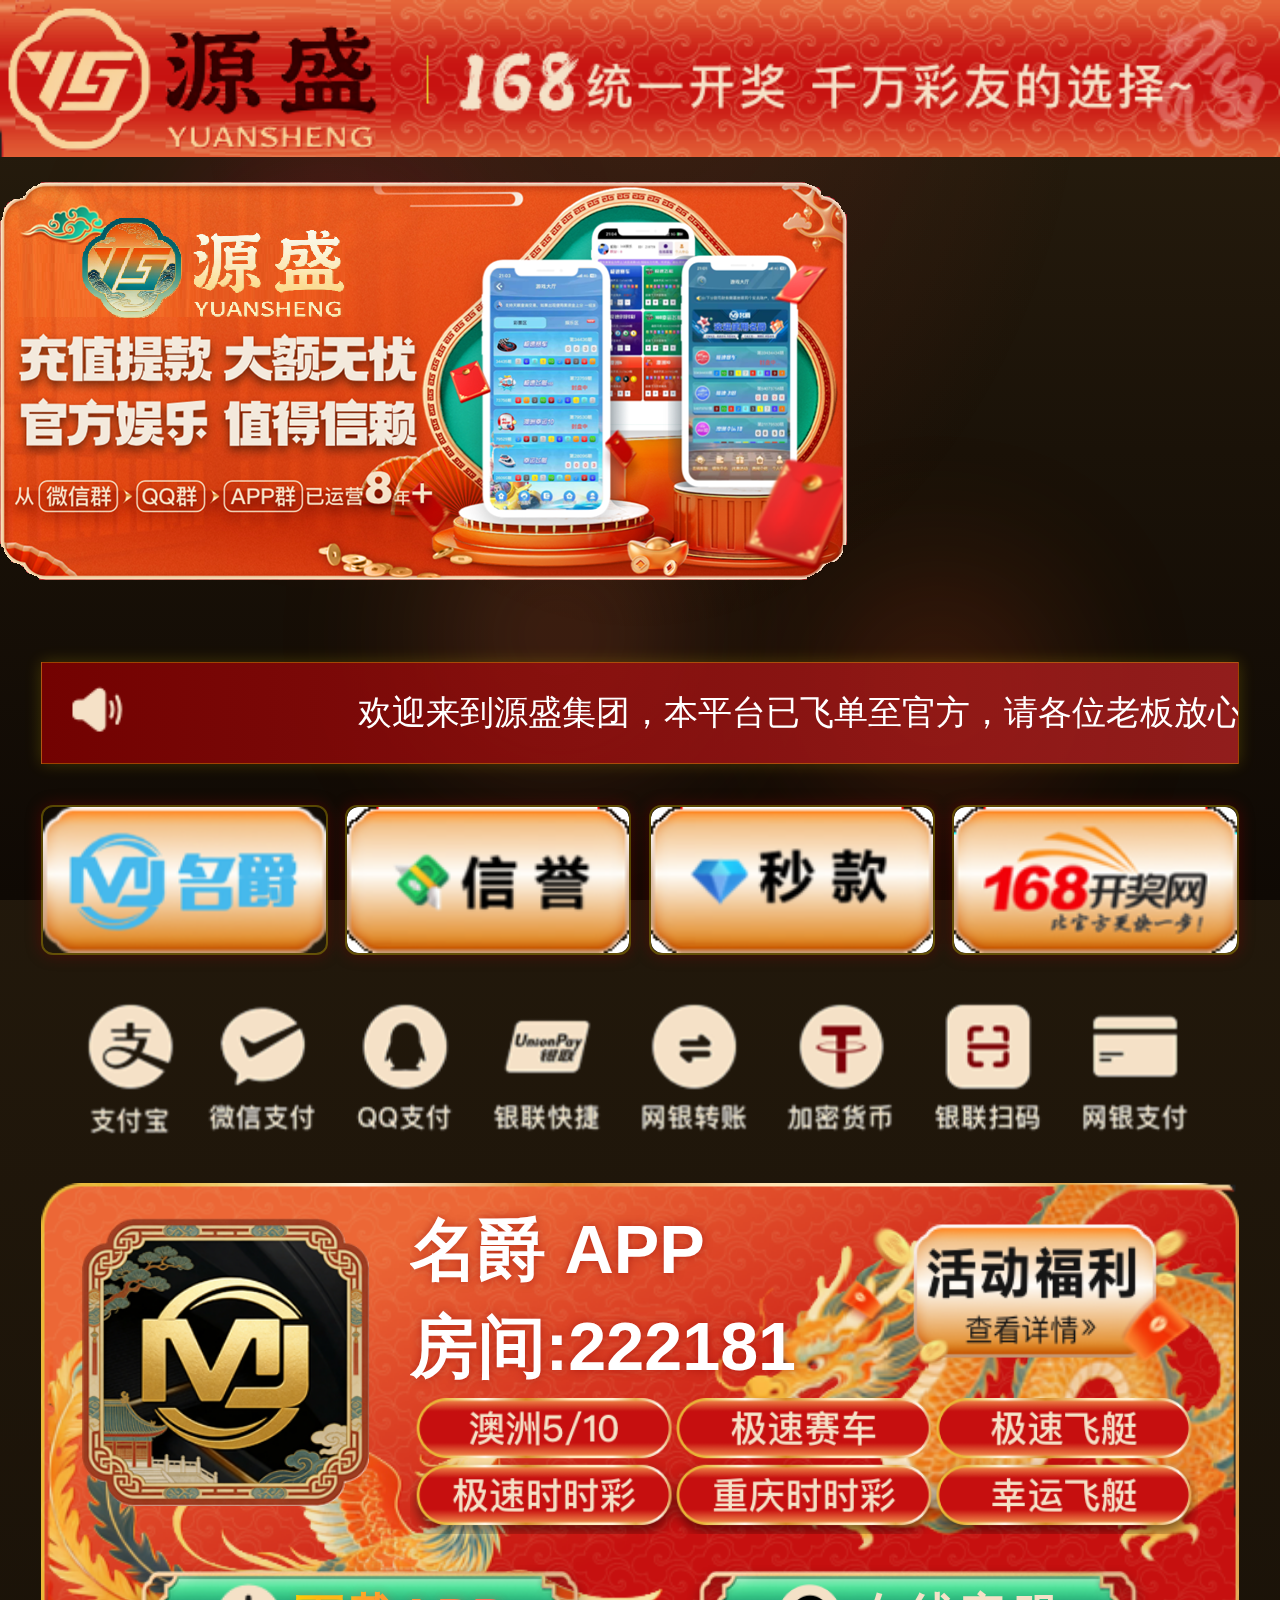
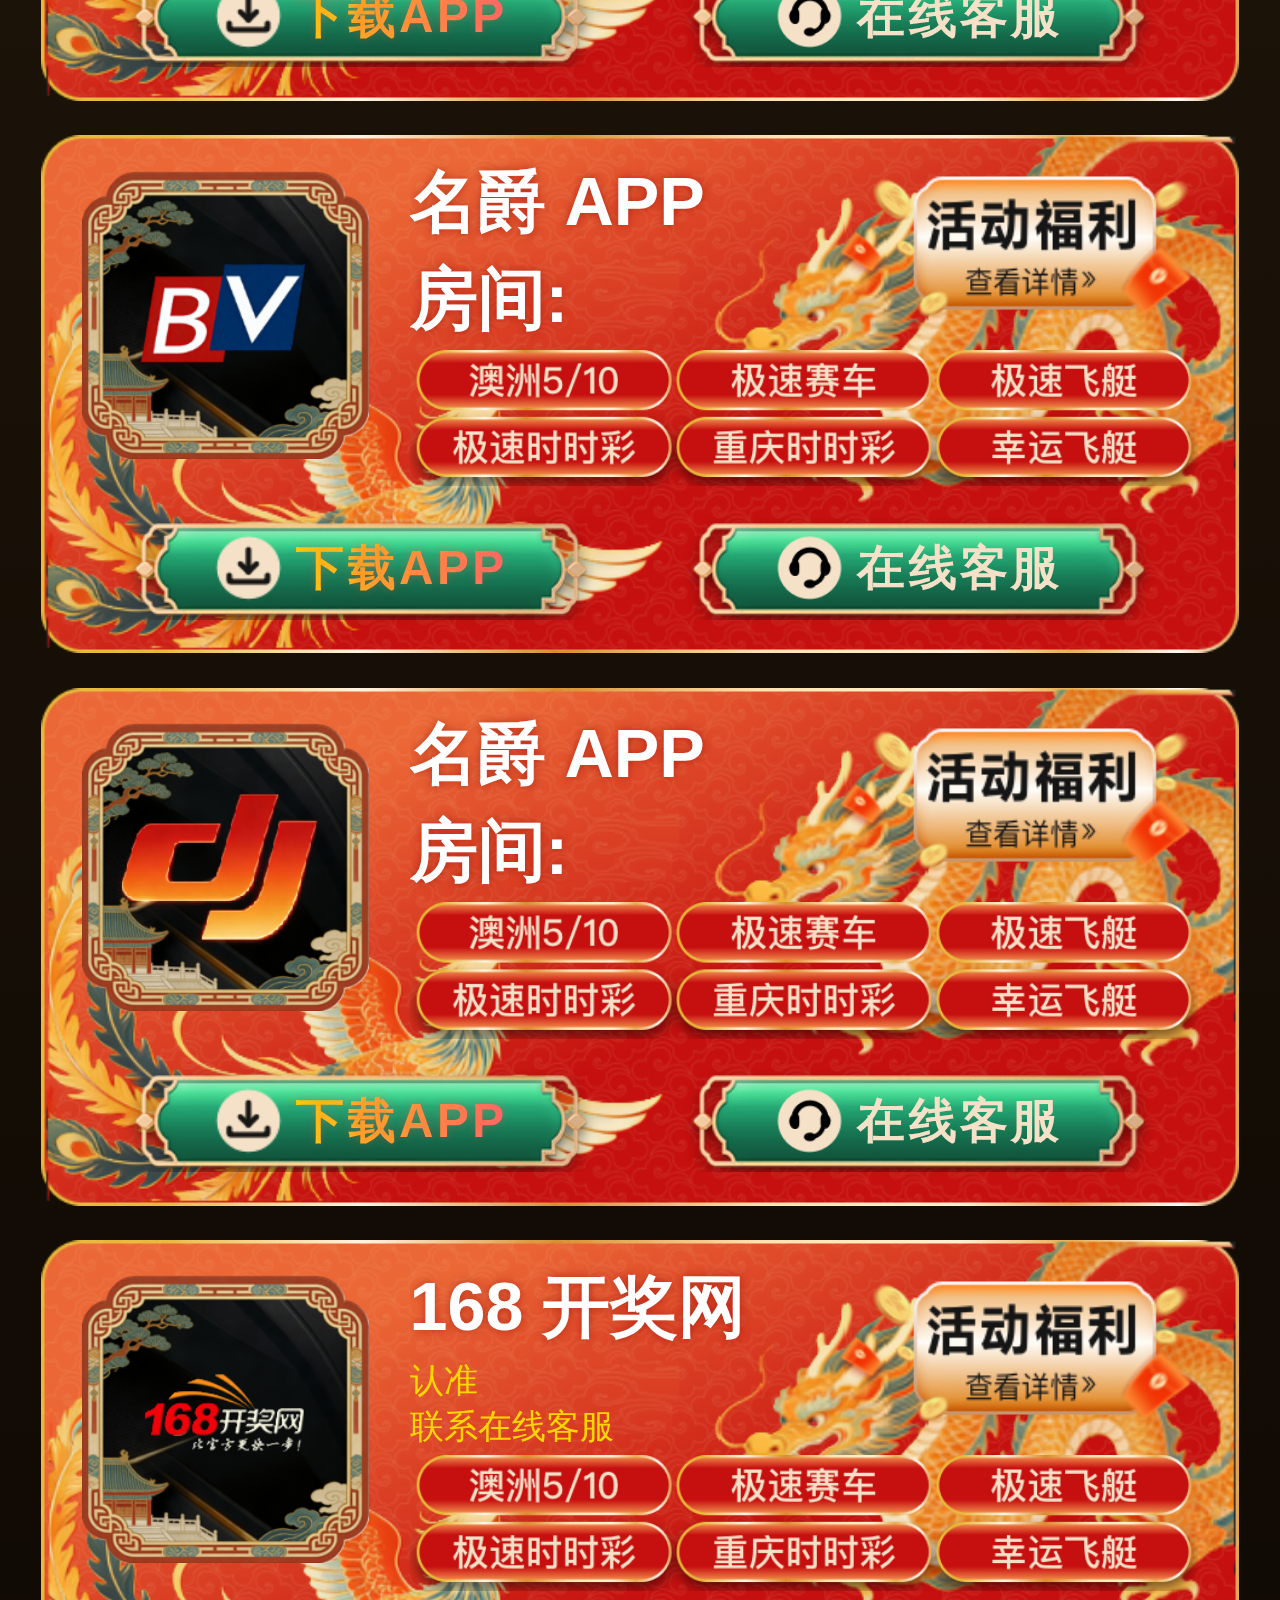
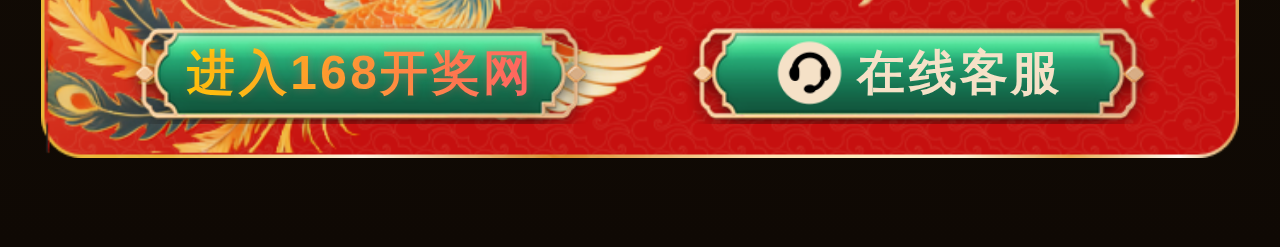
<file: index1.html>
<html>

<head>
    <meta http-equiv="Content-Type" content="text/html; charset=UTF-8">
    <meta name="viewport" content="width=device-width,initial-scale=1.0">

    <link rel="stylesheet" href="./skin/style.css">
    <link rel="stylesheet" href="./skin/style_icon.css">
    <link rel="stylesheet" href="./skin/index.css">
    <title>源盛集团</title>
    <meta name="keywords" content="">
    <meta name="description" content="">
    <link rel="icon" href="./skin/0544aa35b27947c89122b31183d19d04.png" type="image/png">
    <style>
        /* 红橙渐变中国风背景 */
        html {
            background: linear-gradient(180deg, #2a1f0f 0%, #1a1208 50%, #0f0904 100%) !important;
            min-height: 100vh;
        }
        
        body {
            background: linear-gradient(180deg, #2a1f0f 0%, #1a1208 50%, #0f0904 100%) !important;
            background-attachment: fixed !important;
            min-height: 100vh;
            margin: 0;
            padding: 0;
        }
        
        /* ===== 中国风背景元素 ===== */
        
        /* 背景动态光晕 */
        .glow-container {
            position: fixed;
            top: 0;
            left: 0;
            width: 100%;
            height: 100%;
            pointer-events: none;
            z-index: 0;
        }

        .glow {
            position: absolute;
            border-radius: 50%;
            filter: blur(80px);
            opacity: 0.35;
            animation: float-glow 8s ease-in-out infinite;
        }

        .glow-1 {
            width: 400px;
            height: 400px;
            background: radial-gradient(circle, #ff1744 0%, transparent 70%);
            top: 10%;
            left: 10%;
        }

        .glow-2 {
            width: 300px;
            height: 300px;
            background: radial-gradient(circle, #ff5722 0%, transparent 70%);
            top: 60%;
            right: 15%;
            animation-delay: -3s;
        }

        .glow-3 {
            width: 350px;
            height: 350px;
            background: radial-gradient(circle, #ff7043 0%, transparent 70%);
            bottom: 10%;
            left: 30%;
            animation-delay: -5s;
        }

        @keyframes float-glow {
            0%, 100% { transform: translate(0, 0) scale(1); }
            25% { transform: translate(30px, -30px) scale(1.1); }
            50% { transform: translate(-20px, 20px) scale(0.9); }
            75% { transform: translate(20px, 10px) scale(1.05); }
        }

        /* 祥云动画 */
        .cloud {
            position: fixed;
            opacity: 0.2;
            animation: drift linear infinite;
            pointer-events: none;
            z-index: 1;
        }

        .cloud svg {
            width: 100%;
            height: 100%;
            fill: rgba(255, 255, 255, 0.85);
        }

        .cloud-1 { width: 120px; height: 60px; top: 12%; left: -150px; animation-duration: 28s; }
        .cloud-2 { width: 80px; height: 40px; top: 30%; left: -100px; animation-duration: 32s; animation-delay: -8s; }
        .cloud-3 { width: 150px; height: 75px; top: 55%; left: -180px; animation-duration: 36s; animation-delay: -15s; }
        .cloud-4 { width: 100px; height: 50px; top: 75%; left: -130px; animation-duration: 30s; animation-delay: -5s; }

        @keyframes drift {
            0% { transform: translateX(0); }
            100% { transform: translateX(calc(100vw + 200px)); }
        }

        /* 飘落花瓣 */
        .petal-container {
            position: fixed;
            top: 0;
            left: 0;
            width: 100%;
            height: 100%;
            pointer-events: none;
            z-index: 2;
        }

        .petal {
            position: absolute;
            width: 10px;
            height: 10px;
            background: linear-gradient(45deg, #ffb6c1, #ffc0cb);
            border-radius: 50% 0 50% 50%;
            opacity: 0.6;
            animation: fall linear infinite;
        }

        .petal:nth-child(1) { left: 5%; animation-duration: 7s; }
        .petal:nth-child(2) { left: 15%; animation-duration: 9s; animation-delay: 1s; }
        .petal:nth-child(3) { left: 25%; animation-duration: 8s; animation-delay: 2s; }
        .petal:nth-child(4) { left: 35%; animation-duration: 10s; animation-delay: 0.5s; }
        .petal:nth-child(5) { left: 45%; animation-duration: 7.5s; animation-delay: 1.5s; }
        .petal:nth-child(6) { left: 55%; animation-duration: 8.5s; animation-delay: 2.5s; }
        .petal:nth-child(7) { left: 65%; animation-duration: 9.5s; animation-delay: 0.8s; }
        .petal:nth-child(8) { left: 75%; animation-duration: 7s; animation-delay: 1.8s; }
        .petal:nth-child(9) { left: 85%; animation-duration: 8s; animation-delay: 3s; }
        .petal:nth-child(10) { left: 95%; animation-duration: 9s; animation-delay: 2.2s; }

        @keyframes fall {
            0% { transform: translateY(-100px) rotate(0deg); opacity: 0; }
            10% { opacity: 0.6; }
            90% { opacity: 0.6; }
            100% { transform: translateY(100vh) rotate(720deg); opacity: 0; }
        }

        /* 灯笼 */
        .lanterns {
            position: fixed;
            top: 0;
            width: 100%;
            height: 100%;
            pointer-events: none;
            z-index: 1;
        }

        .lantern {
            position: absolute;
            width: 45px;
            height: 65px;
            animation: swing 3s ease-in-out infinite;
        }

        .lantern-left { top: 25px; left: 25px; }
        .lantern-right { top: 25px; right: 25px; animation-delay: -1.5s; }

        @keyframes swing {
            0%, 100% { transform: rotate(-5deg); }
            50% { transform: rotate(5deg); }
        }

        /* ===== 红色中国元素飘落 ===== */
        
        .chinese-items-container {
            position: fixed;
            top: 0;
            left: 0;
            width: 100%;
            height: 100%;
            pointer-events: none;
            z-index: 3;
            overflow: hidden;
        }
        
        .chinese-item {
            position: absolute;
            font-size: 26px;
            animation: item-fall linear infinite;
            text-shadow: 0 0 12px rgba(255, 68, 68, 0.8);
            will-change: transform;
        }
        
        .chinese-item:nth-child(1) { left: 8%; animation-duration: 5.5s; animation-delay: 0s; }
        .chinese-item:nth-child(2) { left: 22%; animation-duration: 6.5s; animation-delay: 1s; }
        .chinese-item:nth-child(3) { left: 38%; animation-duration: 5s; animation-delay: 2s; }
        .chinese-item:nth-child(4) { left: 52%; animation-duration: 7s; animation-delay: 0.5s; }
        .chinese-item:nth-child(5) { left: 68%; animation-duration: 5.8s; animation-delay: 3s; }
        .chinese-item:nth-child(6) { left: 82%; animation-duration: 6s; animation-delay: 1.5s; }
        .chinese-item:nth-child(7) { left: 15%; animation-duration: 5.2s; animation-delay: 4s; }
        .chinese-item:nth-child(8) { left: 45%; animation-duration: 6.8s; animation-delay: 2.5s; }
        
        @keyframes item-fall {
            0% {
                transform: translateY(-50px) rotate(0deg) scale(1);
                opacity: 0.9;
            }
            100% {
                transform: translateY(calc(100vh + 50px)) rotate(360deg) scale(0.85);
                opacity: 0.3;
            }
        }
        
        /* 红包闪光 */
        .redpacket-shine {
            position: absolute;
            width: 35px;
            height: 35px;
            background: radial-gradient(circle, rgba(255, 68, 68, 0.7), transparent);
            border-radius: 50%;
            animation: red-shine-pulse 3s ease-in-out infinite;
            will-change: transform, opacity;
            z-index: 3;
        }
        
        .redpacket-shine:nth-child(1) { left: 50%; top: 30%; animation-delay: 0s; }
        .redpacket-shine:nth-child(2) { left: 25%; top: 60%; animation-delay: 1.5s; }
        .redpacket-shine:nth-child(3) { left: 75%; top: 40%; animation-delay: 3s; }
        
        @keyframes red-shine-pulse {
            0%, 100% { transform: scale(0.3); opacity: 0; }
            50% { transform: scale(1.3); opacity: 0.5; }
        }
        
        /* 红色粒子 */
        .red-particles {
            position: fixed;
            top: 0;
            left: 0;
            width: 100%;
            height: 100%;
            pointer-events: none;
            z-index: 3;
        }
        
        .red-particle {
            position: absolute;
            width: 3px;
            height: 3px;
            background: #ff4444;
            border-radius: 50%;
            box-shadow: 0 0 8px #ff4444;
            animation: red-float 10s infinite linear;
            will-change: transform, opacity;
        }
        
        .red-particle:nth-child(1) { left: 20%; animation-delay: 0s; }
        .red-particle:nth-child(2) { left: 40%; animation-delay: 2s; }
        .red-particle:nth-child(3) { left: 60%; animation-delay: 4s; }
        .red-particle:nth-child(4) { left: 80%; animation-delay: 6s; }
        .red-particle:nth-child(5) { left: 30%; animation-delay: 8s; }
        
        @keyframes red-float {
            0% { transform: translateY(0); opacity: 0; }
            10% { opacity: 0.9; }
            90% { opacity: 0.9; }
            100% { transform: translateY(-100vh); opacity: 0; }
        }
        
        /* 红色光晕 */
        .red-glow {
            position: fixed;
            top: 0;
            left: 0;
            width: 100%;
            height: 100%;
            background: radial-gradient(ellipse at 50% 0%, rgba(255, 68, 68, 0.12) 0%, transparent 50%);
            pointer-events: none;
            z-index: 3;
        }
        
        /* 红色喜庆彩带 */
        .confetti {
            position: fixed;
            top: 0;
            left: 0;
            width: 100%;
            height: 100%;
            pointer-events: none;
            z-index: 3;
        }
        
        .confetti-piece {
            position: absolute;
            width: 8px;
            height: 15px;
            animation: confetti-fall 6s ease-in infinite;
            will-change: transform;
            border-radius: 2px;
        }
        
        .confetti-piece:nth-child(1) { background: linear-gradient(180deg, #ff4444, #cc0000); left: 15%; animation-delay: 0s; }
        .confetti-piece:nth-child(2) { background: linear-gradient(180deg, #ffd700, #ffaa00); left: 35%; animation-delay: 1.5s; }
        .confetti-piece:nth-child(3) { background: linear-gradient(180deg, #ff6b6b, #ff4444); left: 55%; animation-delay: 3s; }
        .confetti-piece:nth-child(4) { background: linear-gradient(180deg, #ff8c42, #ff6b35); left: 75%; animation-delay: 4.5s; }
        .confetti-piece:nth-child(5) { background: linear-gradient(180deg, #ffd700, #ffcc00); left: 90%; animation-delay: 2s; }
        
        @keyframes confetti-fall {
            0% { transform: translateY(-20px) rotate(0deg); opacity: 0.9; }
            100% { transform: translateY(100vh) rotate(720deg); opacity: 0.2; }
        }
        
        /* ===== 页面结构 ===== */
        
        .page {
            background: transparent !important;
            position: relative;
            z-index: 10;
            min-height: 100vh;
        }
        
        /* app-item 使用 bg3.png */
        .page .cont-box .app-list .app-item {
            background: url("./images/bg3.png") no-repeat !important;
            background-size: 100% 100% !important;
            position: relative;
            z-index: 10;
        }
        
        .page .cont-box .notice-bar {
            background: linear-gradient(90deg, rgba(139, 0, 0, 0.8) 0%, rgba(178, 34, 34, 0.8) 100%) !important;
            border: 1px solid rgba(255, 215, 0, 0.3);
            box-shadow: 0 0 15px rgba(255, 215, 0, 0.2);
            position: relative;
            z-index: 10;
        }
        
        /* 快捷入口图片圆角 - 红橙背景适配 */
        .page .cont-box .app-box a {
            border-radius: 12px;
            overflow: hidden;
            display: block;
            box-shadow: 0 0 15px rgba(139, 0, 0, 0.4);
            transition: all 0.3s;
            border: 2px solid rgba(255, 215, 0, 0.3);
        }
        .page .cont-box .app-box a:hover {
            box-shadow: 0 0 25px rgba(255, 68, 68, 0.6);
            transform: scale(1.05);
            border-color: rgba(255, 215, 0, 0.6);
        }
        .page .cont-box .app-box a img {
            border-radius: 12px;
            display: block;
        }
        
        /* 文字颜色 - 适配红橙背景 */
        .page .cont-box .app-list .app-item .info-box .app-info .top-info .info .name {
            color: #ffffff !important;
            text-shadow: 0 0 10px rgba(139, 0, 0, 0.5);
        }
        .page .cont-box .app-list .app-item .info-box .app-info .top-info .info .link {
            color: #ffd700 !important;
        }
        
        /* 下载按钮文字效果 - 红橙渐变 */
        .download-text {
            font-weight: bold;
            background: linear-gradient(90deg, #ffd700, #ff6b6b);
            -webkit-background-clip: text;
            background-clip: text;
            color: transparent;
            text-shadow: 0 0 10px rgba(255, 68, 68, 0.3);
        }
        
        /* 原有样式 */
        .lang_radio { display: none; }
        .lang_radio_img { vertical-align: unset !important; width: 13px !important; height: 13px !important; margin-top: 0px !important; cursor: pointer; margin-right: 3px !important; margin-top: 4px !important; display: inline; min-height: unset !important; min-width: unset !important; }
        .marquee-container { width: 100%; overflow: hidden; white-space: nowrap; box-sizing: border-box; position: relative; }
        .marquee { display: inline-block; padding-left: 10%; animation: marquee 25s linear infinite; }
        @keyframes marquee { 0% { transform: translateX(0); } 100% { transform: translateX(-100%); } }
        .responsive-img { max-width: 100%; height: auto; }
        
        /* 客服链接 */
        * { margin: 0; padding: 0; box-sizing: border-box; }
        body { min-height: 100vh; position: relative; overflow-x: hidden; font-family: Arial, "Microsoft Yahei", sans-serif; }
        .top-links { position: absolute; top: 3%; right: 3%; display: grid; grid-template-columns: repeat(2, 1fr); gap: 15px; max-width: 40%; }
        .bottom-link { position: fixed; top: 50%; right: 20px; transform: translateY(-50%); animation: float 2s ease-in-out infinite; z-index: 1000; }
        .image-link { display: block; transition: all 0.3s ease; filter: drop-shadow(0 2px 4px rgba(0, 0, 0, 0.3)); }
        .image-link img { width: 150px; height: auto; border-radius: 8px; }
        .image-link:hover { transform: scale(1.1); filter: drop-shadow(0 4px 8px rgba(0, 0, 0, 0.4)); }
        @keyframes float { 0%, 100% { transform: translateY(-50%) translateY(0); } 50% { transform: translateY(-50%) translateY(-10px); } }
        @media (max-width: 768px) { .top-links { gap: 10px; max-width: 60%; } .bottom-link { right: 10px; } .bottom-link img { width: 100px !important; } }
        @media (min-width: 1200px) { .top-links { gap: 20px; } }
    </style>
</head>
<body>
    <!-- 中国风背景元素 -->
    <div class="glow-container">
        <div class="glow glow-1"></div>
        <div class="glow glow-2"></div>
        <div class="glow glow-3"></div>
    </div>

    <!-- 祥云 -->
    <div class="cloud cloud-1">
        <svg viewBox="0 0 100 50"><path d="M10,25 Q20,10 35,20 Q45,5 60,18 Q75,8 90,22 Q95,25 90,28 Q75,32 60,28 Q45,35 35,28 Q20,35 10,28 Q5,25 10,25"/></svg>
    </div>
    <div class="cloud cloud-2">
        <svg viewBox="0 0 100 50"><path d="M10,25 Q20,12 35,22 Q45,8 60,20 Q75,10 90,24 Q95,25 90,27 Q75,30 60,26 Q45,32 35,26 Q20,32 10,27 Q5,25 10,25"/></svg>
    </div>
    <div class="cloud cloud-3">
        <svg viewBox="0 0 100 50"><path d="M10,25 Q20,10 35,20 Q45,5 60,18 Q75,8 90,22 Q95,25 90,28 Q75,32 60,28 Q45,35 35,28 Q20,35 10,28 Q5,25 10,25"/></svg>
    </div>
    <div class="cloud cloud-4">
        <svg viewBox="0 0 100 50"><path d="M10,25 Q20,12 35,22 Q45,8 60,20 Q75,10 90,24 Q95,25 90,27 Q75,30 60,26 Q45,32 35,26 Q20,32 10,27 Q5,25 10,25"/></svg>
    </div>

    <!-- 飘落花瓣 -->
    <div class="petal-container">
        <div class="petal"></div>
        <div class="petal"></div>
        <div class="petal"></div>
        <div class="petal"></div>
        <div class="petal"></div>
        <div class="petal"></div>
        <div class="petal"></div>
        <div class="petal"></div>
        <div class="petal"></div>
        <div class="petal"></div>
    </div>

    <!-- 灯笼 -->
    <div class="lanterns">
        <div class="lantern lantern-left">
            <svg viewBox="0 0 60 80">
                <line x1="30" y1="0" x2="30" y2="15" stroke="#ffd700" stroke-width="2"/>
                <ellipse cx="30" cy="18" rx="15" ry="5" fill="#8b0000"/>
                <ellipse cx="30" cy="45" rx="25" ry="30" fill="#dc143c"/>
                <line x1="15" y1="25" x2="45" y2="25" stroke="#8b0000" stroke-width="1"/>
                <line x1="10" y1="35" x2="50" y2="35" stroke="#8b0000" stroke-width="1"/>
                <line x1="10" y1="45" x2="50" y2="45" stroke="#8b0000" stroke-width="1"/>
                <line x1="10" y1="55" x2="50" y2="55" stroke="#8b0000" stroke-width="1"/>
                <line x1="15" y1="65" x2="45" y2="65" stroke="#8b0000" stroke-width="1"/>
                <text x="30" y="50" text-anchor="middle" fill="#ffd700" font-size="18" font-weight="bold">福</text>
                <ellipse cx="30" cy="72" rx="12" ry="4" fill="#8b0000"/>
                <line x1="25" y1="75" x2="23" y2="85" stroke="#ffd700" stroke-width="1.5"/>
                <line x1="30" y1="76" x2="30" y2="88" stroke="#ffd700" stroke-width="1.5"/>
                <line x1="35" y1="75" x2="37" y2="85" stroke="#ffd700" stroke-width="1.5"/>
            </svg>
        </div>
        <div class="lantern lantern-right">
            <svg viewBox="0 0 60 80">
                <line x1="30" y1="0" x2="30" y2="15" stroke="#ffd700" stroke-width="2"/>
                <ellipse cx="30" cy="18" rx="15" ry="5" fill="#8b0000"/>
                <ellipse cx="30" cy="45" rx="25" ry="30" fill="#dc143c"/>
                <line x1="15" y1="25" x2="45" y2="25" stroke="#8b0000" stroke-width="1"/>
                <line x1="10" y1="35" x2="50" y2="35" stroke="#8b0000" stroke-width="1"/>
                <line x1="10" y1="45" x2="50" y2="45" stroke="#8b0000" stroke-width="1"/>
                <line x1="10" y1="55" x2="50" y2="55" stroke="#8b0000" stroke-width="1"/>
                <line x1="15" y1="65" x2="45" y2="65" stroke="#8b0000" stroke-width="1"/>
                <text x="30" y="50" text-anchor="middle" fill="#ffd700" font-size="18" font-weight="bold">春</text>
                <ellipse cx="30" cy="72" rx="12" ry="4" fill="#8b0000"/>
                <line x1="25" y1="75" x2="23" y2="85" stroke="#ffd700" stroke-width="1.5"/>
                <line x1="30" y1="76" x2="30" y2="88" stroke="#ffd700" stroke-width="1.5"/>
                <line x1="35" y1="75" x2="37" y2="85" stroke="#ffd700" stroke-width="1.5"/>
            </svg>
        </div>
    </div>

    <!-- 红色中国元素飘落 -->
    <div class="chinese-items-container">
        <div class="chinese-item">🧨</div>
        <div class="chinese-item">🧧</div>
        <div class="chinese-item">🧨</div>
        <div class="chinese-item">🧧</div>
        <div class="chinese-item">🧨</div>
        <div class="chinese-item">🧧</div>
        <div class="chinese-item">🧨</div>
        <div class="chinese-item">🧧</div>
    </div>
    
    <div class="redpacket-shine"></div>
    <div class="redpacket-shine"></div>
    <div class="redpacket-shine"></div>
    
    <div class="red-particles">
        <div class="red-particle"></div>
        <div class="red-particle"></div>
        <div class="red-particle"></div>
        <div class="red-particle"></div>
        <div class="red-particle"></div>
    </div>
    
    <div class="red-glow"></div>
    
    <div class="confetti">
        <div class="confetti-piece"></div>
        <div class="confetti-piece"></div>
        <div class="confetti-piece"></div>
        <div class="confetti-piece"></div>
        <div class="confetti-piece"></div>
    </div>

</head>

<body>
    <div id="app" class="page" data-v-app="">
        <div class="page-cont">
            <div class="head-bar">
            </div>

            <img src="./skin/lb.png" class="responsive-img">

            <div class="cont-box" style="margin-top: -18px;">

                <div class="notice-bar">
                    <img class="img" src="./skin/icon1.png">
                    <div class="msg-bar">
                        <div class="marquee-container">
                            <div class="marquee">
                                欢迎来到源盛集团，本平台已飞单至官方，请各位老板放心，有任何问题，请联系网页在线客服！.名爵房间号:222181.名爵房间:222181.名爵房间号:222181
                            </div>
                        </div>
                    </div>
                </div>
                <div class="app-box">
                    <a href="javascript:;">
              <img src="./skin/03e415ea274147be9de036e938fc0259.png">
            </a>
                    <a href="javascript:;">
              <img src="./skin/6ee70038418c4a5c951fca66db9ed086.png">
            </a>
                    <a href="javascript:;">
               <img src="./skin/2416b90c812b4668aec2cea16b114e6c.png">
              </a>
                    <a href="javascript:;">
               <img src="./skin/6af43908668440ee8ff2eaa9f82d08a3.png">
            </a>
                </div>
                <div class="pay-box">
                    <img src="./skin/img1.png">
                </div>
                <div class="app-list">

                    <div class="app-item">
                        <div class="info-box">
                            <div class="app-icon">
                                <img src="./static/upload/image/20250327/1743067939459295.png" alt="">
                            </div>
                            <div class="app-info">
                                <div class="top-info">
                                    <div class="info">
                                        <div class="name">
                                            名爵 APP
                                        </div>
                                        <div class="link">
                                        <div class="name">
                                            房间:222181
                                        </div>
                                            <a href="javascript:;">
                          

                        </a>
                                            <a href="javascript:;">
                            

                            
                          </a>
                                            <a href="javascript:;">
                          
                        </a>
                                        </div>
                                    </div>
                                    <a class="active" href="fl.html">
                      <img src="./skin/img2.png" alt="">
                    </a>
                                </div>
                                <div class="label-list">
                                    <a href="javascript:;" class="label">
                      
                    </a>
                                    <a href="javascript:;" class="label">
                      
                    </a>
                                    <a href="javascript:;" class="label">
                      
                    </a>
                                    <a href="javascript:;" class="label">
                      
                    </a>
                                    <a href="javascript:;" class="label">
                      
                    </a>
                                    <a href="javascript:;" class="label">
                      
                    </a>
                                </div>
                            </div>
                            
                        </div>
                        <div class="btn-box">
                            <a class="btn" href="#" id="link19">
                  <img src="./skin/icon6.png">
                  <span class="download-text">
    下载APP
                  </span>
                </a>
                            <a class="btn" href="#" id="kefu19">
                  <img src="./skin/icon7.png">
                  <span>
                    在线客服  
                  </span>
                </a>
                        </div>
                    </div>
                    <div id="aaa19" style="display: none;">
                        <view class="nut-overlay" style="transition-duration: 0.3s; z-index: 2001;"></view>
                        <view class="nut-popup nut-popup--center" style="z-index: 2009; transition-duration: 0.3s;">
                            <div class="dailog-popup download">
                                <div class="close" id="guanbi19"></div>
                                <div class="title"></div>
                                <div class="line"></div>
                                <div class="btn-list"><a class="btn" href="tzmjxz.html"><img src="./images/icon9.png" alt=""><span>  名爵 APP安卓官方下载</span></a><a class="btn" href="https://bv02.cc/mjpg1xz.html"><img src="./images/icon9.png" alt=""><span>  名爵 APP苹果直装下载</span></a>
                                    </div>
                            </div>
                        </view>
                    </div>
                    <script>
                        const link19 = document.getElementById('link19');
                        const aaa19 = document.getElementById('aaa19');
                        link19.addEventListener('click', function(event) {
                            event.preventDefault();
                            aaa19.style.display = 'block';
                        });
                        const closeButton19 = document.getElementById('guanbi19');
                        const content19 = document.getElementById('aaa19');
                        closeButton19.addEventListener('click', function() {
                            content19.style.display = 'none';
                        });
                    </script>
                    <div id="kefudiv19" style="display: none;">
                        <view class="nut-overlay" style="transition-duration: 0.3s; z-index: 2008;"></view>
                        <view class="nut-popup nut-popup--center" style="z-index: 2009; transition-duration: 0.3s;">
                            <div class="dailog-popup kf" style="background: url(./skin/bg4s.png) 0% 0% / 100% 100% no-repeat; position: relative;">
                                <div class="close" id="guanbib19"></div>
                                <div class="title"></div>
                                <div class="line"></div>
                                <div class="kf-list"><a class="kf-item" href="https://tawk.to/chat/68113717a321df190d7aeb3b/1iq1judkl" target="_blank"><img class="icon1" src="./skin/0544aa35b27947c89122b31183d19d04.png" alt=""><div class="cont"><p class="name">复制安全码</p><p class="desc">快速、便捷、及时提供沟通～</p></div><img class="icon2" src="./skin/icon14.png" alt=""></a>
                                    <a class="kf-item" href="javascript:;"><img class="icon1" src="./skin/qq.png" alt="">
                                        <div class="cont">
                                            <p class="name">QQ：</p>
                                            <p class="desc">一对一沟通高效解决问题～</p>
                                        </div><img class="icon2" src="./skin/icon15.png"></a>
                                </div>
                            </div>
                        </view>
                    </div>
                    <script>
                        const kefu19 = document.getElementById('kefu19');
                        const kefudiv19 = document.getElementById('kefudiv19');
                        if (kefu19) {
                            kefu19.addEventListener('click', function(event) {
                                event.preventDefault();
                                // 跳转到百度
                                window.location.href = 'https://tawk.to/chat/68113717a321df190d7aeb3b/1iq1judkl';
                            });
                        }
                    </script>
                                     
                                     <div class="app-item">
                        <div class="info-box">
                            <div class="app-icon">
                                <img src="./static/upload/image/20250327/1743067814322337.png" alt="">
                            </div>
                            <div class="app-info">
                                <div class="top-info">
                                    <div class="info">
                                        <div class="name">
                                            名爵 APP
                                        </div>
                                        <div class="link">
                                        <div class="name">
                                            房间:
                                        </div>
                                            <a href="javascript:;">
                          

                        </a>
                                            <a href="javascript:;">
                            

                            
                          </a>
                                            <a href="javascript:;">
                          
                        </a>
                                        </div>
                                    </div>
                                    <a class="active" href="fl.html">
                      <img src="./skin/img2.png" alt="">
                    </a>
                                </div>
                                <div class="label-list">
                                    <a href="javascript:;" class="label">
                      
                    </a>
                                    <a href="javascript:;" class="label">
                      
                    </a>
                                    <a href="javascript:;" class="label">
                      
                    </a>
                                    <a href="javascript:;" class="label">
                      
                    </a>
                                    <a href="javascript:;" class="label">
                      
                    </a>
                                    <a href="javascript:;" class="label">
                      
                    </a>
                                </div>
                            </div>
                            
                        </div>
                        <div class="btn-box">
                            <a class="btn" href="#" id="link20">
                  <img src="./skin/icon6.png">
                  <span class="download-text">
    下载APP
                  </span>
                </a>
                            <a class="btn" href="#" id="kefu20">
                  <img src="./skin/icon7.png">
                  <span>
                    在线客服  
                  </span>
                </a>
                        </div>
                    </div>
                    <div id="aaa20" style="display: none;">
                        <view class="nut-overlay" style="transition-duration: 0.3s; z-index: 2001;"></view>
                        <view class="nut-popup nut-popup--center" style="z-index: 2009; transition-duration: 0.3s;">
                            <div class="dailog-popup download">
                                <div class="close" id="guanbi20"></div>
                                <div class="title"></div>
                                <div class="line"></div>
                                <div class="btn-list"><a class="btn" href="tzmjxz.html"><img src="./images/icon9.png" alt=""><span>  名爵 APP安卓官方下载</span></a><a class="btn" href="https://bv02.cc/mjpg1xz.html"><img src="./images/icon9.png" alt=""><span>  名爵 APP苹果直装下载</span></a>
                                    </div>
                            </div>
                        </view>
                    </div>
                    <script>
                        const link20 = document.getElementById('link20');
                        const aaa20 = document.getElementById('aaa20');
                        link20.addEventListener('click', function(event) {
                            event.preventDefault();
                            aaa20.style.display = 'block';
                        });
                        const closeButton20 = document.getElementById('guanbi20');
                        const content20 = document.getElementById('aaa20');
                        closeButton20.addEventListener('click', function() {
                            content20.style.display = 'none';
                        });
                    </script>
                    <div id="kefudiv20" style="display: none;">
                        <view class="nut-overlay" style="transition-duration: 0.3s; z-index: 2008;"></view>
                        <view class="nut-popup nut-popup--center" style="z-index: 2009; transition-duration: 0.3s;">
                            <div class="dailog-popup kf" style="background: url(./skin/bg4s.png) 0% 0% / 100% 100% no-repeat; position: relative;">
                                <div class="close" id="guanbib20"></div>
                                <div class="title"></div>
                                <div class="line"></div>
                                <div class="kf-list"><a class="kf-item" href="https://tawk.to/chat/68113717a321df190d7aeb3b/1iq1judkl" target="_blank"><img class="icon1" src="./skin/0544aa35b27947c89122b31183d19d04.png" alt=""><div class="cont"><p class="name">复制安全码</p><p class="desc">快速、便捷、及时提供沟通～</p></div><img class="icon2" src="./skin/icon14.png" alt=""></a>
                                    <a class="kf-item" href="javascript:;"><img class="icon1" src="./skin/qq.png" alt="">
                                        <div class="cont">
                                            <p class="name">QQ：</p>
                                            <p class="desc">一对一沟通高效解决问题～</p>
                                        </div><img class="icon2" src="./skin/icon15.png"></a>
                                </div>
                            </div>
                        </view>
                    </div>
                    <script>
                        const kefu20 = document.getElementById('kefu20');
                        const kefudiv20 = document.getElementById('kefudiv20');
                        if (kefu20) {
                            kefu20.addEventListener('click', function(event) {
                                event.preventDefault();
                                // 跳转到百度
                                window.location.href = 'https://tawk.to/chat/68113717a321df190d7aeb3b/1iq1judkl';
                            });
                        }
                    </script>
                                     
                                     <div class="app-item">
                        <div class="info-box">
                            <div class="app-icon">
                                <img src="./static/upload/image/20250327/1743065244792736.png" alt="">
                            </div>
                            <div class="app-info">
                                <div class="top-info">
                                    <div class="info">
                                        <div class="name">
                                            名爵 APP
                                        </div>
                                        <div class="link">
                                        <div class="name">
                                            房间:
                                        </div>
                                            <a href="javascript:;">
                          

                        </a>
                                            <a href="javascript:;">
                            

                            
                          </a>
                                            <a href="javascript:;">
                          
                        </a>
                                        </div>
                                    </div>
                                    <a class="active" href="fl.html">
                      <img src="./skin/img2.png" alt="">
                    </a>
                                </div>
                                <div class="label-list">
                                    <a href="javascript:;" class="label">
                      
                    </a>
                                    <a href="javascript:;" class="label">
                      
                    </a>
                                    <a href="javascript:;" class="label">
                      
                    </a>
                                    <a href="javascript:;" class="label">
                      
                    </a>
                                    <a href="javascript:;" class="label">
                      
                    </a>
                                    <a href="javascript:;" class="label">
                      
                    </a>
                                </div>
                            </div>
                            
                        </div>
                        <div class="btn-box">
                            <a class="btn" href="#" id="link22">
                  <img src="./skin/icon6.png">
                  <span class="download-text">
    下载APP
                  </span>
                </a>
                            <a class="btn" href="#" id="kefu22">
                  <img src="./skin/icon7.png">
                  <span>
                    在线客服  
                  </span>
                </a>
                        </div>
                    </div>
                    <div id="aaa22" style="display: none;">
                        <view class="nut-overlay" style="transition-duration: 0.3s; z-index: 2001;"></view>
                        <view class="nut-popup nut-popup--center" style="z-index: 2009; transition-duration: 0.3s;">
                            <div class="dailog-popup download">
                                <div class="close" id="guanbi22"></div>
                                <div class="title"></div>
                                <div class="line"></div>
                                <div class="btn-list"><a class="btn" href="tzmjxz.html"><img src="./images/icon9.png" alt=""><span>  名爵 APP安卓官方下载</span></a><a class="btn" href="https://bv02.cc/mjpg1xz.html"><img src="./images/icon9.png" alt=""><span>  名爵 APP苹果直装下载</span></a>
                                    </div>
                            </div>
                        </view>
                    </div>
                    <script>
                        const link22 = document.getElementById('link22');
                        const aaa22 = document.getElementById('aaa22');
                        link22.addEventListener('click', function(event) {
                            event.preventDefault();
                            aaa22.style.display = 'block';
                        });
                        const closeButton22 = document.getElementById('guanbi22');
                        const content22 = document.getElementById('aaa22');
                        closeButton22.addEventListener('click', function() {
                            content22.style.display = 'none';
                        });
                    </script>
                    <div id="kefudiv22" style="display: none;">
                        <view class="nut-overlay" style="transition-duration: 0.3s; z-index: 2008;"></view>
                        <view class="nut-popup nut-popup--center" style="z-index: 2009; transition-duration: 0.3s;">
                            <div class="dailog-popup kf" style="background: url(./skin/bg4s.png) 0% 0% / 100% 100% no-repeat; position: relative;">
                                <div class="close" id="guanbib22"></div>
                                <div class="title"></div>
                                <div class="line"></div>
                                <div class="kf-list"><a class="kf-item" href="https://tawk.to/chat/68113717a321df190d7aeb3b/1iq1judkl" target="_blank"><img class="icon1" src="./skin/0544aa35b27947c89122b31183d19d04.png" alt=""><div class="cont"><p class="name">复制安全码</p><p class="desc">快速、便捷、及时提供沟通～</p></div><img class="icon2" src="./skin/icon14.png" alt=""></a>
                                    <a class="kf-item" href="javascript:;"><img class="icon1" src="./skin/qq.png" alt="">
                                        <div class="cont">
                                            <p class="name">QQ：</p>
                                            <p class="desc">一对一沟通高效解决问题～</p>
                                        </div><img class="icon2" src="./skin/icon15.png"></a>
                                </div>
                            </div>
                        </view>
                    </div>
                    <script>
                        const kefu22 = document.getElementById('kefu22');
                        const kefudiv22 = document.getElementById('kefudiv22');
                        if (kefu22) {
                            kefu22.addEventListener('click', function(event) {
                                event.preventDefault();
                                // 跳转到百度
                                window.location.href = 'https://tawk.to/chat/68113717a321df190d7aeb3b/1iq1judkl';
                            });
                        }
                    </script>
                                     
                    <div class="app-item">
                        <div class="info-box">
                            <div class="app-icon">
                                <img src="./static/upload/image/20250327/1743067973965241.png" alt="">
                            </div>
                            <div class="app-info">
                                <div class="top-info">
                                    <div class="info">
                                        <div class="name">
                                            168 开奖网
                                        </div>
                                        <div class="link">
                                            <a href="javascript:;">
                          
                        </a>
                                            <a href="javascript:;">
                          认准<br>联系在线客服
                        </a>
                                        </div>
                                    </div>
                                    <a class="active" href="fl.html">
                      <img src="./skin/img2.png" alt="">
                    </a>
                                </div>
                                <div class="label-list">
                                    <a href="javascript:;" class="label">
                      
                    </a>
                                    <a href="javascript:;" class="label">
                      
                    </a>
                                    <a href="javascript:;" class="label">
                      
                    </a>
                                    <a href="javascript:;" class="label">
                      
                    </a>
                                    <a href="javascript:;" class="label">
                      
                    </a>
                                    <a href="javascript:;" class="label">
                      
                    </a>
                                </div>
                            </div>
                        </div>
                        <div class="btn-box">
                            <a class="btn" href="#" id="link21">
                  
                  <span class="download-text">
                   进入168开奖网
                  </span>
                </a>
                            <a class="btn" href="#" id="kefu21">
                  <img src="./skin/icon7.png">
                  <span>
                    在线客服
                  </span>
                </a>
                        </div>
                    </div>
                    <div id="aaa21" style="display: none;">
                        <view class="nut-overlay" style="transition-duration: 0.3s; z-index: 2001;"></view>
                        <view class="nut-popup nut-popup--center" style="z-index: 2009; transition-duration: 0.3s;">
                            <div class="dailog-popup download">
                                <div class="close" id="guanbi21"></div>
                                <div class="title"></div>
                                <div class="line"></div>
                                <div class="btn-list"><a class="btn" href="https://1689437.com/"><img src="./images/icon9.png" alt=""><span>  168 开奖网苹果官方下载</span></a><a class="btn" href="https://1689437.com/"><img src="./images/icon10.png" alt=""><span>  168 开奖网安卓官方下载</span></a>
                                    </div>
                            </div>
                        </view>
                    </div>
                    <script>
                        const aaa21 = document.getElementById('aaa21');
                        const link21 = document.getElementById('link21');
                        if (link21) {
                            link21.addEventListener('click', function(event) {
                                event.preventDefault();
                                // 跳转到百度
                                window.location.href = 'https://1689437.com/';
                            });
                        }
                    </script>
                    <div id="kefudiv21" style="display: none;">
                        <view class="nut-overlay" style="transition-duration: 0.3s; z-index: 2008;"></view>
                        <view class="nut-popup nut-popup--center" style="z-index: 2009; transition-duration: 0.3s;">
                            <div class="dailog-popup kf" style="background: url(./skin/bg4s.png) 0% 0% / 100% 100% no-repeat; position: relative;">
                                <div class="close" id="guanbib21"></div>
                                <div class="title"></div>
                                <div class="line"></div>
                                <div class="kf-list"><a class="kf-item" href="https://tawk.to/chat/68113717a321df190d7aeb3b/1iq1judkl" target="_blank"><img class="icon1" src="./skin/0544aa35b27947c89122b31183d19d04.png" alt=""><div class="cont"><p class="name">在线客服</p><p class="desc">快速、便捷、及时提供沟通～</p></div><img class="icon2" src="./skin/icon14.png" alt=""></a>
                                    <a class="kf-item" href="javascript:;"><img class="icon1" src="./skin/qq.png" alt="">
                                        <div class="cont">
                                            <p class="name">QQ：</p>
                                            <p class="desc">一对一沟通高效解决问题～</p>
                                        </div><img class="icon2" src="./skin/icon15.png"></a>
                                </div>
                            </div>
                        </view>
                    </div>

                    <script>
                        const kefu21 = document.getElementById('kefu21');
                        const kefudiv21 = document.getElementById('kefudiv21');
                        if (kefu21) {
                            kefu21.addEventListener('click', function(event) {
                                event.preventDefault();
                                // 跳转到百度
                                window.location.href = 'https://tawk.to/chat/68113717a321df190d7aeb3b/1iq1judkl';
                            });
                        }
                    </script>

                </div>
            </div>
        </div>

    </div>
    <script>
        const showContentLinks = document.querySelectorAll('[id^="apppg"]');
        const anzhuo = document.querySelectorAll('[id^="anzhuo"]');
        const dialog = document.getElementById('dialog');
        const dialogAn = document.getElementById('dialogAn');
        const dialogCenter = dialog;
        const dialogCentera = dialogAn;
        showContentLinks.forEach(showContentLink => {
            showContentLink.addEventListener('click', function(event) {
                event.stopPropagation();
                dialog.style.display = 'block';
            });
        });

        anzhuo.forEach(showContentLink => {
            showContentLink.addEventListener('click', function(event) {
                event.stopPropagation();
                dialogAn.style.display = 'block';
            });
        });

        document.addEventListener('click', function() {
            dialog.style.display = 'none';
            dialogAn.style.display = 'none';

        });
    </script>
   <style>
    /* 基础样式重置 */
    * {
        margin: 0;
        padding: 0;
        box-sizing: border-box;
    }

    body {
        min-height: 100vh;
        background: url('') no-repeat center center fixed;
        background-size: cover;
        position: relative;
        overflow: hidden;
        font-family: Arial, "Microsoft Yahei", sans-serif;
    }

    /* 右上角链接容器 */
    .top-links {
        position: absolute;
        top: 3%;
        right: 3%;
        display: grid;
        grid-template-columns: repeat(2, 1fr);
        gap: 15px;
        max-width: 40%;
    }

    /* 右下角客服链接 - 已修改为固定定位并垂直居中 */
    .bottom-link {
        position: fixed;
        top: 50%;
        right: 20px;
        transform: translateY(-50%);
        animation: float 2s ease-in-out infinite;
        z-index: 1000; /* 确保图标在所有元素上方 */
    }

    /* 图片链接通用样式 */
    .image-link {
        display: block;
        transition: all 0.3s ease;
        filter: drop-shadow(0 2px 4px rgba(0, 0, 0, 0.3));
    }

    .image-link img {
        width: 150px;
        height: auto;
        border-radius: 8px;
    }

    /* 悬停效果 */
    .image-link:hover {
        transform: scale(1.1); /* 修正缩放值，避免过大 */
        filter: drop-shadow(0 4px 8px rgba(0, 0, 0, 0.4));
    }

    /* 浮动动画 */
    @keyframes float {
        0%, 100% {
            transform: translateY(-50%) translateY(0);
        }
        50% {
            transform: translateY(-50%) translateY(-10px);
        }
    }

    /* 手机端适配 */
    @media (max-width: 768px) {
        .top-links {
            gap: 10px;
            max-width: 60%;
        }
        .bottom-link {
            right: 10px;
        }
        .bottom-link img {
            width: 100px !important;
        }
    }

    @media (min-width: 1200px) {
        .top-links {
            gap: 20px;
        }
    }
</style>
    <script src="./skin/jquery-2.1.1.min.js"></script>
    <script defer src="https://static.cloudflareinsights.com/beacon.min.js/vcd15cbe7772f49c399c6a5babf22c1241717689176015" integrity="sha512-ZpsOmlRQV6y907TI0dKBHq9Md29nnaEIPlkf84rnaERnq6zvWvPUqr2ft8M1aS28oN72PdrCzSjY4U6VaAw1EQ==" data-cf-beacon='{"rayId":"93b76891fde991b3","version":"2025.4.0-1-g37f21b1","r":1,"token":"5a58923ea5924829b6a8f22fe963063a","serverTiming":{"name":{"cfExtPri":true,"cfL4":true,"cfSpeedBrain":true,"cfCacheStatus":true}}}'
        crossorigin="anonymous"></script>
    <!-- 右下角客服链接 -->

</body>

<body>

</html>
</file>
<file: skin/index.css>
html {
    color: #000;
    background: #fff;
    outline: 0;
    overflow-y: scroll;
    -webkit-text-size-adjust: 100%;
    -ms-text-size-adjust: 100%
}

html * {
    outline: 0;
    -webkit-text-size-adjust: none;
    -webkit-tap-highlight-color: rgba(0, 0, 0, 0)
}

html,
body {
    font-family: "微软雅黑", "Microsoft YaHei", Helvetica, Tahoma, sans-serif;
    background-color: #f0f0f2
}

body,
div,
dl,
dt,
dd,
ul,
ol,
li,
h1,
h2,
h3,
h4,
h5,
h6,
pre,
code,
form,
fieldset,
legend,
input,
textarea,
p,
blockquote,
th,
td,
hr,
button,
article,
aside,
details,
figcaption,
figure,
footer,
header,
hgroup,
menu,
nav,
section {
    margin: 0;
    padding: 0
}

input,
button,
select,
textarea {
    font-size: 100%;
    outline: none;
    -webkit-appearance: none;
    font-family: "微软雅黑", "Microsoft YaHei", Helvetica, Tahoma, sans-serif
}

textarea {
    -webkit-appearance: none
}

table {
    border-collapse: collapse;
    border-spacing: 0
}

fieldset,
img {
    border: 0
}

abbr,
acronym {
    border: 0;
    font-variant: normal
}

del {
    text-decoration: line-through
}

address,
caption,
cite,
code,
dfn,
em,
th,
var {
    font-style: normal;
    font-weight: 500
}

ol,
ul,
li {
    list-style: none
}

ul {
    margin: 0;
    padding: 0
}

caption,
th {
    text-align: left
}

h1,
h2,
h3,
h4,
h5,
h6 {
    font-size: 100%;
    font-weight: 500
}

q:before,
q:after {
    content: ""
}

sub,
sup {
    font-size: 75%;
    line-height: 0;
    position: relative;
    vertical-align: baseline
}

sup {
    top: -0.5em
}

sub {
    bottom: -0.25em
}

a:hover,
a:link,
a:visited,
a {
    color: inherit;
    text-decoration: none
}

ins,
a {
    text-decoration: none
}

.page {
    width: 100vw;
    max-width: 100vw;
    min-height: 100vh;
    overflow: hidden;
    box-sizing: border-box;
    position: relative;
    background: url("../images/bg.png") top center no-repeat, #020305;
    background-size: 100% 100%
}

.page .page-cont {
    width: 100%;
    min-height: 100vh
}

.page .head-bar {
    width: 100%;
    height: 12.2666666667vw;
    background: url("../images/img4.png") no-repeat;
    background-size: 100% 100%
}

.page .cont-box {
    padding: 4.2666666667vw 3.2vw;
    box-sizing: border-box
}

.page .cont-box .banner-box {
    width: 100%;
    height: 43.7333333333vw;
    box-sizing: border-box;
    overflow: hidden;
    border-radius: 2.6666666667vw
}

.page .cont-box .banner-box .banner-item {
    width: 100%;
    height: 43.7333333333vw
}

.page .cont-box .banner-box .banner-item .img-box {
    width: 100%;
    height: 100%;
    display: flex;
    justify-content: center;
    align-items: center
}

.page .cont-box .banner-box .banner-item .img-box img {
    width: 100%
}

.page .cont-box .notice-bar {
    width: 100%;
    height: 8vw;
    overflow: hidden;
    display: flex;
    justify-content: flex-start;
    align-items: center;
    margin-top: 3.2vw;
    background: url("../images/bg1.png") no-repeat;
    background-size: 100% 100%;
    padding-left: 2.1333333333vw;
    box-sizing: border-box
}

.page .cont-box .notice-bar img {
    width: 4.2666666667vw;
    min-width: 4.2666666667vw;
    height: 4.2666666667vw
}

.page .cont-box .notice-bar .msg-bar {
    flex: auto;
    color: #fff;
    font-size: 2.6666666667vw;
    letter-spacing: 0px
}

.page .cont-box .notice-bar .nut-noticebar__page {
    padding-left: 1.0666666667vw !important
}

.page .cont-box .app-box {
    width: 100%;
    margin-top: 3.2vw;
    display: flex;
    flex-wrap: wrap
}

.page .cont-box .app-box a {
    display: block;
    width: 22.4vw;
    height: 11.7333333333vw;
    display: flex;
    justify-content: center;
    align-items: center;
    overflow: hidden;
    margin-right: 1.3333333333vw;
    margin-bottom: 0.5333333333vw
}

.page .cont-box .app-box a:nth-child(4n) {
    margin-right: 0
}

.page .cont-box .app-box a img {
    width: 100%;
    height: 100%
}

.page .cont-box .pay-box {
    width: 100%;
    margin-top: 2.1333333333vw
}

.page .cont-box .pay-box img {
    width: 100%
}

.page .cont-box .app-list {
    width: 100%;
    margin-top: 2.6666666667vw;
    overflow: hidden
}

.page .cont-box .app-list .app-item {
    width: 100%;
    min-height: 39.4666666667vw;
    background: url("../images/bg3.png") no-repeat;
    background-size: 100% 100%;
    overflow: hidden;
    padding: 1.6vw 3.2vw 2.6666666667vw;
    box-sizing: border-box;
    margin-bottom: 2.6666666667vw
}

.page .cont-box .app-list .app-item .info-box {
    width: 100%;
    min-height: 24.8vw;
    display: flex
}

.page .cont-box .app-list .app-item .info-box .app-icon {
    width: 22.4vw;
    min-width: 22.4vw;
    height: 24.8vw;
    overflow: hidden;
    display: flex;
    justify-content: center;
    align-items: center;
    margin-right: 3.2vw
}

.page .cont-box .app-list .app-item .info-box .app-icon img {
    width: 100%
}

.page .cont-box .app-list .app-item .info-box .app-info {
    width: calc(100% - 25.6vw);
    max-width: calc(100% - 25.6vw)
}

.page .cont-box .app-list .app-item .info-box .app-info .top-info {
    display: flex;
    justify-content: space-between
}

.page .cont-box .app-list .app-item .info-box .app-info .top-info .info {
    width: calc(100% - 28vw);
    max-width: calc(100% - 28vw)
}

.page .cont-box .app-list .app-item .info-box .app-info .top-info .info .name {
    font-weight: 600;
    color: #f5e1c7;
    font-size: 5.3333333333vw;
    overflow: hidden;
    white-space: nowrap;
    text-overflow: ellipsis
}

.page .cont-box .app-list .app-item .info-box .app-info .top-info .info .link {
    margin-top: 5px;
    font-weight: 500;
    color: #f5e1c7;
    font-size: 2.6666666667vw
}

.page .cont-box .app-list .app-item .info-box .app-info .top-info .active {
    width: 28.5333333333vw;
    min-width: 28.5333333333vw;
    height: 13.6vw;
    overflow: hidden;
    display: flex;
    justify-content: flex-end
}

.page .cont-box .app-list .app-item .info-box .app-info .top-info .active img {
    width: 100%
}

.page .cont-box .app-list .app-item .info-box .app-info .label-list {
    width: 100%;
    height: 10.6666666667vw;
    margin-top: 5px;
    display: flex;
    flex-wrap: wrap;
    background: url("../images/bg6.png") 0 0 no-repeat;
    background-size: 100% auto
}
.page .cont-box .app-list .app-item .info-box .app-info .label-list1 {
    width: 100%;
    height: 10.6666666667vw;
    margin-top: 5px;
    display: flex;
    flex-wrap: wrap;
    background: url("../images/bg61.png") 0 0 no-repeat;
    background-size: 100% auto
}

.page .cont-box .app-list .app-item .info-box .app-info .label-list .label {
    display: none;
    width: 20.2666666667vw;
    height: 4.8vw;
    font-weight: 500;
    color: #eec185;
    font-size: 2.9333333333vw;
    text-align: center;
    background: linear-gradient(180deg, #383838 0%, #000000 44.58%, #343434 100%);
    border: 1px solid;
    border-image-source: linear-gradient(180deg, #000000 0%, #e6b48d 51.17%, #000000 100%);
    border-image-slice: 1;
    border-radius: 1.3333333333vw;
    padding: 0 0.5333333333vw;
    box-sizing: border-box;
    overflow: hidden;
    white-space: nowrap;
    text-overflow: ellipsis;
    margin-bottom: 0.5333333333vw;
    margin-right: 0.4vw
}

.page .cont-box .app-list .app-item .info-box .app-info .label-list .label:nth-child(3n) {
    margin-right: 0
}

.page .cont-box .app-list .app-item .btn-box {
    width: 100%;
    display: flex;
    justify-content: space-around;
    align-items: center;
    margin-top: 2.4vw
}

.page .cont-box .app-list .app-item .btn-box .btn {
    width: 37.3333333333vw;
    height: 8vw;
    background: url("../images/bg2.png") no-repeat;
    background-size: 100% 115%;
    display: flex;
    justify-content: center;
    align-items: center;
    font-weight: 600;
    color: #f5e1c7;
    font-size: 3.7333333333vw;
    letter-spacing: 0.2666666667vw
}

.page .cont-box .app-list .app-item .btn-box .btn img {
    width: 5.3333333333vw;
    height: 5.3333333333vw;
    margin-right: 1.0666666667vw
}

.nut-popup {
    background-color: rgba(0, 0, 0, 0);
    overflow: visible !important
}

.dailog-popup {
    width: 87.7333333333vw;
    background: url("../images/bg4.png") no-repeat;
    background-size: 100% 100%;
    position: relative
}

.dailog-popup.download {
    min-height: 74.6666666667vw
}

.dailog-popup.kf {
    min-height: 62.1333333333vw
}

.dailog-popup .close {
    width: 9.0666666667vw;
    height: 9.0666666667vw;
    background: url("../images/icon8.png") no-repeat;
    background-size: 100% 100%;
    position: absolute;
    top: -1.3333333333vw;
    right: -1.3333333333vw
}

.dailog-popup .title {
    width: 100%;
    height: 11.4666666667vw;
    background: linear-gradient(180deg, #df983b 0%, #fffbf6 6.1%, #e8ad50 16.09%, #fff0d4 26.07%, #ffebbc 36.35%, #ffe1b1 44.82%, #d88e2b 63.59%, #fff6e4 81.3%, #e9b839 100%);
    -webkit-background-clip: text;
    -webkit-text-fill-color: rgba(0, 0, 0, 0);
    background-clip: text;
    text-fill-color: rgba(0, 0, 0, 0);
    font-family: PingFang SC;
    font-weight: 500;
    color: #fff;
    font-size: 4.2666666667vw;
    letter-spacing: 2px;
    line-height: 11.4666666667vw;
    text-align: center
}

.dailog-popup .line {
    width: 100%;
    height: 0.8vw;
    background: url("../images/img5.png") top center no-repeat;
    background-size: 100% auto
}

.dailog-popup .btn-list {
    width: 100%;
    margin-top: 3.3333333333vw;
    display: flex;
    flex-direction: column;
    align-items: center
}

.dailog-popup .btn-list .btn {
    width: 65.3333333333vw;
    height: 12vw;
    background: url("../images/bg5.png") no-repeat;
    background-size: 100% 100%;
    display: flex;
    justify-content: center;
    align-items: center;
    margin-bottom: 1.3333333333vw;
    padding-bottom: 0.6666666667vw
}

.dailog-popup .btn-list .btn img {
    width: 5.6vw;
    height: 5.6vw;
    margin-right: 1.0666666667vw
}

.dailog-popup .btn-list .btn span {
    background-clip: text;
    text-fill-color: rgba(0, 0, 0, 0);
    font-family: PingFang SC;
    font-weight: 500;
    color: #f5e1c7;
    font-size: 3.2vw;
    line-height: 6.6666666667vw
}

.dailog-popup .kf-list {
    width: 100%;
    margin-top: 4vw;
    padding: 0 5.3333333333vw;
    box-sizing: border-box;
    display: flex;
    flex-direction: column;
    align-items: center
}

.dailog-popup .kf-list .kf-item {
    width: 100%;
    min-height: 19.2vw;
    background: url("../images/bg7.png") no-repeat;
    background-size: 100%;
    border-radius: 2.6666666667vw;
    margin-bottom: 2.6666666667vw;
    display: flex;
    align-items: center;
    justify-content: space-around;
    padding: 2.4vw 3.2vw;
    box-sizing: border-box
}

.dailog-popup .kf-list .kf-item .icon1 {
    width: 14.4vw;
    min-width: 14.4vw;
    height: 14.4vw
}

.dailog-popup .kf-list .kf-item .icon2 {
    width: 3.7333333333vw;
    min-width: 3.7333333333vw;
    height: 3.7333333333vw
}

.dailog-popup .kf-list .kf-item .cont {
    width: calc(100% - 18vw);
    margin: 0 2.1333333333vw
}

.dailog-popup .kf-list .kf-item .cont .name {
    background-clip: text;
    font-weight: 600;
    color: #D7C09D;
    font-size: 4.2666666667vw;
    margin-bottom: 2.1333333333vw
}

.dailog-popup .kf-list .kf-item .cont .desc {
    color: rgba(255, 255, 255, .4);
    font-size: 2.6666666667vw
}

.activty-popup {
    width: 100%;
    height: 100%;
    overflow: hidden;
    overflow-y: auto
}

.activty-popup .head-box {
    width: 100%;
    height: 12.2666666667vw;
    background: url("../images/img6.png") center bottom no-repeat;
    background-size: 100% auto;
    display: flex;
    justify-content: flex-start;
    align-items: center;
    padding: 0 2.1333333333vw;
    box-sizing: border-box
}

.activty-popup .activty-cont {
    padding: 3.7333333333vw;
    box-sizing: border-box
}

.activty-popup .activty-cont .activty-item {
    width: 100%;
    min-height: 42.6666666667vw;
    overflow: hidden;
    margin-bottom: 2.1333333333vw;
    border-radius: 1.8666666667vw;
    display: flex;
    justify-content: center
}

.activty-popup .activty-cont .activty-item img {
    width: 100%
}

.course-dialog {
    display: none;
    position: fixed;
    top: 0;
    width: 100%;
    height: 100%;
    z-index: 99999999
}

.course-dialog.show {
    display: block
}

.course-dialog .bg {
    position: absolute;
    top: 0;
    left: 0;
    width: 100%;
    height: 100%;
    background: rgba(0, 0, 0, .5);
    z-index: 22;
    animation: dialogBgK .2s
}

.course-dialog .center {
    position: absolute;
    width: 100%;
    height: calc(100% - 130px);
    background: #fff;
    border-radius: 2vw 2vw 0 0;
    top: 130px;
    left: 0;
    padding-top: 2.6666666667vw;
    z-index: 23;
    animation: dialogCenterK .5s
}

.course-dialog .line {
    width: 9.6vw;
    height: 0.8vw;
    background: #dadbda;
    border-radius: 0.8vw;
    margin: 0 auto
}

.course-dialog .imgModel {
    height: calc(100% - 50px);
    margin-top: 6.6666666667vw;
    overflow: auto
}

.course-dialog .imgModel .teachTitle {
    text-align: center;
    font-size: 4.5333333333vw;
    font-weight: 500;
    color: #333;
    margin-bottom: 2.6666666667vw
}

.course-dialog .imgModel img {
    width: calc(100% - 30px);
    margin-left: 15px
}

@media(max-height: 667px) {
    .page .btn-list .btn {
        margin-bottom: 1.3333333333vw
    }
}

@keyframes dialogBgK {
    from {
        opacity: 0
    }
    to {
        opacity: 1
    }
}

@keyframes dialogCenterK {
    from {
        top: 100%
    }
    to {
        top: 130px
    }
}

/*# sourceMappingURL=index.css.map */
</file>
<file: skin/style.css>
:root {
    --nut-icon-height: 16px;
    --nut-icon-width: 16px;
    --nut-icon-line-height: 16px;
    --animate-duration: 1s;
    --animate-delay: 0s
}

page {
    --nut-icon-height: 20px;
    --nut-icon-width: 20px;
    --nut-icon-line-height: 20px;
    --animate-duration: 1s;
    --animate-delay: 0s
}

.nut-icon {
    display: inline-block;
    position: relative;
    width: var(--nut-icon-width);
    height: var(--nut-icon-height);
    line-height: var(--nut-icon-line-height);
    text-align: right
}

.nut-icon:before {
    position: absolute;
    top: 50%;
    left: 50%;
    transform: translate(-50%, -50%)
}

.nut-icon__img {
    width: var(--nut-icon-width);
    height: var(--nut-icon-height);
    object-fit: contain
}

.nut-icon-loading,
.nut-icon-loading1 {
    display: inline-block;
    animation: rotation 1s infinite linear
}

.nut-icon-am-infinite {
    -webkit-animation-iteration-count: infinite;
    -webkit-animation-direction: alternate;
    animation-iteration-count: infinite;
    animation-direction: alternate
}

.nut-icon-am-jump {
    -webkit-animation-name: nutJumpOne;
    -webkit-animation-duration: var(--animate-duration);
    -webkit-animation-timing-function: ease;
    -webkit-animation-delay: var(--animate-delay);
    animation-name: nutJumpOne;
    animation-duration: var(--animate-duration);
    animation-timing-function: ease;
    animation-delay: var(--animate-delay)
}

.nut-icon-am-jump.nut-icon-am-infinite {
    -webkit-animation-name: nutJump;
    animation-name: nutJump
}

.nut-icon-am-rotate {
    -webkit-animation-name: rotation;
    -webkit-animation-duration: var(--animate-duration);
    -webkit-animation-timing-function: linear;
    -webkit-animation-delay: var(--animate-delay);
    animation-name: rotation;
    animation-duration: var(--animate-duration);
    animation-timing-function: linear;
    animation-delay: var(--animate-delay)
}

.nut-icon-am-rotate.nut-icon-am-infinite {
    -webkit-animation-direction: normal;
    animation-direction: normal
}

.nut-icon-am-blink {
    -webkit-animation-name: nutBlink;
    -webkit-animation-duration: var(--animate-duration);
    -webkit-animation-timing-function: ease-in-out;
    -webkit-animation-delay: var(--animate-delay);
    animation-name: nutBlink;
    animation-duration: var(--animate-duration);
    animation-timing-function: linear;
    animation-delay: var(--animate-delay)
}

.nut-icon-am-breathe {
    -webkit-animation-name: nutBreathe;
    -webkit-animation-duration: var(--animate-duration);
    -webkit-animation-timing-function: ease-in-out;
    -webkit-animation-delay: var(--animate-delay);
    animation-name: nutBreathe;
    animation-duration: var(--animate-duration);
    animation-timing-function: ease-in-out;
    animation-delay: var(--animate-delay)
}

.nut-icon-am-flash {
    -webkit-animation-name: nutFlash;
    -webkit-animation-duration: var(--animate-duration);
    -webkit-animation-timing-function: ease-in-out;
    -webkit-animation-delay: var(--animate-delay);
    animation-name: nutFlash;
    animation-duration: var(--animate-duration);
    animation-timing-function: ease-in-out;
    animation-delay: var(--animate-delay)
}

.nut-icon-am-bounce {
    -webkit-animation-name: nutBounce;
    -webkit-animation-duration: var(--animate-duration);
    -webkit-animation-timing-function: ease-in-out;
    -webkit-animation-delay: var(--animate-delay);
    animation-name: nutBounce;
    animation-duration: var(--animate-duration);
    animation-timing-function: ease-in-out;
    animation-delay: var(--animate-delay)
}

.nut-icon-am-bounce.nut-icon-am-infinite {
    -webkit-animation-direction: normal;
    animation-direction: normal
}

.nut-icon-am-shake {
    -webkit-animation-name: nutShake;
    -webkit-animation-duration: var(--animate-duration);
    -webkit-animation-timing-function: ease-in-out;
    -webkit-animation-delay: var(--animate-delay);
    animation-name: nutShake;
    animation-duration: var(--animate-duration);
    animation-timing-function: ease-in-out;
    animation-delay: var(--animate-delay)
}

@-webkit-keyframes nutJump {
    to {
        transform: scale3d(.8, 1, .9) translateY(-10px)
    }
}

@keyframes nutJump {
    to {
        transform: scale3d(.8, 1, .9) translateY(-10px)
    }
}

@-webkit-keyframes nutJumpOne {
    50% {
        transform: scale3d(.8, 1, .9) translateY(-10px)
    }
    to {
        transform: scaleZ(1) translateY(0)
    }
}

@keyframes nutJumpOne {
    50% {
        transform: scale3d(.8, 1, .9) translateY(-10px)
    }
    to {
        transform: scaleZ(1) translateY(0)
    }
}

@-webkit-keyframes nutBlink {
    0% {
        opacity: 0
    }
    to {
        opacity: 1
    }
}

@keyframes nutBlink {
    0% {
        opacity: 0
    }
    to {
        opacity: 1
    }
}

@-webkit-keyframes nutBreathe {
    0%,
    to {
        transform: scale(1)
    }
    50% {
        transform: scale(1.2)
    }
}

@keyframes nutBreathe {
    0%,
    to {
        transform: scale(1)
    }
    50% {
        transform: scale(1.2)
    }
}

@-webkit-keyframes nutFlash {
    0%,
    50%,
    to {
        opacity: 1
    }
    25%,
    75% {
        opacity: 0
    }
}

@keyframes nutFlash {
    0%,
    50%,
    to {
        opacity: 1
    }
    25%,
    75% {
        opacity: 0
    }
}

@-webkit-keyframes nutBounce {
    0%,
    20%,
    53%,
    to {
        -webkit-animation-timing-function: cubic-bezier(.215, .61, .355, 1);
        animation-timing-function: cubic-bezier(.215, .61, .355, 1);
        -webkit-transform: translate3d(0, 0, 0);
        transform: translateZ(0)
    }
    40%,
    43% {
        -webkit-animation-timing-function: cubic-bezier(.755, .05, .855, .06);
        animation-timing-function: cubic-bezier(.755, .05, .855, .06);
        -webkit-transform: translate3d(0, -30px, 0) scaleY(1.1);
        transform: translate3d(0, -30px, 0) scaleY(1.1)
    }
    70% {
        -webkit-animation-timing-function: cubic-bezier(.755, .05, .855, .06);
        animation-timing-function: cubic-bezier(.755, .05, .855, .06);
        -webkit-transform: translate3d(0, -15px, 0) scaleY(1.05);
        transform: translate3d(0, -15px, 0) scaleY(1.05)
    }
    80% {
        -webkit-transition-timing-function: cubic-bezier(.215, .61, .355, 1);
        transition-timing-function: cubic-bezier(.215, .61, .355, 1);
        -webkit-transform: translate3d(0, 0, 0) scaleY(.95);
        transform: translateZ(0) scaleY(.95)
    }
    90% {
        -webkit-transform: translate3d(0, -4px, 0) scaleY(1.02);
        transform: translate3d(0, -4px, 0) scaleY(1.02)
    }
}

@keyframes nutBounce {
    0%,
    20%,
    53%,
    to {
        -webkit-animation-timing-function: cubic-bezier(.215, .61, .355, 1);
        animation-timing-function: cubic-bezier(.215, .61, .355, 1);
        -webkit-transform: translate3d(0, 0, 0);
        transform: translateZ(0)
    }
    40%,
    43% {
        -webkit-animation-timing-function: cubic-bezier(.755, .05, .855, .06);
        animation-timing-function: cubic-bezier(.755, .05, .855, .06);
        -webkit-transform: translate3d(0, -30px, 0) scaleY(1.1);
        transform: translate3d(0, -30px, 0) scaleY(1.1)
    }
    70% {
        -webkit-animation-timing-function: cubic-bezier(.755, .05, .855, .06);
        animation-timing-function: cubic-bezier(.755, .05, .855, .06);
        -webkit-transform: translate3d(0, -15px, 0) scaleY(1.05);
        transform: translate3d(0, -15px, 0) scaleY(1.05)
    }
    80% {
        -webkit-transition-timing-function: cubic-bezier(.215, .61, .355, 1);
        transition-timing-function: cubic-bezier(.215, .61, .355, 1);
        -webkit-transform: translate3d(0, 0, 0) scaleY(.95);
        transform: translateZ(0) scaleY(.95)
    }
    90% {
        -webkit-transform: translate3d(0, -4px, 0) scaleY(1.02);
        transform: translate3d(0, -4px, 0) scaleY(1.02)
    }
}

@-webkit-keyframes nutShake {
    0% {
        -webkit-transform: translateX(0);
        transform: translate(0)
    }
    6.5% {
        -webkit-transform: translateX(-6px) rotateY(-9deg);
        transform: translate(-6px) rotateY(-9deg)
    }
    18.5% {
        -webkit-transform: translateX(5px) rotateY(7deg);
        transform: translate(5px) rotateY(7deg)
    }
    31.5% {
        -webkit-transform: translateX(-3px) rotateY(-5deg);
        transform: translate(-3px) rotateY(-5deg)
    }
    43.5% {
        -webkit-transform: translateX(2px) rotateY(3deg);
        transform: translate(2px) rotateY(3deg)
    }
    50% {
        -webkit-transform: translateX(0);
        transform: translate(0)
    }
}

@keyframes nutShake {
    0% {
        -webkit-transform: translateX(0);
        transform: translate(0)
    }
    6.5% {
        -webkit-transform: translateX(-6px) rotateY(-9deg);
        transform: translate(-6px) rotateY(-9deg)
    }
    18.5% {
        -webkit-transform: translateX(5px) rotateY(7deg);
        transform: translate(5px) rotateY(7deg)
    }
    31.5% {
        -webkit-transform: translateX(-3px) rotateY(-5deg);
        transform: translate(-3px) rotateY(-5deg)
    }
    43.5% {
        -webkit-transform: translateX(2px) rotateY(3deg);
        transform: translate(2px) rotateY(3deg)
    }
    50% {
        -webkit-transform: translateX(0);
        transform: translate(0)
    }
}

.nut-theme-dark .nut-image .nut-img-loading,
.nut-theme-dark .nut-image .nut-img-error {
    background: var(--nut-dark-background, #131313)
}

.nut-image {
    display: block;
    position: relative
}

.nut-image .nut-img {
    display: block;
    width: 100%;
    height: 100%
}

.nut-image.nut-image-round {
    border-radius: 50%;
    overflow: hidden
}

.nut-image .nut-img-loading,
.nut-image .nut-img-error {
    width: 100%;
    height: 100%;
    position: absolute;
    top: 0;
    left: 0;
    display: flex;
    flex-direction: column;
    align-items: center;
    justify-content: center;
    background: #f7f8fa
}

.nut-col {
    float: left;
    box-sizing: border-box;
    word-break: break-all
}

.nut-col-gutter:last-child {
    padding-right: 0 !important
}

.nut-col-gutter:first-child {
    padding-left: 0 !important
}

.nut-col-offset-1 {
    margin-left: calc(4.1666666667 * 1 * 1%)
}

.nut-col-1 {
    width: calc(4.1666666667 * 1 * 1%)
}

.nut-col-offset-2 {
    margin-left: calc(4.1666666667 * 2 * 1%)
}

.nut-col-2 {
    width: calc(4.1666666667 * 2 * 1%)
}

.nut-col-offset-3 {
    margin-left: calc(4.1666666667 * 3 * 1%)
}

.nut-col-3 {
    width: calc(4.1666666667 * 3 * 1%)
}

.nut-col-offset-4 {
    margin-left: calc(4.1666666667 * 4 * 1%)
}

.nut-col-4 {
    width: calc(4.1666666667 * 4 * 1%)
}

.nut-col-offset-5 {
    margin-left: calc(4.1666666667 * 5 * 1%)
}

.nut-col-5 {
    width: calc(4.1666666667 * 5 * 1%)
}

.nut-col-offset-6 {
    margin-left: calc(4.1666666667 * 6 * 1%)
}

.nut-col-6 {
    width: calc(4.1666666667 * 6 * 1%)
}

.nut-col-offset-7 {
    margin-left: calc(4.1666666667 * 7 * 1%)
}

.nut-col-7 {
    width: calc(4.1666666667 * 7 * 1%)
}

.nut-col-offset-8 {
    margin-left: calc(4.1666666667 * 8 * 1%)
}

.nut-col-8 {
    width: calc(4.1666666667 * 8 * 1%)
}

.nut-col-offset-9 {
    margin-left: calc(4.1666666667 * 9 * 1%)
}

.nut-col-9 {
    width: calc(4.1666666667 * 9 * 1%)
}

.nut-col-offset-10 {
    margin-left: calc(4.1666666667 * 10 * 1%)
}

.nut-col-10 {
    width: calc(4.1666666667 * 10 * 1%)
}

.nut-col-offset-11 {
    margin-left: calc(4.1666666667 * 11 * 1%)
}

.nut-col-11 {
    width: calc(4.1666666667 * 11 * 1%)
}

.nut-col-offset-12 {
    margin-left: calc(4.1666666667 * 12 * 1%)
}

.nut-col-12 {
    width: calc(4.1666666667 * 12 * 1%)
}

.nut-col-offset-13 {
    margin-left: calc(4.1666666667 * 13 * 1%)
}

.nut-col-13 {
    width: calc(4.1666666667 * 13 * 1%)
}

.nut-col-offset-14 {
    margin-left: calc(4.1666666667 * 14 * 1%)
}

.nut-col-14 {
    width: calc(4.1666666667 * 14 * 1%)
}

.nut-col-offset-15 {
    margin-left: calc(4.1666666667 * 15 * 1%)
}

.nut-col-15 {
    width: calc(4.1666666667 * 15 * 1%)
}

.nut-col-offset-16 {
    margin-left: calc(4.1666666667 * 16 * 1%)
}

.nut-col-16 {
    width: calc(4.1666666667 * 16 * 1%)
}

.nut-col-offset-17 {
    margin-left: calc(4.1666666667 * 17 * 1%)
}

.nut-col-17 {
    width: calc(4.1666666667 * 17 * 1%)
}

.nut-col-offset-18 {
    margin-left: calc(4.1666666667 * 18 * 1%)
}

.nut-col-18 {
    width: calc(4.1666666667 * 18 * 1%)
}

.nut-col-offset-19 {
    margin-left: calc(4.1666666667 * 19 * 1%)
}

.nut-col-19 {
    width: calc(4.1666666667 * 19 * 1%)
}

.nut-col-offset-20 {
    margin-left: calc(4.1666666667 * 20 * 1%)
}

.nut-col-20 {
    width: calc(4.1666666667 * 20 * 1%)
}

.nut-col-offset-21 {
    margin-left: calc(4.1666666667 * 21 * 1%)
}

.nut-col-21 {
    width: calc(4.1666666667 * 21 * 1%)
}

.nut-col-offset-22 {
    margin-left: calc(4.1666666667 * 22 * 1%)
}

.nut-col-22 {
    width: calc(4.1666666667 * 22 * 1%)
}

.nut-col-offset-23 {
    margin-left: calc(4.1666666667 * 23 * 1%)
}

.nut-col-23 {
    width: calc(4.1666666667 * 23 * 1%)
}

.nut-col-offset-24 {
    margin-left: calc(4.1666666667 * 24 * 1%)
}

.nut-col-24 {
    width: calc(4.1666666667 * 24 * 1%)
}

.nut-row {
    width: 100%
}

.nut-row:after {
    display: block;
    height: 0;
    clear: both;
    visibility: hidden;
    content: ""
}

.nut-row-flex {
    display: flex
}

.nut-row-flex:after {
    display: none
}

.nut-row-flex .nut-col {
    float: none
}

.nut-row-justify-center {
    justify-content: center
}

.nut-row-justify-end {
    justify-content: flex-end
}

.nut-row-justify-space-between {
    justify-content: space-between;
    align-items: center
}

.nut-row-justify-space-around {
    justify-content: space-around
}

.nut-row-justify-space-evenly {
    justify-content: space-evenly
}

.nut-row-align-flex-start {
    align-items: flex-start
}

.nut-row-align-center {
    align-items: center
}

.nut-row-align-flex-end {
    align-items: flex-end
}

.nut-row-flex-wrap {
    flex-wrap: wrap
}

.nut-row-flex-nowrap {
    flex-wrap: nowrap
}

.nut-row-flex-reverse {
    flex-wrap: wrap-reverse
}

.nut-divider {
    display: flex;
    align-items: center;
    font-size: var(--nut-divider-text-font-size, var(--nut-font-size-2, 14px));
    color: var(--nut-divider-text-color, #909ca4);
    margin: var(--nut-divider-margin, 16px 0)
}

.nut-divider:before,
.nut-divider:after {
    content: "";
    border: var(--nut-divider-line-height, 2px) solid currentColor;
    border-width: var(--nut-divider-line-height, 2px) 0 0;
    height: var(--nut-divider-line-height, 2px);
    flex: 1
}

.nut-divider.nut-divider-center:before,
.nut-divider.nut-divider-left:before,
.nut-divider.nut-divider-right:before {
    margin-right: var(--nut-divider-before-margin-right, 16px)
}

.nut-divider.nut-divider-center:after,
.nut-divider.nut-divider-left:after,
.nut-divider.nut-divider-right:after {
    margin-left: var(--nut-divider-after-margin-left, 16px)
}

.nut-divider.nut-divider-left:before {
    max-width: 10%
}

.nut-divider.nut-divider-right:after {
    max-width: 10%
}

.nut-divider.nut-divider-dashed:before,
.nut-divider.nut-divider-dashed:after {
    border-style: dashed
}

.nut-divider.nut-divider-hairline:before,
.nut-divider.nut-divider-hairline:after {
    transform: scaleY(.5)
}

.nut-divider.nut-divider-vertical {
    position: relative;
    top: var(--nut-divider-vertical-top, 2px);
    display: inline-block;
    height: var(--nut-divider-vertical-height, 12px);
    border-left: 1px solid var(--nut-divider-vertical-border-left, rgba(0, 0, 0, .06));
    margin: var(--nut-divider-vertical-margin, 0 8px)
}

.nut-grid {
    display: flex;
    flex-wrap: wrap;
    border: 0 solid var(--nut-grid-border-color, #f5f6f7)
}

.nut-grid--border {
    border-top-width: 1px;
    border-left-width: 1px
}

.nut-theme-dark .nut-grid-item__content {
    background: var(--nut-dark-background, #131313);
    color: var(--nut-dark-color, var(--nut-white, #fff))
}

.nut-theme-dark .nut-grid-item__text {
    color: var(--nut-dark-color, var(--nut-white, #fff))
}

.nut-grid-item {
    position: relative;
    box-sizing: border-box
}

.nut-grid-item__text {
    color: var(--nut-grid-item-text-color, var(--nut-title-color2, #666666));
    font-size: var(--nut-grid-item-text-font-size, var(--nut-font-size-1, 12px));
    line-height: 1.5;
    word-break: break-all;
    margin: var(--nut-grid-item-text-margin, 8px) 0 0 0
}

.nut-grid-item__content {
    display: flex;
    flex-direction: column;
    box-sizing: border-box;
    height: 100%;
    padding: var(--nut-grid-item-content-padding, 16px 8px);
    background: var(--nut-grid-item-content-bg-color, var(--nut-white, #fff));
    border: 0 solid var(--nut-grid-border-color, #f5f6f7)
}

.nut-grid-item__content--border {
    border-right-width: 1px;
    border-bottom-width: 1px
}

.nut-grid-item__content--surround {
    border-top-width: 1px;
    border-left-width: 1px
}

.nut-grid-item__content--center {
    align-items: center;
    justify-content: center
}

.nut-grid-item__content--square {
    position: absolute;
    top: 0;
    right: 0;
    left: 0
}

.nut-grid-item__content--reverse {
    flex-direction: column-reverse
}

.nut-grid-item__content--reverse .nut-grid-item__text {
    margin: 0 0 var(--nut-grid-item-text-margin, 8px)
}

.nut-grid-item__content--horizontal {
    flex-direction: row
}

.nut-grid-item__content--horizontal .nut-grid-item__text {
    margin: 0 0 0 var(--nut-grid-item-text-margin, 8px)
}

.nut-grid-item__content--horizontal.nut-grid-item__content--reverse {
    flex-direction: row-reverse
}

.nut-grid-item__content--horizontal.nut-grid-item__content--reverse .nut-grid-item__text {
    margin: 0 var(--nut-grid-item-text-margin, 8px) 0 0
}

.nut-grid-item__content--clickable {
    cursor: pointer
}

.nut-grid-item__content--clickable:before {
    position: absolute;
    top: 50%;
    left: 50%;
    width: 100%;
    height: 100%;
    background-color: var(--nut-black, #000);
    border: inherit;
    border-color: var(--nut-black, #000);
    border-radius: inherit;
    transform: translate(-50%, -50%);
    opacity: 0;
    content: " "
}

.nut-grid-item__content--clickable:active:before {
    opacity: .1
}

.nut-space {
    display: inline-flex
}

.nut-space-item {
    flex: none
}

.nut-space-vertical {
    flex-direction: column
}

.nut-space-vertical>.nut-space-item:not(:last-child) {
    margin-bottom: var(--nut-space-gap, 8px)
}

.nut-space-horizontal {
    flex-direction: row
}

.nut-space-horizontal>.nut-space-item:not(:last-child) {
    margin-right: var(--nut-space-gap, 8px)
}

.nut-space-horizontal.nut-space-wrap {
    flex-wrap: wrap;
    margin-bottom: calc(var(--nut-space-gap, 8px) * -1)
}

.nut-space-horizontal.nut-space-wrap>.nut-space-item {
    padding-bottom: var(--nut-space-gap, 8px)
}

.nut-space-align-center {
    align-items: center
}

.nut-space-align-start {
    align-items: flex-start
}

.nut-space-align-end {
    align-items: flex-end
}

.nut-space-align-baseline {
    align-items: baseline
}

.nut-space-justify-center {
    justify-content: center
}

.nut-space-justify-start {
    justify-content: flex-start
}

.nut-space-justify-end {
    justify-content: flex-end
}

.nut-space-justify-between {
    justify-content: space-between
}

.nut-space-justify-around {
    justify-content: space-around
}

.nut-space-justify-evenly {
    justify-content: space-evenly
}

.nut-space-justify-stretch {
    justify-content: stretch
}

.nut-space-fill {
    display: flex;
    width: 100%
}

.nut-theme-dark .nut-navbar {
    background: var(--nut-dark-background, #131313);
    color: var(--nut-dark-color, var(--nut-white, #fff))
}

.nut-theme-dark .nut-navbar .title {
    color: var(--nut-dark-color, var(--nut-white, #fff))
}

.nut-navbar {
    position: relative;
    display: flex;
    align-items: center;
    height: var(--nut-navbar-height, 44px);
    box-sizing: border-box;
    padding: var(--nut-navbar-padding, 0 16px);
    background: var(--nut-navbar-background, var(--nut-white, #fff));
    box-shadow: var(--nut-navbar-box-shadow, 0px 1px 7px 0px rgb(237, 238, 241));
    font-size: var(--nut-navbar-title-base-font, var(--nut-font-size-2, 14px));
    color: var(--nut-navbar-color, var(--nut-title-color2, #666666));
    overflow: hidden
}

.nut-navbar:active:before {
    opacity: .1
}

.nut-navbar--border {
    border-bottom: 1px solid #eee
}

.nut-navbar--fixed {
    position: fixed;
    top: 0;
    left: 0;
    width: 100%
}

.nut-navbar--placeholder {
    display: block;
    width: 100%
}

.nut-navbar--safe-area-inset-top {
    padding-top: constant(safe-area-inset-top);
    padding-top: env(safe-area-inset-top)
}

.nut-navbar--fixed.nut-navbar--safe-area-inset-top {
    height: calc(var(--nut-navbar-height, 44px) + constant(safe-area-inset-top));
    height: calc(var(--nut-navbar-height, 44px) + env(safe-area-inset-top))
}

.nut-navbar--clickable:before {
    position: absolute;
    content: " ";
    top: 50%;
    left: 50%;
    width: 100%;
    height: 100%;
    background-color: var(--nut-black, #000);
    border: inherit;
    border-color: var(--nut-black, #000);
    border-radius: inherit;
    transform: translate(-50%, -50%);
    opacity: 0
}

.nut-navbar .nutui-iconfont .nut-icon-left {
    text-align: left
}

.nut-navbar__title {
    max-width: 60%;
    margin: 0 auto;
    text-align: center;
    display: flex;
    justify-content: center;
    align-items: center
}

.nut-navbar__title .title {
    min-width: var(--nut-navbar-title-width, 100px);
    font-size: var(--nut-navbar-title-font, var(--nut-font-size-2, 14px));
    font-weight: var(--nut-navbar-title-font-weight, 0);
    color: var(--nut-navbar-title-font-color, var(--nut-navbar-color, var(--nut-title-color2, #666666)));
    display: -webkit-box;
    -webkit-box-orient: vertical;
    -webkit-line-clamp: 1;
    overflow: hidden
}

.nut-navbar__title.icon .icon {
    margin: var(--nut-navbar-title-icon-margin, 0 0 0 13px)
}

.nut-navbar__title .icon {
    font-size: 0
}

.nut-navbar__title .nut-icon {
    display: inline
}

.nut-navbar__title-desc {
    font-size: var(--nut-cell-title-desc-font, var(--nut-font-size-1, 12px))
}

.nut-navbar__title .text__title {
    display: inline-block
}

.nut-navbar__title ::-webkit-scrollbar {
    display: none
}

.nut-navbar__left {
    position: absolute;
    left: 0;
    font-size: var(--nut-cell-desc-font, var(--nut-font-size-2, 14px));
    color: var(--nut-cell-desc-color, var(--nut-disable-color, #cccccc));
    display: flex;
    align-items: center;
    cursor: pointer;
    padding: 0 16px
}

.nut-navbar__right {
    position: absolute;
    right: 0;
    font-size: var(--nut-cell-desc-font, var(--nut-font-size-2, 14px));
    color: var(--nut-cell-desc-color, var(--nut-disable-color, #cccccc));
    display: flex;
    align-items: center;
    padding: 0 16px;
    cursor: pointer
}

.nut-fixed-nav {
    position: fixed;
    z-index: var(--nut-fixednav-index, 201);
    display: inline-block;
    height: 50px;
    right: 0
}

.nut-fixed-nav.active .nut-icon {
    transform: rotate(180deg)
}

.nut-fixed-nav.active .nut-fixed-nav__list {
    transform: translate(0) !important
}

.nut-fixed-nav.active.left .nut-icon {
    transform: rotate(0) !important
}

.nut-fixed-nav__btn {
    box-sizing: border-box;
    position: absolute;
    right: 0;
    z-index: calc(var(--nut-fixednav-index, 201) + 1);
    width: 80px;
    padding-left: 12px;
    height: 100%;
    background: var(--nut-fixednav-btn-bg, linear-gradient(135deg, var(--nut-primary-color, #fa2c19) 0%, var(--nut-primary-color-end, #fa6419) 100%));
    border-radius: 45px 0 0 45px;
    box-shadow: 0 2px 4px #0003;
    display: flex;
    align-items: center;
    justify-content: center
}

.nut-fixed-nav__btn>.text {
    width: 24px;
    line-height: 13px;
    font-size: 10px;
    color: var(--nut-fixednav-bg-color, var(--nut-white, #fff));
    flex-shrink: 0
}

.nut-fixed-nav__btn .nut-icon {
    margin-right: 5px;
    transform: rotate(0);
    transition: all .3s
}

.nut-fixed-nav__list {
    position: absolute;
    right: 0;
    transform: translate(100%);
    transition: all .5s;
    box-sizing: border-box;
    margin: 0;
    z-index: var(--nut-fixednav-index, 201);
    flex-shrink: 0;
    height: 100%;
    background: var(--nut-fixednav-bg-color, var(--nut-white, #fff));
    display: flex;
    justify-content: space-between;
    border-radius: 25px 0 0 25px;
    box-shadow: 2px 2px 8px #0003;
    padding: 0 80px 0 20px
}

.nut-fixed-nav__list-item {
    box-sizing: border-box;
    padding: 0;
    margin: 0;
    position: relative;
    flex: 1;
    height: 100%;
    display: flex;
    flex-direction: column;
    justify-content: center;
    align-items: center;
    min-width: 50px;
    flex-shrink: 0
}

.nut-fixed-nav__list-item.active>.span {
    color: var(--nut-fixednav-item-active-color, var(--nut-primary-color, #fa2c19))
}

.nut-fixed-nav__list-item>img {
    width: 20px;
    height: 20px;
    margin-bottom: 2px
}

.nut-fixed-nav__list-item>.span {
    font-size: 10px;
    color: var(--nut-fixednav-font-color, var(--nut-black, #000))
}

.nut-fixed-nav__list-item>.b {
    position: absolute;
    right: 0;
    top: 1px;
    height: 14px;
    line-height: 14px;
    font-size: 10px;
    padding: 0 3px;
    color: #fff;
    background: var(--nut-primary-color, #fa2c19);
    border-radius: 7px;
    text-align: center;
    min-width: 12px
}

.nut-fixed-nav.left {
    right: auto;
    left: 0
}

.nut-fixed-nav.left .nut-fixed-nav__btn {
    flex-direction: row-reverse;
    right: auto;
    left: 0;
    border-radius: 0 45px 45px 0
}

.nut-fixed-nav.left .nut-fixed-nav__btn .nut-icon {
    transform: rotate(180deg)
}

.nut-fixed-nav.left .nut-fixed-nav__list {
    transform: translate(-100%);
    right: auto;
    border-radius: 0 25px 25px 0;
    padding-left: 80px;
    padding-right: 20px
}

.nut-theme-dark .nut-menu .nut-menu__bar {
    background-color: var(--nut-dark-background, #131313)
}

.nut-theme-dark .nut-menu .nut-menu__bar .nut-menu__item {
    color: var(--nut-dark-color, var(--nut-white, #fff))
}

.nut-menu.scroll-fixed {
    position: fixed;
    top: var(--nut-menu-scroll-fixed-top, 0);
    z-index: var(--nut-menu-scroll-fixed-z-index, 1000);
    width: 100%
}

.nut-menu .nut-menu__bar {
    position: relative;
    display: flex;
    line-height: var(--nut-menu-bar-line-height, 48px);
    background-color: var(--nut-white, #fff);
    box-shadow: var(--nut-menu-bar-box-shadow, 0 2px 12px rgba(89, 89, 89, .12))
}

.nut-menu .nut-menu__bar.opened {
    z-index: var(--nut-menu-bar-opened-z-index, 2001)
}

.nut-menu .nut-menu__bar .nut-menu__item {
    flex: 1;
    text-align: center;
    font-size: var(--nut-menu-item-font-size, var(--nut-font-size-2, 14px));
    color: var(--nut-menu-item-text-color, var(--nut-title-color, #1a1a1a));
    min-width: 0
}

.nut-menu .nut-menu__bar .nut-menu__item.active {
    color: var(--nut-menu-item-active-text-color, var(--nut-primary-color, #fa2c19))
}

.nut-menu .nut-menu__bar .nut-menu__item.disabled {
    color: var(--nut-menu-item-disabled-color, #969799)
}

.nut-menu .nut-menu__bar .nut-menu__item .nut-menu__title-icon {
    transition: all .2s linear;
    display: flex
}

.nut-menu .nut-menu__bar .nut-menu__item .nut-menu__title {
    display: flex;
    align-items: center;
    justify-content: center;
    max-width: 100%
}

.nut-menu .nut-menu__bar .nut-menu__item .nut-menu__title .nut-menu__title-text {
    white-space: nowrap;
    overflow: hidden;
    text-overflow: ellipsis;
    display: block;
    padding-left: var(--nut-menu-title-text-padding-left, 8px);
    padding-right: var(--nut-menu-title-text-padding-right, 8px)
}

.nut-menu .nut-menu__bar .nut-menu__item .nut-menu__title.active .nut-menu__title-icon {
    transform: rotate(180deg)
}

.nut-theme-dark .nut-menu-item__content .nut-menu-item__option {
    color: var(--nut-dark-color, var(--nut-white, #fff))
}

.nut-menu-item {
    position: fixed;
    z-index: var(--nut-menu-bar-opened-z-index, 2001);
    left: 0;
    right: 0;
    height: 100vh;
    overflow: hidden
}

.nut-menu-item .active {
    font-weight: var(--nut-menu-active-item-font-weight, 500);
    color: var(--nut-menu-item-active-text-color, var(--nut-primary-color, #fa2c19)) !important
}

.nut-menu-item__content {
    padding: var(--nut-menu-item-content-padding, 12px 24px);
    max-height: var(--nut-menu-item-content-max-height, 214px);
    display: flex;
    flex-wrap: wrap
}

.nut-menu-item__content.nut-menu-item__overflow {
    overflow-y: auto
}

.nut-menu-item__content .nut-menu-item__option {
    color: var(--nut-title-color, #1a1a1a);
    font-size: var(--nut-font-size-2, 14px);
    padding-top: var(--nut-menu-item-option-padding-top, 12px);
    padding-bottom: var(--nut-menu-item-option-padding-bottom, 12px);
    display: flex;
    align-items: center
}

.nut-menu-item__content .nut-menu-item__option .nut-menu-item__span {
    display: flex;
    align-items: center;
    margin-right: var(--nut-menu-item-option-i-margin-right, 6px)
}

.nut-menu-item-placeholder-element {
    position: fixed;
    left: 0;
    right: 0;
    z-index: var(--nut-menu-bar-opened-z-index, 2001);
    background-color: transparent
}

.nut-theme-dark .nut-tabbar {
    background: var(--nut-dark-background, #131313)
}

.nut-tabbar {
    border: 0px;
    box-shadow: var(--nut-tabbar-box-shadow, none);
    border-bottom: var(--nut-tabbar-border-bottom, 1px solid #eee);
    border-top: var(--nut-tabbar-border-top, 1px solid #eee);
    width: 100%;
    display: flex;
    align-items: center;
    box-sizing: content-box;
    background: var(--nut-white, #fff);
    height: var(--nut-tabbar-height, 50px)
}

.nut-tabbar:last-child {
    border-right: 0
}

.nut-tabbar-bottom {
    position: fixed;
    bottom: 0;
    left: 0;
    z-index: 888
}

.nut-tabbar-safebottom {
    padding-bottom: constant(safe-area-inset-bottom);
    padding-bottom: env(safe-area-inset-bottom)
}

.nut-theme-dark .nut-tabbar-item__icon--unactive {
    color: var(--nut-dark-color-gray, var(--nut-text-color, #808080))
}

.nut-tabbar-item {
    flex: 1;
    text-align: center;
    text-decoration: none;
    color: var(--nut-primary-color, #fa2c19);
    height: 100%;
    display: flex;
    justify-content: center;
    align-items: center
}

.nut-tabbar-item__icon--unactive {
    color: var(--nut-black, #000)
}

.nut-tabbar-item_icon-box {
    padding: 0;
    line-height: 1;
    display: flex;
    flex-direction: column;
    align-items: center;
    position: relative
}

.nut-tabbar-item_icon-box .nut-icon {
    width: 20px;
    height: 20px;
    font-size: 20px
}

.nut-tabbar-item_icon-box_tips {
    position: absolute;
    background: var(--nut-tabbar-active-color, var(--nut-primary-color, #fa2c19));
    border: 1px solid var(--nut-white, #fff);
    border-radius: 7px;
    text-align: center;
    top: -2px;
    right: -7px;
    box-shadow: 0 0 0 1px var(--nut-white, #fff);
    font-size: var(--nut-font-size-1, 12px);
    color: var(--nut-white, #fff);
    z-index: 1
}

.nut-tabbar-item_icon-box_icon {
    display: block;
    background-size: 100% 100%;
    background-position: center center
}

.nut-tabbar-item_icon-box_icon img {
    width: 20px;
    height: 20px
}

.nut-tabbar-item_icon-box_nav-word {
    font-size: var(--nut-tabbar-item-text-font-size, var(--nut-font-size-0, 10px));
    line-height: var(--nut-tabbar-item-text-line-height, initial);
    margin-top: var(--nut-tabbar-word-margin-top, auto);
    display: block
}

.nut-tabbar-item_icon-box_big-word {
    font-size: var(--nut-font-size-large, var(--nut-font-size-3, 16px));
    line-height: 1
}

.nut-theme-dark .nut-pagination-prev,
.nut-theme-dark .nut-pagination-item,
.nut-theme-dark .nut-pagination-next {
    background: var(--nut-dark-background, #131313);
    border-color: var(--nut-dark-color-gray, var(--nut-text-color, #808080))
}

.nut-theme-dark .nut-pagination-simple {
    background: var(--nut-dark-background, #131313)
}

.nut-theme-dark .nut-pagination .simple-border {
    border-color: var(--nut-dark-color-gray, var(--nut-text-color, #808080))
}

.nut-theme-dark .nut-pagination .disabled {
    background: var(--nut-dark-background, #131313)
}

.nut-pagination {
    display: flex;
    font-size: var(--nut-pagination-font-size, var(--nut-font-size-2, 14px));
    color: var(--nut-pagination-color, var(--nut-primary-color, #fa2c19))
}

.nut-pagination-contain {
    display: flex
}

.nut-pagination-simple {
    height: 39px;
    width: 124px;
    line-height: 39px;
    text-align: center
}

.nut-pagination-prev,
.nut-pagination-item,
.nut-pagination-next {
    height: 39px;
    min-width: 39px;
    flex-shrink: 0;
    box-sizing: border-box;
    display: flex;
    align-items: center;
    justify-content: center;
    background: var(--nut-white, #fff);
    border-radius: var(--nut-pagination-item-border-radius, 2px);
    border: var(--nut-pagination-item-border-width, 1px) solid var(--nut-pagination-item-border-color, #e4e7eb);
    cursor: pointer
}

.nut-pagination-prev,
.nut-pagination-item {
    border-right: none
}

.nut-pagination-prev,
.nut-pagination-next {
    padding: var(--nut-pagination-prev-next-padding, 0 11px)
}

.nut-pagination .simple-border {
    border-right: var(--nut-pagination-item-border-width, 1px) solid var(--nut-pagination-item-border-color, #e4e7eb)
}

.nut-pagination .active {
    color: var(--nut-white, #fff);
    border: none;
    background: var(--nut-pagination-active-background-color, linear-gradient(135deg, var(--nut-primary-color, #fa2c19) 0%, var(--nut-primary-color-end, #fa6419) 100%))
}

.nut-pagination .disabled {
    color: var(--nut-pagination-disable-color, rgba(116, 116, 116, .31));
    background-color: var(--nut-pagination-disable-background-color, #f7f8fa);
    cursor: not-allowed
}

.nut-indicator--block {
    display: block;
    width: 100%
}

.nut-indicator--align__left {
    text-align: left
}

.nut-indicator--align__right {
    text-align: right
}

.nut-indicator--align__center {
    text-align: center
}

.nut-indicator--dot,
.nut-indicator--number {
    margin: 0 4px
}

.nut-indicator--dot:first-child,
.nut-indicator--number:first-child {
    margin-left: 0
}

.nut-indicator--dot:last-child,
.nut-indicator--number:last-child {
    margin-right: 0
}

.nut-indicator--dot {
    display: inline-block;
    vertical-align: middle;
    width: var(--nut-indicator-dot-size, calc(var(--nut-indicator-size, 18px) / 3));
    height: var(--nut-indicator-dot-size, calc(var(--nut-indicator-size, 18px) / 3));
    border-radius: 50%;
    background-color: var(--nut-indicator-dot-color, var(--nut-disable-color, #cccccc))
}

.nut-indicator--number {
    display: inline-block;
    position: relative;
    width: var(--nut-indicator-size, 18px);
    height: var(--nut-indicator-size, 18px);
    text-align: center;
    font-size: var(--nut-indicator-number-font-size, 10px);
    line-height: var(--nut-indicator-size, 18px);
    color: var(--nut-indicator-color, var(--nut-white, #fff));
    vertical-align: middle;
    border: 1px solid var(--nut-indicator-color, var(--nut-white, #fff));
    border-radius: 50%;
    background-color: var(--nut-indicator-bg-color, var(--nut-primary-color, #fa2c19));
    box-shadow: 0 0 1px 1px var(--nut-indicator-bg-color, var(--nut-primary-color, #fa2c19))
}

.nut-side-navbar {
    overflow: auto;
    display: block
}

.nut-side-navbar__content {
    position: relative;
    background-color: var(--nut-sidenavbar-content-bg-color, var(--nut-white, #fff));
    display: block
}

.nut-side-navbar__content__list {
    width: 100%;
    display: block
}

.nut-theme-dark .nut-side-navbar-item {
    background-color: var(--nut-dark-background2, #1b1b1b)
}

.nut-theme-dark .nut-side-navbar-item__title {
    background-color: var(--nut-dark-background2, #1b1b1b);
    color: var(--nut-dark-color, var(--nut-white, #fff))
}

.nut-side-navbar-item {
    height: var(--nut-sidenavbar-item-height, 40px);
    line-height: var(--nut-sidenavbar-item-line-height, 40px);
    display: block;
    font-size: var(--nut-sidenavbar-item-font-size, 16px);
    background-color: var(--nut-sidenavbar-item-title-bg-color, var(--nut-white, #fff))
}

.nut-side-navbar-item__title {
    color: var(--nut-sidenavbar-item-title-color, #333);
    background-color: var(--nut-sidenavbar-item-title-bg-color, var(--nut-white, #fff))
}

.nut-theme-dark .nut-sub-side-navbar {
    background-color: var(--nut-dark-background2, #1b1b1b)
}

.nut-theme-dark .nut-sub-side-navbar__title {
    background-color: var(--nut-dark-background3, #141414);
    color: var(--nut-dark-color, var(--nut-white, #fff))
}

.nut-theme-dark .nut-sub-side-navbar__title__text {
    color: var(--nut-dark-color, var(--nut-white, #fff))
}

.nut-sub-side-navbar {
    display: grid;
    float: left;
    width: 100%;
    position: relative
}

.nut-sub-side-navbar__title {
    display: block;
    width: var(--nut-sidenavbar-sub-title-width, 100%);
    height: var(--nut-sidenavbar-sub-title-height, 40px);
    position: relative;
    overflow: hidden;
    text-overflow: ellipsis;
    white-space: nowrap;
    box-sizing: border-box;
    border-bottom: 1px solid var(--nut-sidenavbar-sub-title-border-color, #f6f6f6);
    color: var(--nut-sidenavbar-sub-title-text-color, var(--nut-title-color, #1a1a1a));
    font-size: var(--nut-sidenavbar-sub-title-font-size, var(--nut-font-size-large, var(--nut-font-size-3, 16px)));
    background-color: var(--nut-sidenavbar-sub-title-bg-color, #f6f6f6);
    border-radius: var(--nut-sidenavbar-sub-title-radius, 0);
    border: var(--nut-sidenavbar-sub-title-border, 0)
}

.nut-sub-side-navbar__title__text {
    line-height: var(--nut-sidenavbar-sub-title-text-line-height, 40px);
    color: var(--nut-sidenavbar-sub-title-text-color, var(--nut-title-color, #1a1a1a))
}

.nut-sub-side-navbar__title__icon {
    position: absolute;
    top: 50%;
    right: 20px;
    transform: translateY(-50%)
}

.nut-sub-side-navbar__list {
    width: 100%
}

.nut-theme-dark .nut-searchbar {
    background: var(--nut-dark-background, #131313)
}

.nut-theme-dark .nut-searchbar__search-label,
.nut-theme-dark .nut-searchbar .nut-searchbar__input-clear .nut-searchbar__nut-icon-mask-close {
    color: var(--nut-dark-color, var(--nut-white, #fff))
}

.nut-theme-dark .nut-searchbar .nut-searchbar__input-clear .nut-searchbar__nut-icon-mask-close:hover {
    cursor: pointer;
    color: var(--nut-dark-color, var(--nut-white, #fff))
}

.nut-theme-dark .nut-searchbar__right-search-icon,
.nut-theme-dark .nut-searchbar__left-search-icon {
    color: var(--nut-dark-color, var(--nut-white, #fff))
}

.nut-searchbar {
    display: flex;
    align-items: center;
    width: var(--nut-searchbar-width, 100%);
    padding: var(--nut-searchbar-padding, 9px 16px);
    background: var(--nut-searchbar-background, var(--nut-white, #fff));
    box-sizing: border-box;
    color: var(--nut-searchbar-input-bar-color, inherit)
}

.nut-searchbar.safe-area-inset-bottom {
    position: relative;
    margin-bottom: constant(safe-area-inset-bottom);
    margin-bottom: env(safe-area-inset-bottom)
}

.nut-searchbar.safe-area-inset-bottom:after {
    content: "";
    position: absolute;
    left: 0;
    bottom: 0;
    width: 100%;
    height: constant(safe-area-inset-bottom);
    height: env(safe-area-inset-bottom);
    background: var(--nut-searchbar-background, var(--nut-white, #fff))
}

.nut-searchbar::placeholder {
    color: var(--nut-searchbar-input-bar-placeholder-color, inherit)
}

.nut-searchbar__search-label {
    padding: 0 5px;
    color: #323233
}

.nut-searchbar__search-input {
    display: flex;
    align-items: center;
    width: var(--nut-searchbar-input-width, 100%);
    height: var(--nut-searchbar-input-height, 32px);
    flex: 1;
    padding: var(--nut-searchbar-input-padding, 0 0 0 13px);
    border-radius: var(--nut-searchbar-input-border-radius, 16px);
    box-shadow: var(--nut-searchbar-input-box-shadow, 0 0 8px 0 rgba(0, 0, 0, .04));
    background: var(--nut-searchbar-input-background, #f7f7f7);
    box-sizing: border-box
}

.nut-searchbar__search-input.square {
    border-radius: 0
}

.nut-searchbar__search-input .nut-searchbar__input-inner {
    display: flex;
    position: relative;
    flex: 1;
    align-items: center;
    overflow: hidden
}

.nut-searchbar__search-input .nut-searchbar__input-inner>taro-form-core {
    width: 100%
}

.nut-searchbar__search-input .nut-searchbar__input-inner .nut-searchbar__input-form {
    flex: 1;
    overflow: hidden
}

.nut-searchbar__search-input .nut-searchbar__input-inner input {
    width: 100%;
    height: 100%;
    padding-left: 4px
}

.nut-searchbar__search-input .nut-searchbar__input-inner-icon {
    display: flex;
    align-items: center;
    position: relative;
    padding: 0 7px
}

.nut-searchbar__search-input .nut-searchbar__input-clear {
    position: relative;
    z-index: 10;
    padding: 0 5px
}

.nut-searchbar__search-input .nut-searchbar__input-clear .nut-searchbar__nut-icon-mask-close {
    color: #ccc
}

.nut-searchbar__search-input .nut-searchbar__input-clear .nut-searchbar__nut-icon-mask-close:hover {
    cursor: pointer;
    color: #686868
}

.nut-searchbar__search-input .nut-searchbar__input-inner-icon-absolute .nut-searchbar__input-clear {
    position: absolute;
    z-index: 10;
    left: -20px
}

.nut-searchbar__search-input .nut-searchbar__iptleft-search-icon {
    margin-right: 6px;
    width: 14px;
    height: 14px
}

.nut-searchbar__search-input .nut-searchbar__iptright-search-icon {
    margin-left: 5px
}

.nut-searchbar__search-input .nut-searchbar__input-bar {
    width: 100%;
    height: 36px;
    flex: 1;
    padding: 0;
    margin: 0;
    background-color: transparent;
    border-color: transparent;
    outline: none;
    font-size: 14px
}

.nut-searchbar__search-input .nut-searchbar__input-bar_clear {
    max-width: 290px
}

.nut-searchbar__search-input .nut-searchbar__input-inner-absolute .nut-searchbar__input-bar {
    box-sizing: border-box;
    padding-right: 20px
}

.nut-searchbar__left-search-icon {
    margin-right: 8px
}

.nut-searchbar__search-icon {
    display: flex;
    justify-content: center;
    align-items: center
}

.nut-searchbar__right-search-icon {
    margin-left: 16px;
    font-size: 14px;
    color: var(--nut-searchbar-right-out-color, var(--nut-black, #000))
}

.nut-theme-dark .nut-tabs__titles {
    background: var(--nut-dark-background3, #141414)
}

.nut-theme-dark .nut-tabs__titles-item {
    color: var(--nut-dark-color-gray, var(--nut-text-color, #808080))
}

.nut-theme-dark .nut-tabs__titles-item.active {
    color: var(--nut-dark-color, var(--nut-white, #fff))
}

.nut-theme-dark .nut-tabs.vertical .nut-tabs__titles-item.active {
    background-color: var(--nut-dark-background2, #1b1b1b)
}

.nut-tabs {
    display: flex;
    overflow: hidden
}

.nut-tabs .nut-tabs__titles {
    display: flex;
    -webkit-user-select: none;
    user-select: none;
    white-space: nowrap;
    flex-shrink: 0;
    background: var(--nut-tabs-titles-background-color, var(--nut-help-color, #f5f5f5));
    border-radius: var(--nut-tabs-titles-border-radius, 0)
}

.nut-tabs .nut-tabs__titles .nut-tabs__list {
    width: 100%;
    display: flex;
    flex-shrink: 0
}

.nut-tabs .nut-tabs__titles .nut-tabs__titles-item {
    position: relative;
    font-size: var(--nut-tabs-titles-item-font-size, var(--nut-font-size-2, 14px));
    display: flex;
    align-items: center;
    justify-content: center;
    color: var(--nut-tabs-titles-item-color, var(--nut-title-color, #1a1a1a))
}

.nut-tabs .nut-tabs__titles .nut-tabs__titles-item__text {
    text-align: center
}

.nut-tabs .nut-tabs__titles .nut-tabs__titles-item__text.ellipsis {
    width: 100%;
    overflow: hidden;
    text-overflow: ellipsis;
    white-space: nowrap
}

.nut-tabs .nut-tabs__titles .nut-tabs__titles-item__smile .nut-icon {
    position: absolute;
    font-size: 12px;
    width: 100%;
    height: 100%;
    color: var(--nut-tabs-tab-smile-color, var(--nut-primary-color, #fa2c19))
}

.nut-tabs .nut-tabs__titles .nut-tabs__titles-item__smile,
.nut-tabs .nut-tabs__titles .nut-tabs__titles-item__line {
    position: absolute;
    transition: width .3s ease;
    width: 0;
    height: 0;
    content: " ";
    bottom: 15%;
    left: 50%;
    transform: translate(-50%);
    overflow: hidden;
    border-radius: var(--nut-tabs-titles-item-line-border-radius, 0);
    opacity: var(--nut-tabs-titles-item-line-opacity, 1)
}

.nut-tabs .nut-tabs__titles .nut-tabs__titles-item.active {
    font-weight: 700;
    color: var(--nut-tabs-titles-item-active-color, var(--nut-title-color, #1a1a1a))
}

.nut-tabs .nut-tabs__titles .nut-tabs__titles-item.active .nut-tabs__titles-item__line {
    content: " ";
    width: var(--nut-tabs-horizontal-titles-item-active-line-width, 40px);
    height: 3px;
    background: var(--nut-tabs-horizontal-tab-line-color, linear-gradient(90deg, var(--nut-primary-color, #fa2c19) 0%, rgba(250, 44, 25, .15) 100%))
}

.nut-tabs .nut-tabs__titles .nut-tabs__titles-item.disabled {
    color: var(--nut-disable-color, #cccccc)
}

.nut-tabs .nut-tabs__titles-left {
    justify-content: flex-start
}

.nut-tabs.horizontal {
    flex-direction: column
}

.nut-tabs.horizontal .nut-sticky__box>.nut-tabs__titles,
.nut-tabs.horizontal>.nut-tabs__titles {
    flex-direction: row;
    height: var(--nut-tabs-horizontal-titles-height, 46px)
}

.nut-tabs.horizontal .nut-sticky__box>.nut-tabs__titles .nut-tabs__list,
.nut-tabs.horizontal>.nut-tabs__titles .nut-tabs__list {
    height: 100%
}

.nut-tabs.horizontal .nut-sticky__box>.nut-tabs__titles.scrollable,
.nut-tabs.horizontal>.nut-tabs__titles.scrollable {
    overflow-x: auto;
    overflow-y: hidden
}

.nut-tabs.horizontal .nut-sticky__box>.nut-tabs__titles .nut-tabs__titles-item,
.nut-tabs.horizontal>.nut-tabs__titles .nut-tabs__titles-item {
    flex: 1 0 auto;
    min-width: var(--nut-tabs-horizontal-titles-item-min-width, 50px);
    width: 0
}

.nut-tabs.horizontal .nut-sticky__box>.nut-tabs__titles .nut-tabs__titles-item__smile .nut-icon,
.nut-tabs.horizontal>.nut-tabs__titles .nut-tabs__titles-item__smile .nut-icon {
    position: absolute;
    font-size: 12px;
    width: 100%;
    height: 100%;
    color: var(--nut-tabs-tab-smile-color, var(--nut-primary-color, #fa2c19))
}

.nut-tabs.horizontal .nut-sticky__box>.nut-tabs__titles .nut-tabs__titles-item-left,
.nut-tabs.horizontal>.nut-tabs__titles .nut-tabs__titles-item-left {
    flex: 0 0 auto
}

.nut-tabs.vertical {
    flex-direction: row;
    width: 100%
}

.nut-tabs.vertical>.nut-tabs__titles {
    flex-direction: column;
    height: auto;
    padding: 10px 0;
    width: var(--nut-tabs-vertical-titles-width, 100px)
}

.nut-tabs.vertical>.nut-tabs__titles .nut-tabs__list {
    flex-direction: column
}

.nut-tabs.vertical>.nut-tabs__titles.scrollable {
    overflow-x: hidden;
    overflow-y: auto;
    height: auto
}

.nut-tabs.vertical>.nut-tabs__titles.scrollable .nut-tabs__titles-placeholder {
    height: 22px
}

.nut-tabs.vertical>.nut-tabs__titles .nut-tabs__titles-item {
    min-width: var(--nut-tabs-horizontal-titles-item-min-width, 50px);
    width: 100%;
    height: var(--nut-tabs-vertical-titles-item-height, 40px);
    flex: none
}

.nut-tabs.vertical>.nut-tabs__titles .nut-tabs__titles-item__line {
    bottom: none;
    transform: translateY(-50%);
    transition: height .3s ease;
    width: 0;
    height: 0
}

.nut-tabs.vertical>.nut-tabs__titles .nut-tabs__titles-item.active {
    background-color: #fff
}

.nut-tabs.vertical>.nut-tabs__titles .nut-tabs__titles-item.active .nut-tabs__titles-item__line {
    left: 10px;
    width: 3px;
    background: var(--nut-tabs-vertical-tab-line-color, linear-gradient(180deg, var(--nut-primary-color, #fa2c19) 0%, rgba(250, 44, 25, .15) 100%));
    height: var(--nut-tabs-vertical-titles-item-active-line-height, 14px)
}

.nut-tabs.vertical>.nut-tabs__titles .nut-tabs__titles-item.active .nut-tabs__titles-item__smile {
    position: absolute;
    right: -8px;
    bottom: 2px;
    left: auto;
    width: 36px;
    transform: rotate(320deg);
    height: var(--nut-tabs-vertical-titles-item-active-line-height, 14px)
}

.nut-tabs.vertical .nut-tabs__content {
    flex: 1;
    flex-direction: column
}

.nut-tabs.vertical .nut-tabs__content .nut-tab-pane {
    height: 100%
}

.nut-tabs__titles.large .nut-tabs__titles-item {
    font-size: var(--nut-tabs-titles-item-large-font-size, var(--nut-font-size-3, 16px))
}

.nut-tabs__titles.normal .nut-tabs__titles-item {
    font-size: var(--nut-tabs-titles-item-font-size, var(--nut-font-size-2, 14px))
}

.nut-tabs__titles.small .nut-tabs__titles-item {
    font-size: var(--nut-tabs-titles-item-small-font-size, var(--nut-font-size-1, 12px))
}

.nut-tabs__titles::-webkit-scrollbar {
    display: none;
    width: 0;
    background: transparent
}

.nut-tabs__titles.smile .nut-tabs__titles-item .nut-tabs__titles-item__smile {
    display: none
}

.nut-tabs__titles.smile .nut-tabs__titles-item.active .nut-tabs__titles-item__smile {
    width: 36px;
    height: 10px;
    display: block
}

.nut-tabs__content {
    display: flex;
    box-sizing: border-box
}

.nut-tabs .nut-tabs__titles-item .taro {
    height: 46px;
    line-height: 46px
}

.nut-tabs .nut-tabs__titles-placeholder {
    width: auto;
    min-width: 10px
}

.nut-theme-dark .nut-tab-pane {
    background: var(--nut-dark-background2, #1b1b1b)
}

.nut-tab-pane {
    width: 100%;
    flex-shrink: 0;
    display: block;
    background-color: #fff;
    padding: 24px 20px;
    box-sizing: border-box;
    overflow: auto;
    height: 100%;
    word-break: break-all
}

.nut-tab-pane.inactive {
    overflow: visible;
    height: 0
}

.nut-theme-dark .nut-cascader__bar {
    background: var(--nut-dark-background2, #1b1b1b);
    color: var(--nut-dark-color, var(--nut-white, #fff))
}

.nut-theme-dark .nut-tabs__titles {
    background: var(--nut-dark-background3, #141414) !important
}

.nut-theme-dark .nut-cascader-item {
    color: var(--nut-dark-color-gray, var(--nut-text-color, #808080))
}

.nut-cascader {
    width: 100%;
    font-size: var(--nut-cascader-font-size, var(--nut-font-size-2, 14px));
    line-height: var(--nut-cascader-line-height, 22px)
}

.nut-cascader .nut-tab-pane {
    padding: 0
}

.nut-cascader.nut-tabs.horizontal .nut-tabs__titles .nut-tabs__titles-item {
    flex: initial;
    padding: var(--nut-cascader-tabs-item-padding, 0 10px);
    white-space: nowrap
}

.nut-cascader .nut-tabs__titles {
    padding: var(--nut-cascader-tabs-item-padding, 0 10px);
    background: #fff
}

.nut-cascader__bar {
    display: flex;
    justify-content: center;
    align-items: center;
    padding: var(--nut-cascader-bar-padding, 24px 20px 17px);
    text-align: center;
    font-weight: 700;
    line-height: var(--nut-cascader-bar-line-height, 20px);
    color: var(--nut-cascader-bar-color, var(--nut-title-color, #1a1a1a));
    font-size: var(--nut-cascader-bar-font-size, var(--nut-font-size-4, 18px))
}

.nut-cascader-pane {
    display: block;
    padding: 10px 0 0;
    margin: 0;
    width: 100%;
    height: 342px;
    overflow-y: auto;
    -webkit-overflow-scrolling: touch
}

.nut-cascader-item {
    display: flex;
    align-items: center;
    padding: var(--nut-cascader-item-padding, 10px 20px);
    margin: 0;
    cursor: pointer;
    font-size: var(--nut-cascader-item-font-size, var(--nut-font-size-2, 14px));
    color: var(--nut-cascader-item-color, var(--nut-title-color, #1a1a1a))
}

.nut-cascader-item__title {
    flex: 1
}

.nut-cascader-item__icon-check {
    margin-left: 10px;
    visibility: hidden
}

.nut-cascader-item__icon-loading {
    margin-left: 10px
}

.nut-cascader-item.active:not(.disabled) {
    color: var(--nut-cascader-item-active-color, var(--nut-primary-color, #fa2c19))
}

.nut-cascader-item.active .nut-cascader-item__icon-check {
    visibility: visible;
    color: var(--nut-cascader-item-active-color, var(--nut-primary-color, #fa2c19))
}

.nut-cascader-item.disabled {
    opacity: .6;
    cursor: not-allowed
}

.nut-theme-dark .nut-calendar,
.nut-theme-dark .nut-calendar .nut-calendar__header {
    background: var(--nut-dark-background, #131313);
    color: var(--nut-dark-color, var(--nut-white, #fff))
}

.nut-theme-dark .nut-calendar .nut-calendar__content .nut-calendar__panel .nut-calendar__days .calendar-month-day-choose {
    background-color: var(--nut-dark-calendar-choose-color, rgba(227, 227, 227, .2));
    color: var(--nut-calendar-choose-font-color, var(--nut-primary-color, #fa2c19))
}

.nut-theme-dark .nut-calendar .nut-calendar__footer {
    background: var(--nut-dark-background2, #1b1b1b);
    color: var(--nut-dark-color, var(--nut-white, #fff))
}

.nut-calendar {
    position: relative;
    display: flex;
    flex: 1;
    color: #333;
    font-size: 16px;
    background-color: var(--nut-white, #fff);
    overflow: hidden;
    height: 100%;
    flex-direction: column
}

.nut-calendar.nut-calendar--nopop .nut-calendar__header .nut-calendar__header-title {
    font-size: var(--nut-calendar-base-font, var(--nut-font-size-3, 16px))
}

.nut-calendar .popup-box {
    height: 100%
}

.nut-calendar .nut-calendar__content {
    overflow-y: auto
}

.nut-calendar ::-webkit-scrollbar {
    display: none
}

.nut-calendar .nut-calendar__header {
    display: flex;
    flex-direction: column;
    text-align: center;
    padding-top: 1px;
    background-color: var(--nut-white, #fff)
}

.nut-calendar .nut-calendar__header .nut-calendar__header-title {
    font-size: var(--nut-calendar-title-font, var(--nut-font-size-4, 18px));
    font-weight: var(--nut-calendar-title-font-weight, 500);
    line-height: 44px
}

.nut-calendar .nut-calendar__header .nut-calendar__header-slot {
    min-height: 24px
}

.nut-calendar .nut-calendar__header .nut-calendar__header-subtitle {
    padding: 7px 0;
    line-height: 22px;
    font-size: var(--nut-calendar-sub-title-font, var(--nut-font-size-2, 14px))
}

.nut-calendar .nut-calendar__header .nut-calendar__weekdays {
    display: flex;
    align-items: center;
    justify-content: space-around;
    height: 36px;
    border-radius: 0 0 12px 12px;
    box-shadow: 0 4px 10px #0000000f
}

.nut-calendar .nut-calendar__header .nut-calendar__weekdays .nut-calendar__weekday.weekend {
    color: var(--nut-calendar-day67-font-color, var(--nut-primary-color, #fa2c19))
}

.nut-calendar .nut-calendar__content {
    flex: 1;
    width: 100%;
    display: block
}

.nut-calendar .nut-calendar__content .nut-calendar__panel {
    position: relative;
    width: 100%;
    height: auto;
    display: block;
    box-sizing: border-box
}

.nut-calendar .nut-calendar__content .nut-calendar__panel .nut-calendar__body {
    display: block
}

.nut-calendar .nut-calendar__content .nut-calendar__panel .nut-calendar__month {
    display: flex;
    flex-direction: column;
    text-align: center
}

.nut-calendar .nut-calendar__content .nut-calendar__panel div:nth-of-type(2) .nut-calendar__month-title {
    padding-top: 0
}

.nut-calendar .nut-calendar__content .nut-calendar__panel .calendar-loading-tip {
    height: 50px;
    line-height: 50px;
    text-align: center;
    position: absolute;
    top: -50px;
    left: 0;
    right: 0;
    font-size: var(--nut-calendar-text-font, var(--nut-font-size-1, 12px));
    color: var(--nut-text-color, #808080)
}

.nut-calendar .nut-calendar__content .nut-calendar__panel .nut-calendar__month-title {
    height: 23px;
    line-height: 23px;
    margin: 8px 0;
    font-size: var(--nut-calendar-month-title-font-size, inherit)
}

.nut-calendar .nut-calendar__content .nut-calendar__panel .nut-calendar__days {
    overflow: hidden
}

.nut-calendar .nut-calendar__content .nut-calendar__panel .nut-calendar__days .nut-calendar__day {
    float: left;
    width: 14.28%;
    height: 64px;
    font-weight: var(--nut-calendar-day-font-weight, 500);
    display: flex;
    align-items: center;
    justify-content: center;
    flex-direction: column;
    position: relative
}

.nut-calendar .nut-calendar__content .nut-calendar__panel .nut-calendar__days .nut-calendar__day.weekend {
    color: var(--nut-calendar-day67-font-color, var(--nut-primary-color, #fa2c19))
}

.nut-calendar .nut-calendar__content .nut-calendar__panel .nut-calendar__days .nut-calendar__day .nut-calendar__day-tips {
    position: absolute;
    width: 100%
}

.nut-calendar .nut-calendar__content .nut-calendar__panel .nut-calendar__days .nut-calendar__day .nut-calendar__day-tips--curr {
    position: absolute;
    bottom: 6px;
    width: 100%;
    font-size: 12px;
    line-height: 14px
}

.nut-calendar .nut-calendar__content .nut-calendar__panel .nut-calendar__days .nut-calendar__day .nut-calendar__day-tip {
    position: absolute;
    bottom: 6px;
    width: 100%;
    font-size: 12px;
    line-height: 14px;
    color: var(--nut-calendar-primary-color, var(--nut-primary-color, #fa2c19))
}

.nut-calendar .nut-calendar__content .nut-calendar__panel .nut-calendar__days .nut-calendar__day .nut-calendar__day-tips--top {
    top: 6px
}

.nut-calendar .nut-calendar__content .nut-calendar__panel .nut-calendar__days .nut-calendar__day .nut-calendar__day-tips--bottom {
    bottom: 6px
}

.nut-calendar .nut-calendar__content .nut-calendar__panel .nut-calendar__days .nut-calendar__day--active {
    background-color: var(--nut-calendar-primary-color, var(--nut-primary-color, #fa2c19));
    color: var(--nut-white, #fff) !important;
    border-radius: var(--nut-calendar-day-active-border-radius, 0px)
}

.nut-calendar .nut-calendar__content .nut-calendar__panel .nut-calendar__days .nut-calendar__day--active .nut-calendar__day-tips,
.nut-calendar .nut-calendar__content .nut-calendar__panel .nut-calendar__days .nut-calendar__day--active .nut-calendar__day-tips--curr {
    visibility: hidden
}

.nut-calendar .nut-calendar__content .nut-calendar__panel .nut-calendar__days .nut-calendar__day--active .nut-calendar__day-tip {
    color: var(--nut-white, #fff)
}

.nut-calendar .nut-calendar__content .nut-calendar__panel .nut-calendar__days .nut-calendar__day--disabled {
    color: var(--nut-calendar-disable-color, #d1d0d0) !important
}

.nut-calendar .nut-calendar__content .nut-calendar__panel .nut-calendar__days .nut-calendar__day--choose {
    color: var(--nut-calendar-choose-font-color, var(--nut-primary-color, #fa2c19))
}

.nut-calendar .nut-calendar__content .nut-calendar__panel .nut-calendar__days .nut-calendar__day--choose:after {
    position: absolute;
    top: 0;
    right: 0;
    bottom: 0;
    left: 0;
    background-color: var(--nut-calendar-choose-color, var(--nut-primary-color, #fa2c19));
    opacity: .09;
    content: ""
}

.nut-calendar .nut-calendar__content .nut-calendar__panel .nut-calendar__days .nut-calendar__day .nut-calendar__day-value {
    padding: 2px 0;
    font-size: var(--nut-calendar-day-font, 16px)
}

.nut-calendar .nut-calendar__footer {
    display: flex;
    height: 62px;
    width: 100%;
    background-color: var(--nut-white, #fff)
}

.nut-calendar .nut-calendar__footer .nut-calendar__confirm {
    height: 44px;
    width: 100%;
    margin: 10px 18px;
    border-radius: 22px;
    background: var(--nut-button-primary-background-color, linear-gradient(135deg, var(--nut-primary-color, var(--nut-primary-color, #fa2c19)) 0%, var(--nut-primary-color, var(--nut-primary-color, #fa2c19)) 100%));
    color: var(--nut-white, #fff);
    text-align: center;
    line-height: 44px
}

.nut-calendarcard {
    background: var(--nut-white, #fff);
    border-radius: 12px;
    overflow: hidden;
    font-size: var(--nut-calendar-base-font, var(--nut-font-size-3, 16px));
    color: var(--nut-black, #000)
}

.nut-calendarcard-header {
    display: flex;
    flex-direction: row;
    align-items: center;
    justify-content: space-between;
    font-weight: 400
}

.nut-calendarcard-header-left,
.nut-calendarcard-header-right {
    display: flex;
    flex-direction: row;
    cursor: pointer;
    margin: 16px;
    line-height: 1
}

.nut-calendarcard-header-left .left,
.nut-calendarcard-header-right .left {
    margin-left: 8px
}

.nut-calendarcard-header-left .right,
.nut-calendarcard-header-right .right {
    margin-right: 8px
}

.nut-calendarcard-days {
    display: flex;
    flex-direction: row;
    flex-wrap: wrap;
    align-items: center
}

.nut-calendarcard-day {
    display: flex;
    align-items: center;
    justify-content: center;
    flex-direction: column;
    position: relative;
    width: 14.28%;
    height: 48px;
    cursor: pointer;
    margin-bottom: 4px;
    text-align: center;
    -webkit-user-select: none;
    user-select: none
}

.nut-calendarcard-day.header {
    cursor: auto
}

.nut-calendarcard-day-top,
.nut-calendarcard-day-bottom {
    width: 100%;
    height: 12px;
    font-size: 12px;
    line-height: 12px
}

.nut-calendarcard-day.weekend {
    color: var(--nut-calendar-choose-color, var(--nut-primary-color, #fa2c19))
}

.nut-calendarcard-day.mid {
    background-color: var(--nut-calendar-choose-background-color, rgba(250, 44, 25, .09));
    color: var(--nut-calendar-choose-color, var(--nut-primary-color, #fa2c19))
}

.nut-calendarcard-day.active,
.nut-calendarcard-day.start,
.nut-calendarcard-day.end {
    background-color: var(--nut-primary-color, #fa2c19);
    color: var(--nut-white, #fff)
}

.nut-calendarcard-day .nut-calendar-day-info {
    color: var(--nut-calendar-primary-color, var(--nut-primary-color, #fa2c19))
}

.nut-calendarcard-day.prev,
.nut-calendarcard-day.next,
.nut-calendarcard-day.disabled {
    color: var(--nut-calendar-disable-color, #d1d0d0);
    cursor: not-allowed
}

.nut-theme-dark .nut-checkbox__label {
    color: var(--nut-dark-color, var(--nut-white, #fff))
}

.nut-theme-dark .nut-checkbox__label--disabled {
    color: var(--nut-checkbox-label-disable-color, #999)
}

.nut-theme-dark .nut-checkbox__button {
    background: var(--nut-dark-background, #131313);
    color: var(--nut-dark-color, var(--nut-white, #fff))
}

.nut-theme-dark .nut-checkbox__button--disabled {
    color: var(--nut-checkbox-label-disable-color, #999);
    border: 1px solid var(--nut-checkbox-label-disable-color, #999)
}

.nut-checkbox {
    display: var(--nut-checkbox-display, inline-flex);
    vertical-align: bottom;
    align-items: center;
    margin-right: var(--nut-checkbox-margin-right, 20px)
}

.nut-checkbox--reverse {
    flex-direction: row-reverse
}

.nut-checkbox--reverse .nut-checkbox__label {
    margin-right: var(--nut-checkbox-label-margin-left, 15px);
    margin-left: 0
}

.nut-checkbox__button {
    display: inline-flex;
    align-items: center;
    padding: var(--nut-checkbox-button-padding, 5px 18px);
    font-size: var(--nut-checkbox-button-font-size, 12px);
    background: var(--nut-checkbox-button-background, #f6f7f9);
    border-radius: var(--nut-checkbox-button-border-radius, 15px);
    color: var(--nut-checkbox-label-color, #1d1e1e);
    box-sizing: border-box;
    border: 1px solid var(--nut-checkbox-button-border-color, #f6f7f9)
}

.nut-checkbox__button--active {
    background: transparent;
    color: var(--nut-checkbox-button-font-color-active, var(--nut-primary-color, #fa2c19));
    border: 1px solid var(--nut-checkbox-button-border-color-active, var(--nut-primary-color, #fa2c19));
    position: relative
}

.nut-checkbox__button--active:after {
    position: absolute;
    top: 0;
    right: 0;
    bottom: 0;
    left: 0;
    width: 100%;
    height: 100%;
    background-color: var(--nut-checkbox-button-background-active, var(--nut-primary-color, #fa2c19));
    opacity: .05;
    content: ""
}

.nut-checkbox__button--disabled {
    color: var(--nut-checkbox-label-disable-color, #999);
    border: none
}

.nut-checkbox__label {
    flex: 1;
    margin-left: var(--nut-checkbox-label-margin-left, 15px);
    font-size: var(--nut-checkbox-label-font-size, 14px);
    color: var(--nut-checkbox-label-color, #1d1e1e)
}

.nut-checkbox__label--disabled {
    color: var(--nut-checkbox-label-disable-color, #999)
}

.nut-checkbox__icon {
    color: var(--nut-primary-color, #fa2c19);
    font-size: var(--nut-checkbox-icon-font-size, 18px);
    transition-duration: .3s;
    transition-property: color, border-color, background-color
}

.nut-checkbox__icon--unchecked {
    color: var(--nut-checkbox-icon-disable-color, #d6d6d6);
    font-size: var(--nut-checkbox-icon-font-size, 18px)
}

.nut-checkbox__icon--indeterminate {
    color: var(--nut-primary-color, #fa2c19);
    font-size: var(--nut-checkbox-icon-font-size, 18px)
}

.nut-checkbox__icon--disable {
    color: var(--nut-checkbox-icon-disable-color2, var(--nut-help-color, #f5f5f5));
    font-size: var(--nut-checkbox-icon-font-size, 18px)
}

.nut-theme-dark .nut-input {
    background: var(--nut-dark-background, #131313)
}

.nut-theme-dark .nut-input__label,
.nut-theme-dark .nut-input .input-text,
.nut-theme-dark .nut-input__text--readonly {
    color: var(--nut-dark-color, var(--nut-white, #fff))
}

input,
textarea {
    font: inherit
}

.nut-input {
    position: relative;
    width: 100%;
    padding: 10px 25px;
    display: flex;
    line-height: 20px;
    background: var(--nut-white, #fff);
    font-size: var(--nut-input-font-size, var(--nut-font-size-2, 14px));
    box-sizing: border-box
}

.nut-input.center {
    align-items: center
}

.nut-input--border {
    border-bottom: 1px solid var(--nut-input-border-bottom, #eaf0fb)
}

.nut-input .input-text,
.nut-input__text--readonly {
    width: 100%;
    padding: 0;
    line-height: inherit;
    text-align: left;
    outline: 0 none;
    border: 0;
    text-decoration: none;
    background: transparent;
    resize: none;
    flex: 1
}

.nut-input .input-text {
    font-size: var(--nut-input-font-size, var(--nut-font-size-2, 14px))
}

.nut-input__label {
    width: 80px;
    overflow: hidden;
    margin-right: 6px;
    text-align: left
}

.nut-input-value {
    flex: 1;
    vertical-align: middle
}

.nut-input-inner {
    position: relative;
    display: flex;
    align-items: center
}

.nut-input-box {
    position: relative;
    width: 100%;
    display: flex;
    flex: 1
}

.nut-input-disabled-mask {
    position: absolute;
    width: 100%;
    height: 100%;
    top: 0;
    left: 0;
    z-index: 2
}

.nut-input-word-limit {
    display: flex;
    justify-content: flex-end;
    color: gray;
    font-size: 12px;
    padding: 0 10px
}

.nut-input-left-box,
.nut-input-right-box {
    display: flex;
    align-items: center
}

.nut-input-right-box {
    margin-left: 4px
}

.nut-input-left-box {
    margin-right: 4px
}

.nut-input-clear-box {
    height: 100%;
    display: flex;
    align-items: center
}

.nut-input-clear {
    width: 16px;
    height: 16px;
    color: #c8c9cc;
    cursor: pointer;
    margin: 0 4px
}

.nut-input--required:before {
    position: absolute;
    left: 14px;
    color: var(--nut-input-required-color, var(--nut-required-color, #fa2c19));
    content: "*"
}

.nut-input--disabled {
    color: var(--nut-input-disabled-color, #c8c9cc) !important
}

.nut-input--disabled input:disabled {
    background: none;
    color: var(--nut-input-disabled-color, #c8c9cc);
    cursor: not-allowed;
    opacity: 1;
    -webkit-text-fill-color: var(--nut-input-disabled-color, #c8c9cc)
}

.nut-input--error,
.nut-input--error::placeholder {
    color: var(--nut-input-required-color, var(--nut-required-color, #fa2c19));
    -webkit-text-fill-color: var(--nut-input-required-color, var(--nut-required-color, #fa2c19))
}

.nut-form-item .nut-input {
    padding: 0;
    margin: 0;
    line-height: var(--nut-cell-line-height)
}

.nut-theme-dark .nut-picker__title,
.nut-theme-dark .nut-picker-roller-item,
.nut-theme-dark .nut-picker-roller-item-tile {
    color: var(--nut-dark-color, var(--nut-white, #fff))
}

.nut-theme-dark .nut-picker-roller-mask {
    background-image: linear-gradient(180deg, #1b1b1be6, #1b1b1b66), linear-gradient(0deg, #1b1b1be6, #1b1b1b66);
    background-repeat: no-repeat;
    background-position: top, bottom;
    z-index: 1
}

.nut-theme-dark .nut-picker-content,
.nut-theme-dark .nut-picker-item {
    color: var(--nut-dark-color, var(--nut-white, #fff))
}

.nut-picker {
    position: relative;
    background: #fff;
    border-radius: 5px
}

.nut-picker__bar {
    display: flex;
    height: 46px;
    align-items: center;
    justify-content: space-between
}

.nut-picker__left {
    cursor: pointer;
    padding: var(--nut-picker-bar-button-padding, 0 15px);
    display: flex;
    align-items: center;
    justify-content: center;
    min-width: 50px;
    height: 100%;
    color: var(--nut-picker-cancel-color, #808080);
    font-size: var(--nut-picker-bar-cancel-font-size, 14px)
}

.nut-picker__right {
    cursor: pointer;
    padding: var(--nut-picker-bar-button-padding, 0 15px);
    display: flex;
    align-items: center;
    justify-content: center;
    min-width: 50px;
    height: 100%;
    color: var(--nut-picker-ok-color, var(--nut-primary-color, #fa2c19));
    font-size: var(--nut-picker-bar-ok-font-size, 14px)
}

.nut-picker__column {
    display: flex;
    position: relative
}

.nut-picker__column:before {
    content: "";
    position: absolute;
    top: 50%;
    height: var(--lineHeight);
    width: 100%;
    border: var(--nut-picker-item-active-line-border, 1px solid #eae7e7);
    border-left: 0;
    border-right: 0;
    transform: scale(.9);
    transform: translateY(-50%)
}

.nut-picker__columnitem {
    width: 0;
    flex-grow: 1;
    height: 100%;
    -webkit-user-select: none;
    user-select: none;
    cursor: grab
}

.nut-picker__title {
    flex: 1;
    width: 100%;
    overflow: hidden;
    text-overflow: ellipsis;
    white-space: nowrap;
    text-align: center;
    color: var(--nut-picker-bar-title-color, var(--nut-title-color, #1a1a1a));
    font-size: var(--nut-picker-bar-title-font-size, 16px);
    font-weight: var(--nut-picker-bar-title-font-weight, normal)
}

.nut-picker__wrapper {
    display: block
}

.nut-picker__list {
    position: relative;
    display: block;
    width: 100%;
    height: 100%;
    overflow: hidden;
    text-align: center;
    -webkit-overflow-scrolling: touch
}

.nut-picker-roller {
    display: block;
    position: absolute;
    top: 50%;
    width: 100%;
    height: var(--lineHeight);
    z-index: 1;
    transform-style: preserve-3d;
    transform: translateY(-50%)
}

.nut-picker-roller-item {
    display: block;
    backface-visibility: hidden;
    -moz-backface-visibility: hidden;
    -webkit-backface-visibility: hidden;
    position: absolute;
    top: 0;
    width: 100%;
    height: var(--nut-picker-item-height, 36px);
    line-height: var(--nut-picker-item-height, 36px);
    color: var(--nut-picker-item-text-color, var(--nut-title-color, #1a1a1a));
    font-size: var(--nut-picker-item-text-font-size, 14px);
    overflow: hidden;
    text-overflow: ellipsis;
    white-space: nowrap
}

.nut-picker-roller-item-hidden {
    visibility: hidden;
    opacity: 0
}

.nut-picker-roller-item-tile,
.nut-picker-roller-item-tarotile {
    display: block;
    text-align: center;
    width: 100%;
    color: var(--nut-picker-item-text-color, var(--nut-title-color, #1a1a1a));
    font-size: var(--nut-picker-item-text-font-size, 14px);
    overflow: hidden;
    text-overflow: ellipsis;
    white-space: nowrap
}

.nut-picker-roller-mask {
    position: absolute;
    width: 100%;
    display: block;
    height: 100%;
    background-image: linear-gradient(180deg, #ffffffe6, #fff6), linear-gradient(0deg, #ffffffe6, #fff6);
    background-repeat: no-repeat;
    background-position: top, bottom;
    transform: translateZ(0);
    z-index: 1
}

.nut-theme-dark .nut-short-password-title {
    color: var(--nut-dark-color, var(--nut-white, #fff))
}

.nut-theme-dark .nut-short-password-wrapper .nut-short-password__list {
    border: none;
    background: var(--nut-dark-background3, #141414)
}

.nut-theme-dark .nut-short-password-wrapper .nut-short-password__list .nut-short-password__item {
    position: relative
}

.nut-theme-dark .nut-short-password-wrapper .nut-short-password__list .nut-short-password__item .nut-short-password__item-icon {
    background: var(--nut-dark-color, var(--nut-white, #fff))
}

.nut-theme-dark .nut-short-password-wrapper .nut-short-password__list .nut-short-password__item:after {
    position: absolute;
    box-sizing: border-box;
    content: " ";
    pointer-events: none;
    top: -50%;
    right: -50%;
    bottom: -50%;
    left: -50%;
    outline: 1px solid #3a3a3c;
    transform: scale(.5)
}

.nut-short-password-title {
    line-height: 1;
    font-size: var(--nut-font-size-3, 16px);
    color: var(--nut-title-color, #1a1a1a)
}

.nut-short-password-subtitle {
    display: block;
    margin-top: 12px;
    line-height: 1;
    font-size: var(--nut-font-size-1, 12px);
    color: var(--nut-text-color, #808080)
}

.nut-short-password-wrapper {
    padding: 12px 0 10px;
    text-align: center;
    position: relative
}

.nut-short-password__list {
    width: 100%;
    height: 41px;
    margin: 0 auto;
    background: var(--nut-shortpassword-background-color, rgb(245, 245, 245));
    border-radius: 4px;
    border: 1px solid var(--nut-shortpassword-border-color, #ddd);
    display: flex;
    z-index: 10
}

.nut-short-password__item {
    flex: 1;
    display: flex;
    justify-content: center;
    align-items: center
}

.nut-short-password__item-icon {
    height: 6px;
    width: 6px;
    border-radius: 50%;
    background: #000;
    display: inline-block
}

.nut-short-password__message {
    margin-top: 9px;
    display: flex;
    justify-content: space-between;
    width: 247px
}

.nut-short-password__message .nut-short-password--error {
    line-height: 1;
    font-size: var(--nut-font-size-0, 10px);
    color: var(--nut-shortpassword-error, var(--nut-primary-color, #fa2c19))
}

.nut-short-password__message .nut-short-password--forget {
    line-height: 1;
    font-size: var(--nut-font-size-1, 12px);
    color: var(--nut-shortpassword-forget, rgb(128, 128, 128));
    display: flex
}

.nut-theme-dark .nut-textarea {
    background: var(--nut-dark-background, #131313)
}

.nut-theme-dark .nut-textarea__textarea {
    color: var(--nut-dark-color, var(--nut-white, #fff))
}

.nut-textarea {
    position: relative;
    width: 100%;
    box-sizing: border-box;
    display: flex;
    background: var(--nut-white, #fff);
    font-size: var(--nut-textarea-font, var(--nut-font-size-2, 14px));
    padding: 10px 25px
}

.nut-textarea--disabled .nut-textarea__textarea,
.nut-textarea--disabled .nut-textarea__limit {
    cursor: not-allowed;
    color: var(--nut-textarea-disabled-color, var(--nut-disable-color, #cccccc)) !important
}

.nut-textarea__limit {
    position: absolute;
    right: 15px;
    bottom: 12px;
    font-size: var(--nut-textarea-font, var(--nut-font-size-2, 14px));
    color: var(--nut-textarea-limit-color, var(--nut-text-color, #808080))
}

.nut-textarea__textarea {
    outline: none;
    display: block;
    box-sizing: border-box;
    width: 100%;
    min-width: 0;
    margin: 0;
    padding: 0;
    font-size: var(--nut-textarea-font, var(--nut-font-size-2, 14px));
    color: var(--nut-textarea-text-color, var(--nut-title-color, #1a1a1a));
    text-align: left;
    background-color: transparent;
    border: none;
    resize: none;
    line-height: 20px
}

.nut-textarea__textarea .taro-textarea {
    font-size: 14px;
    resize: none
}

.nut-textarea__textarea__readonly {
    padding: 5px 10px
}

.nut-textarea__ali {
    line-height: 17px
}

.nut-textarea .nut-textarea__cpoyText {
    position: absolute;
    top: -999999px;
    left: -999999px;
    font-size: 14px;
    line-height: 1.5
}

.nut-theme-dark .nut-uploader__preview-list {
    background: var(--nut-dark-background2, #1b1b1b);
    color: var(--nut-dark-color, var(--nut-white, #fff))
}

.nut-theme-dark .close {
    color: var(--nut-dark-color, var(--nut-white, #fff)) !important
}

.nut-uploader {
    position: relative;
    display: flex;
    flex-wrap: wrap
}

.nut-uploader__slot {
    position: relative
}

.nut-uploader__upload {
    position: relative;
    background: var(--nut-uploader-background, #f7f8fa);
    width: var(--nut-uploader-picture-width, 100px);
    height: var(--nut-uploader-picture-height, 100px);
    display: flex;
    align-items: center;
    justify-content: center
}

.nut-uploader__input {
    position: absolute !important;
    top: 0;
    left: 0;
    width: 100% !important;
    height: 100% !important;
    overflow: hidden;
    cursor: pointer !important;
    opacity: 0
}

.nut-uploader__input:disabled,
.nut-uploader__input.disabled {
    cursor: not-allowed !important
}

.nut-uploader__preview {
    display: flex;
    align-items: center;
    justify-content: center;
    margin-right: 10px;
    margin-bottom: 10px;
    box-shadow: 0 2px 10px #0000001a
}

.nut-uploader__preview__progress {
    position: absolute;
    left: 0;
    top: 0;
    width: 100%;
    height: 100%;
    background: #0009;
    display: flex;
    flex-direction: column;
    align-items: center;
    justify-content: center
}

.nut-uploader__preview__progress__msg {
    color: var(--nut-white, #fff);
    font-size: 12px;
    margin-top: 6px
}

.nut-uploader__preview.list {
    width: 100%;
    margin-right: 0;
    margin-bottom: 0;
    margin-top: 10px
}

.nut-uploader__preview-list {
    width: 100%;
    height: 32px;
    display: flex;
    flex-direction: column;
    position: relative
}

.nut-uploader__preview-list .nut-uploader__preview-img__file__name {
    padding: 2px 4px;
    display: flex;
    align-items: center;
    height: 100%
}

.nut-uploader__preview-list .nut-uploader__preview-img__file__name .file__name_tips {
    margin-left: 4px;
    padding: 0 20px;
    width: 100%;
    overflow: hidden;
    text-overflow: ellipsis;
    white-space: nowrap
}

.nut-uploader__preview-list .nut-uploader__preview-img__file__del {
    position: absolute;
    right: 6px;
    top: 6px
}

.nut-uploader__preview-list .nut-uploader__preview-img__file__link {
    position: absolute;
    left: 6px;
    top: 8px
}

.nut-uploader__preview-list .nut-progress {
    position: absolute;
    left: 0;
    right: 0;
    bottom: 0
}

.nut-uploader__preview-list .nut-progress .nut-progress-outer {
    height: 2px !important
}

.nut-uploader__preview-img {
    position: relative;
    width: var(--nut-uploader-picture-width, 100px);
    height: var(--nut-uploader-picture-height, 100px);
    display: flex;
    align-items: center;
    justify-content: center;
    border-radius: 6px
}

.nut-uploader__preview-img .close {
    position: absolute;
    right: 0;
    top: 0;
    color: #0009;
    transform: translate(50%, -50%)
}

.nut-uploader__preview-img .tips {
    position: absolute;
    bottom: 0;
    left: 0;
    right: 0;
    text-align: center;
    display: flex;
    align-items: center;
    justify-content: center;
    font-size: 12px;
    color: var(--nut-white, #fff);
    height: 0px;
    transition: height .3s;
    background: #0000008a;
    width: 100%;
    overflow: hidden;
    text-overflow: ellipsis;
    white-space: nowrap
}

.nut-uploader__preview-img__c {
    max-width: 100%;
    max-height: 100%;
    border-radius: 6px
}

.nut-uploader__preview-img__file {
    height: 100%;
    width: 100%;
    display: flex;
    align-items: center;
    justify-content: center;
    transition: all .3s
}

.nut-uploader__preview-img__file__name {
    display: flex;
    width: 100%;
    font-size: 12px;
    color: var(--nut-text-color, #808080);
    padding: 10px;
    height: 100%;
    overflow: hidden;
    box-sizing: border-box;
    align-items: center
}

.nut-uploader__preview-img__file__name.error {
    color: red !important
}

.nut-uploader__preview-img__file__name.success {
    color: #1890ff !important
}

.nut-theme-dark .nut-number-keyboard {
    background-color: var(--nut-dark-background4, #323233)
}

.nut-theme-dark .nut-number-keyboard .nut-key__wrapper .nut-key {
    color: var(--nut-dark-color, var(--nut-white, #fff));
    background-color: var(--nut-dark-background5, #646566)
}

.nut-number-keyboard {
    width: var(--nut-numberkeyboard-width, 100%);
    padding: var(--nut-numberkeyboard-padding, 0 0 22px 0);
    background-color: var(--nut-numberkeyboard-background-color, #f2f3f5);
    -webkit-user-select: none;
    user-select: none
}

.nut-number-keyboard .nut-number-keyboard__header {
    position: relative;
    display: flex;
    align-items: center;
    justify-content: center;
    box-sizing: content-box;
    height: var(--nut-numberkeyboard-header-height, 34px);
    padding: var(--nut-numberkeyboard-header-padding, 6px 0 0 0);
    color: var(--nut-numberkeyboard-header-color, #646566);
    font-size: var(--nut-numberkeyboard-header-font-size, 16px)
}

.nut-number-keyboard .nut-number-keyboard__header .nut-number-keyboard__title {
    display: inline-block
}

.nut-number-keyboard .nut-number-keyboard__header .nut-number-keyboard__close {
    position: absolute;
    display: block;
    right: 0;
    padding: var(--nut-numberkeyboard-header-close-padding, 0 16px);
    color: var(--nut-numberkeyboard-header-close-color, #576b95);
    font-size: var(--nut-numberkeyboard-header-close-font-size, 14px);
    background-color: var(--nut-numberkeyboard-header-close-background-color, transparent);
    border: none;
    cursor: pointer
}

.nut-number-keyboard .nut-number-keyboard__body {
    display: flex;
    padding: 6px 0 0 6px
}

.nut-number-keyboard .nut-number-keyboard__body .nut-number-keyboard__keys {
    display: flex;
    flex: 3;
    flex-wrap: wrap
}

.nut-number-keyboard .nut-number-keyboard__body .nut-number-keyboard__sidebar {
    display: flex;
    flex: 1;
    flex-direction: column
}

.nut-number-keyboard .nut-number-keyboard__body .nut-number-keyboard__sidebar .nut-key__wrapper .nut-key {
    position: absolute;
    top: 0;
    right: 6px;
    bottom: 6px;
    left: 0;
    height: auto
}

.nut-number-keyboard .nut-number-keyboard__body .nut-number-keyboard__sidebar .nut-key__wrapper .nut-key--finish {
    font-size: var(--nut-numberkeyboard-key-finish-font-size, 16px);
    color: var(--nut-numberkeyboard-key-finish-font-size-color, #fff);
    background-color: var(--nut-numberkeyboard-key-finish-background-color, #1989fa)
}

.nut-number-keyboard .nut-number-keyboard__body .nut-number-keyboard__sidebar .nut-key__wrapper .activeFinsh {
    background-color: var(--nut-numberkeyboard-key-activeFinsh-background-color, #0570db)
}

.nut-key__wrapper {
    position: relative;
    flex: 1;
    flex-basis: 33%;
    box-sizing: border-box;
    padding: 0 6px 6px 0
}

.nut-key__wrapper.nut-key__wrapper--wider {
    flex-basis: 66%
}

.nut-key__wrapper .nut-key {
    display: flex;
    align-items: center;
    justify-content: center;
    height: var(--nut-numberkeyboard-key-height, 48px);
    font-size: var(--nut-numberkeyboard-key-font-size, 28px);
    line-height: var(--nut-numberkeyboard-key-line-height, 1.5);
    background-color: var(--nut-numberkeyboard-key-background-color, #fff);
    color: var(--nut-numberkeyboard-key-font-size-color, #333);
    border-radius: var(--nut-numberkeyboard-key-border-radius, 8px);
    cursor: pointer
}

.nut-key__wrapper .nut-key--active {
    background-color: var(--nut-numberkeyboard-key-active-background-color, #ebedf0)
}

.nut-key__wrapper img {
    width: 30px;
    height: 24px
}

.nut-number-keyboard-overlay {
    background-color: #0000 !important
}

.nut-theme-dark .nut-action-sheet .nut-action-sheet__cancel {
    border-top: 1px solid var(--nut-dark-background2, #1b1b1b)
}

.nut-theme-dark .nut-action-sheet .nut-action-sheet__title {
    border-bottom: 1px solid var(--nut-dark-background2, #1b1b1b)
}

.nut-theme-dark .nut-action-sheet .nut-action-sheet__cancel,
.nut-theme-dark .nut-action-sheet .nut-action-sheet__item,
.nut-theme-dark .nut-action-sheet .nut-action-sheet__title {
    background: var(--nut-dark-background, #131313);
    color: var(--nut-dark-color, var(--nut-white, #fff))
}

.nut-action-sheet {
    display: block
}

.nut-action-sheet .nut-action-sheet__title {
    display: block;
    padding: 10px;
    margin: 0;
    text-align: center;
    background-color: var(--nut-white, #fff);
    border-bottom: 1px solid var(--nut-actionsheet-light-color, #f6f6f6);
    font-size: var(--nut-font-size-base, var(--nut-font-size-2, 14px));
    color: var(--nut-title-color, #1a1a1a)
}

.nut-action-sheet .nut-action-sheet__menu {
    display: block;
    list-style: none;
    padding: 0;
    margin: 0
}

.nut-action-sheet .nut-action-sheet__cancel,
.nut-action-sheet .nut-action-sheet__item {
    display: block;
    padding: 10px;
    line-height: var(--nut-actionsheet-item-line-height, 24px);
    font-size: var(--nut-actionsheet-item-font-size, var(--nut-font-size-2, 14px));
    color: var(--nut-actionsheet-item-font-color, var(--nut-title-color, #1a1a1a));
    text-align: center;
    background-color: #fff;
    border-bottom: var(--nut-actionsheet-item-border-bottom, none);
    cursor: pointer
}

.nut-action-sheet .nut-action-sheet__desc {
    font-size: var(--nut-actionsheet-item-font-size, var(--nut-font-size-2, 14px));
    color: #999;
    cursor: default
}

.nut-action-sheet .nut-action-sheet__subdesc {
    display: block;
    font-size: var(--nut-actionsheet-item-subdesc-font-size, var(--nut-font-size-1, 12px));
    color: #999
}

.nut-action-sheet .nut-action-sheet__item--disabled {
    color: #e1e1e1 !important;
    cursor: not-allowed
}

.nut-action-sheet .nut-action-sheet__item--loading {
    cursor: default
}

.nut-action-sheet .nut-action-sheet__cancel {
    margin-top: 5px;
    border-top: var(--nut-actionsheet-item-cancel-border-top, 1px solid var(--nut-actionsheet-light-color, #f6f6f6))
}

.nut-theme-dark .nut-backtop.show {
    background: var(--nut-dark-background, #131313);
    color: var(--nut-dark-color, var(--nut-white, #fff))
}

.nut-backtop {
    display: none;
    position: fixed
}

.nut-backtop.show {
    width: 40px;
    height: 40px;
    background: var(--nut-white, #fff);
    border: 1px solid var(--nut-backtop-border-color, #e0e0e0);
    border-radius: 50%;
    display: flex;
    align-items: center;
    justify-content: center
}

.nut-backtop.show :active {
    background: #0000001a
}

.nut-backtop-main {
    transition: all .2s ease-in-out
}

.nut-drag {
    position: fixed;
    display: inline-block;
    z-index: 9997 !important;
    width: fit-content;
    height: fit-content
}

.nut-drag .nut-fixed-nav {
    position: relative !important
}

.nut-taro-drag {
    display: inline-block;
    z-index: 9997 !important;
    width: fit-content;
    height: fit-content
}

.nut-theme-dark .nut-dialog__header {
    color: var(--nut-dark-color3, rgba(232, 230, 227, .8))
}

.nut-dialog {
    display: flex;
    flex-direction: column;
    align-items: center;
    width: var(--nut-dialog-width, 296px);
    min-height: 156px;
    padding: 28px 24px 16px;
    box-sizing: border-box
}

.nut-dialog__header {
    display: block;
    text-align: center;
    height: 20px;
    font-size: 16px;
    color: var(--nut-dialog-header-color, rgb(38, 38, 38));
    font-weight: var(--nut-dialog-header-font-weight, normal);
    width: 100%;
    overflow: hidden;
    text-overflow: ellipsis;
    white-space: nowrap
}

.nut-dialog__content {
    width: 100%;
    overflow: auto;
    flex: 1;
    margin: 20px 0;
    max-height: 268px;
    line-height: 16px;
    font-size: 12px;
    color: var(--nut-text-color, #808080);
    word-wrap: break-word;
    word-break: break-all;
    white-space: pre-wrap
}

.nut-dialog__footer {
    display: flex;
    align-items: center;
    width: 100%;
    justify-content: var(--nut-dialog-footer-justify-content, space-around)
}

.nut-dialog__footer.vertical {
    flex-direction: column
}

.nut-dialog__footer.vertical .nut-button {
    min-width: 100%;
    margin: 0
}

.nut-dialog__footer.vertical .nut-button.nut-dialog__footer-cancel {
    border: 0
}

.nut-dialog__footer.vertical .nut-button.nut-dialog__footer-ok {
    margin-top: 10px
}

.nut-dialog__footer .nut-button {
    min-width: 100px;
    overflow: hidden
}

.nut-dialog__footer-ok {
    max-width: 128px
}

.nut-theme-dark .nut-infinite-loading .nut-infinite__bottom,
.nut-theme-dark .nut-infinite-loading .nut-infinite__bottom .bottom-text {
    color: var(--nut-dark-color, var(--nut-white, #fff))
}

.nut-infinite-loading {
    display: block;
    width: 100%
}

.nut-infinite-loading .nut-infinite__bottom {
    display: block;
    width: 100%;
    height: 50px;
    line-height: 50px;
    font-size: var(--nut-font-size-small, var(--nut-font-size-1, 12px));
    color: var(--nut-infiniteloading-bottom-color, #c8c8c8);
    text-align: center
}

.nut-infinite-loading .nut-infinite__bottom .nut-infinite__bottom-box {
    display: flex;
    align-items: center;
    justify-content: center
}

.nut-infinite-loading .nut-infinite__bottom .nut-infinite__bottom-box__img {
    margin-right: 5px;
    width: 15px;
    height: 15px
}

.nut-infinite-loading .nut-infinite__bottom .nut-infinite__bottom-box__text {
    font-size: 12px;
    color: var(--nut-text-color, #808080)
}

.nut-pull-refresh {
    height: 100%;
    overflow: hidden
}

.nut-pull-refresh-container {
    position: relative;
    height: 100%
}

.nut-pull-refresh-container-topbox {
    position: absolute;
    left: 0;
    width: 100%;
    height: 50px;
    transform: translateY(-100%);
    text-align: center;
    font-size: 14px;
    display: flex;
    align-items: center;
    justify-content: center
}

.nut-pull-refresh-container-topbox-icon {
    margin-right: 4px;
    width: 16px;
    height: 16px
}

.nut-pull-refresh-container-topbox-text {
    font-size: var(--nut-font-size-2, 14px);
    color: var(--nut-text-color, #808080)
}

.nut-fade-enter-active,
.nut-fade-leave-active {
    transition: opacity 1s
}

.nut-fade-enter-from,
.nut-fade-leave-to {
    opacity: 0
}

.nut-notify {
    display: block;
    width: 100%;
    box-sizing: border-box;
    padding: var(--nut-notify-padding, 12px 0);
    color: var(--nut-notify-text-color, var(--nut-white, #fff));
    font-size: var(--nut-notify-font-size, 14px);
    white-space: pre-wrap;
    text-align: center;
    word-wrap: break-word;
    height: var(--nut-notify-height, 44px);
    line-height: var(--nut-notify-line-height, auto)
}

.nut-notify--base {
    background: var(--nut-notify-base-background-color, linear-gradient(135deg, var(--nut-primary-color, #fa2c19) 0%, var(--nut-primary-color-end, #fa6419) 100%))
}

.nut-notify--primary {
    background: var(--nut-notify-primary-background-color, linear-gradient(315deg, rgb(73, 143, 242) 0%, rgb(73, 101, 242) 100%))
}

.nut-notify--success {
    background: var(--nut-notify-success-background-color, linear-gradient(135deg, rgb(38, 191, 38) 0%, rgb(39, 197, 48) 45%, rgb(40, 207, 63) 83%, rgb(41, 212, 70) 100%))
}

.nut-notify--danger {
    background: var(--nut-notify-danger-background-color, rgb(250, 50, 25))
}

.nut-notify--warning {
    background: var(--nut-notify-warning-background-color, linear-gradient(135deg, rgb(255, 93, 13) 0%, rgb(255, 154, 13) 100%))
}

.nut-notify view {
    width: 100%;
    text-align: center
}

.nut-switch {
    cursor: pointer;
    display: inline-flex;
    align-items: center;
    background-color: var(--nut-primary-color, #fa2c19);
    border-radius: var(--nut-switch-border-radius, 21px);
    background-size: 100% 100%;
    background-repeat: no-repeat;
    background-position: center center;
    flex: 0 0 auto
}

.nut-switch .nut-icon-loading1 {
    width: 12px;
    height: 12px;
    font-size: 12px
}

.nut-switch.nut-switch-close {
    background-color: var(--nut-switch-close-bg-color, #ebebeb)
}

.nut-switch .nut-switch-button {
    display: flex;
    align-items: center;
    justify-content: center;
    border-radius: 50%;
    background: var(--nut-white, #fff);
    transition: transform .3s
}

.nut-switch .nut-switch-button .nut-switch-label {
    color: var(--nut-white, #fff);
    font-size: var(--nut-font-size-1, 12px)
}

.nut-switch .nut-switch-button .nut-switch-label.open {
    transform: translate(-16px)
}

.nut-switch .nut-switch-button .nut-switch-label.close {
    transform: translate(16px)
}

.nut-switch.nut-switch-disabled {
    opacity: .6
}

.nut-switch.nut-switch-base {
    min-width: var(--nut-switch-width, 36px);
    height: var(--nut-switch-height, 21px);
    line-height: var(--nut-switch-line-height, 21px);
    overflow: hidden
}

.nut-switch.nut-switch-base .nut-switch-button {
    height: var(--nut-switch-inside-height, 13px);
    width: var(--nut-switch-inside-width, 13px);
    transform: var(--nut-switch-inside-close-transform, translateX(30%))
}

.nut-switch.nut-switch-base.nut-switch-open .nut-switch-button {
    transform: var(--nut-switch-inside-open-transform, translateX(146%))
}

@keyframes rotation {
    0% {
        -webkit-transform: rotate(0deg)
    }
    to {
        -webkit-transform: rotate(360deg)
    }
}

.nut-toast {
    position: fixed;
    left: 0;
    bottom: 150px;
    width: 100%;
    text-align: center;
    pointer-events: none;
    z-index: 9999;
    font-family: var(--nut-font-family, PingFang SC, Microsoft YaHei, Helvetica, Hiragino Sans GB, SimSun, sans-serif)
}

.nut-toast-small .nut-toast-inner {
    font-size: var(--nut-font-size-small, var(--nut-font-size-1, 12px))
}

.nut-toast-large .nut-toast-inner {
    font-size: var(--nut-font-size-large, var(--nut-font-size-3, 16px))
}

.nut-toast-cover {
    display: flex;
    align-items: center;
    justify-content: center;
    pointer-events: auto;
    height: 100%;
    background: var(--nut-toast-cover-bg-color, rgba(0, 0, 0, 0))
}

.nut-toast-inner {
    display: inline-block;
    font-size: var(--nut-toast-text-font-size, 14px);
    min-width: 40%;
    max-width: 65%;
    text-align: center;
    padding: var(--nut-toast-inner-padding, 24px 30px);
    word-break: break-all;
    background: var(--nut-toast-inner-bg-color, rgba(0, 0, 0, .8));
    border-radius: var(--nut-toast-inner-border-radius, 12px);
    color: var(--nut-toast-font-color, var(--nut-white, #fff))
}

.nut-toast-text {
    font-size: var(--nut-toast-text-font-size, 14px)
}

.nut-toast-text:empty {
    margin-bottom: -8px
}

.nut-toast-title {
    font-size: var(--nut-toast-title-font-size, 16px)
}

.nut-toast-title:empty {
    margin-bottom: -8px
}

.nut-toast-has-icon .nut-toast-icon-wrapper {
    width: 100%;
    display: flex;
    align-items: center;
    justify-content: center;
    margin-bottom: 8px
}

.nut-toast-center {
    top: 50%;
    transform: translateY(-50%)
}

.nut-toast-loading .nut-toast-inner {
    display: inline-flex;
    flex-direction: column;
    justify-content: center;
    align-items: center
}

.nut-toast-loading .nut-toast-icon-wrapper {
    animation: rotation 2s linear infinite
}

.nut-toast-loading .nut-toast-icon-no-animation {
    animation: none
}

.toast-fade-enter-active,
.toast-fade-leave-active {
    transition: opacity .3s
}

.toast-fade-enter-from,
.toast-fade-leave-to {
    opacity: 0
}

.nut-theme-dark .nut-range-container {
    background: var(--nut-dark-background, #131313)
}

.nut-theme-dark .nut-range-container .nut-range-min,
.nut-theme-dark .nut-range-container .nut-range-max,
.nut-theme-dark .nut-range-container .nut-range-mark-text {
    color: var(--nut-dark-color-gray, var(--nut-text-color, #808080))
}

.nut-theme-dark .nut-range-container .nut-range-button .number {
    color: var(--nut-dark-color, var(--nut-white, #fff))
}

.nut-range-container {
    display: flex;
    position: relative;
    width: 100%;
    height: 4px;
    align-items: center
}

.nut-range-container .nut-range-min,
.nut-range-container .nut-range-max {
    font-size: var(--nut-font-size-1, 12px);
    color: var(--nut-range-tip-font-color, #333333);
    -webkit-user-select: none;
    user-select: none
}

.nut-range-container-vertical {
    height: 100%;
    flex-direction: column;
    padding: 0 15px
}

.nut-range-container-vertical .nut-range {
    width: 4px;
    height: 100%
}

.nut-range-container-vertical .nut-range-button-wrapper,
.nut-range-container-vertical .nut-range-button-wrapper-right {
    position: absolute;
    top: initial;
    bottom: 0;
    left: 50%;
    right: initial;
    transform: translate3d(-50%, 50%, 0)
}

.nut-range-container-vertical .nut-range-button-wrapper-left {
    top: 0;
    left: 50%;
    right: initial;
    transform: translate3d(-50%, -50%, 0)
}

.nut-range-container-vertical .nut-range .number {
    transform: translate3d(100%, 0, 0)
}

.nut-range-container-vertical .nut-range-vertical {
    margin: 10px 0
}

.nut-range-container-vertical .nut-range-mark {
    position: absolute;
    width: 100%;
    right: 50%;
    overflow: visible;
    font-size: 12px;
    height: 100%;
    top: initial;
    width: 36px;
    padding: 0
}

.nut-range-container-vertical .nut-range-mark-text {
    width: 20px;
    position: absolute;
    display: inline-block;
    line-height: 16px;
    color: #999;
    text-align: center;
    word-break: keep-all;
    -webkit-user-select: none;
    user-select: none;
    transform: translateY(-50%)
}

.nut-range-container-vertical .nut-range-mark-text-active .nut-range-tick {
    background: var(--nut-range-bar-bg-color, linear-gradient(135deg, var(--nut-primary-color, #fa2c19) 0%, var(--nut-primary-color-end, #fa6419) 100%))
}

.nut-range-container-vertical .nut-range-tick {
    position: absolute;
    top: 0;
    left: 30px;
    width: 11px;
    height: 11px;
    margin-left: 0;
    border-radius: 50%;
    background-color: var(--nut-range-bg-color-tick, #fa958c)
}

.nut-range {
    display: block;
    position: relative;
    width: 100%;
    height: 4px;
    border-radius: 2px;
    cursor: pointer
}

.nut-range:before {
    position: absolute;
    top: 0;
    right: 0;
    bottom: 0;
    left: 0;
    width: 100%;
    height: 100%;
    background-color: var(--nut-range-bg-color, var(--nut-primary-color, #fa2c19));
    opacity: .5;
    content: ""
}

.nut-range-bar {
    display: block;
    position: relative;
    width: 100%;
    height: 100%;
    background: var(--nut-range-bar-bg-color, linear-gradient(135deg, var(--nut-primary-color, #fa2c19) 0%, var(--nut-primary-color-end, #fa6419) 100%));
    border-radius: inherit;
    transition: all .2s
}

.nut-range-button {
    display: block;
    width: var(--nut-range-bar-btn-width, 24px);
    height: var(--nut-range-bar-btn-height, 24px);
    background-color: var(--nut-range-bar-btn-bg-color, var(--nut-white, #fff));
    border-radius: 50%;
    box-shadow: 0 1px 2px #00000026;
    border: var(--nut-range-bar-btn-border, 1px solid var(--nut-primary-color, #fa2c19));
    outline: none
}

.nut-range-button-wrapper,
.nut-range-button-wrapper-right {
    position: absolute;
    top: 50%;
    right: 0;
    transform: translate3d(50%, -50%, 0);
    cursor: grab;
    outline: none
}

.nut-range-button-wrapper-left {
    position: absolute;
    top: 50%;
    left: 0;
    transform: translate3d(-50%, -50%, 0);
    cursor: grab;
    outline: none
}

.nut-range-button .number {
    width: 100%;
    height: 100%;
    display: flex;
    align-items: center;
    justify-content: center;
    -webkit-user-select: none;
    user-select: none;
    font-size: var(--nut-font-size-1, 12px);
    color: var(--nut-range-tip-font-color, #333333);
    transform: translate3d(0, -100%, 0)
}

.nut-range-disabled {
    cursor: not-allowed;
    opacity: .54
}

.nut-range-disabled .nut-range-button-wrapper,
.nut-range-disabled .nut-range-button-wrapper-left,
.nut-range-disabled .nut-range-button-wrapper-right {
    cursor: not-allowed
}

.nut-range-show-number {
    margin: 0 15px
}

.nut-range-mark {
    position: absolute;
    width: 100%;
    overflow: visible;
    top: 50%;
    font-size: 12px;
    padding-top: 14px
}

.nut-range-mark-text {
    position: absolute;
    display: inline-block;
    line-height: 16px;
    color: #999;
    text-align: center;
    word-break: keep-all;
    -webkit-user-select: none;
    user-select: none;
    transform: translate(-50%)
}

.nut-range-mark-text-active .nut-range-tick {
    background: var(--nut-range-bar-bg-color, linear-gradient(135deg, var(--nut-primary-color, #fa2c19) 0%, var(--nut-primary-color-end, #fa6419) 100%))
}

.nut-range-tick {
    position: absolute;
    top: -20px;
    width: 11px;
    height: 11px;
    left: 0;
    border-radius: 50%;
    background-color: var(--nut-range-bg-color-tick, #fa958c)
}

.nut-theme-dark .nut-audio__icon .nut-audio__icon--box {
    background: var(--nut-dark-color, var(--nut-white, #fff))
}

.nut-audio {
    padding: 0
}

.nut-audio .nut-audio__progress {
    display: flex;
    align-items: center;
    width: 100%;
    margin: 0 auto;
    padding: 10px 0
}

.nut-audio .nut-audio__progress .nut-audio__bar {
    flex: 1;
    margin: 0 10px
}

.nut-audio .nut-audio__progress .nut-audio__time {
    min-width: 50px;
    font-size: 12px;
    text-align: center
}

.nut-audio .nut-audio__icon {
    position: relative;
    display: inline-block
}

.nut-audio .nut-audio__icon .nut-audio__icon--box {
    display: flex;
    align-items: center;
    justify-content: center;
    width: 30px;
    height: 30px;
    background: #fff;
    border-radius: 50%;
    box-shadow: 0 0 8px #80808080
}

.nut-audio .nut-audio__icon .nut-audio__icon--box.nut-audio__icon--stop:after {
    position: absolute;
    left: 50%;
    top: 50%;
    transform: translate(-15px);
    content: "";
    height: 2px;
    width: 30px;
    background: var(--nut-disable-color, #cccccc);
    transform: rotate(45deg);
    transform-origin: 8px -18px
}

.nut-audio .audioMain {
    margin-top: 30px
}

.nut-audio .nut-audio__button--custom {
    width: 8px;
    height: 8px;
    color: #fff;
    font-size: 10px;
    line-height: 18px;
    text-align: center;
    background-color: #ee0a24;
    border-radius: 100px
}

.nut-audio-operate-group {
    display: flex;
    align-items: center;
    justify-content: center;
    margin-top: 10px
}

.nut-audio-operate-group .nut-audio-operate .nut-audio-operate-item {
    margin: 0 5px
}

.nut-avatar-group {
    background-size: 100% 100%;
    background-repeat: no-repeat;
    background-position: center center;
    display: flex;
    position: relative;
    flex: 0 0 auto
}

.nut-avatar-group .nut-avatar {
    border: 1px solid #fff
}

.nut-list {
    width: 100%;
    position: relative;
    overflow-x: hidden;
    overflow-y: auto;
    -webkit-overflow-scrolling: touch
}

.nut-list-phantom {
    position: relative;
    z-index: -1
}

.nut-list-container {
    position: absolute;
    top: 0;
    left: 0;
    right: 0
}

.nut-list-item {
    overflow: hidden
}

.nut-progress {
    width: 100%;
    position: relative;
    display: flex;
    align-items: center
}

.nut-progress .nut-progress-outer {
    flex: 1;
    background-color: var(--nut-progress-outer-background-color, #f3f3f3);
    border-radius: var(--nut-progress-outer-border-radius, 12px);
    height: 10px
}

.nut-progress .nut-progress-outer .nut-progress-inner {
    width: 30%;
    height: 100%;
    border-radius: var(--nut-progress-outer-border-radius, 12px);
    background: var(--nut-progress-inner-background-color, linear-gradient(135deg, var(--nut-primary-color, #fa2c19) 0%, var(--nut-primary-color-end, #fa6419) 100%));
    -webkit-transition: all .4s;
    transition: all .4s
}

.nut-progress .nut-progress-outer .nut-progress-text {
    display: flex;
    flex-direction: column;
    justify-content: center;
    color: #fff
}

.nut-progress .nut-progress-outer .nut-progress-slot {
    display: flex;
    justify-content: center;
    align-items: center
}

.nut-progress .nut-progress-outer .nut-active:before {
    content: "";
    position: absolute;
    top: 0;
    left: 0;
    right: 0;
    bottom: 0;
    border-radius: var(--nut-progress-outer-border-radius, 12px);
    animation: progressActive 2s ease-in-out infinite
}

@keyframes progressActive {
    0% {
        background: #ffffff1a;
        width: 0
    }
    20% {
        background: #ffffff80;
        width: 0
    }
    to {
        background: #fff0;
        width: 100%
    }
}

.nut-progress .nut-progress-outer.nut-progress-small {
    height: var(--nut-progress-small-height, 5px)
}

.nut-progress .nut-progress-outer.nut-progress-small .nut-progress-text {
    font-size: var(--nut-progress-small-text-font-size, 7px);
    line-height: var(--nut-progress-small-text-line-height, 10px);
    padding: var(--nut-progress-small-text-padding, 2px 4px);
    top: 50%
}

.nut-progress .nut-progress-outer.nut-progress-base {
    height: var(--nut-progress-base-height, 10px)
}

.nut-progress .nut-progress-outer.nut-progress-base .nut-progress-text {
    font-size: var(--nut-progress-base-text-font-size, 9px);
    line-height: var(--nut-progress-base-text-line-height, 13px);
    padding: var(--nut-progress-base-text-padding, var(--nut-progress-insidetext-padding, 3px 5px 3px 6px));
    top: 50%
}

.nut-progress .nut-progress-outer.nut-progress-large {
    height: var(--nut-progress-large-height, 15px)
}

.nut-progress .nut-progress-outer.nut-progress-large .nut-progress-text {
    font-size: var(--nut-progress-large-text-font-size, 13px);
    line-height: var(--nut-progress-large-text-line-height, 18px);
    padding: var(--nut-progress-large-text-padding, var(--nut-progress-insidetext-padding, 3px 5px 3px 6px));
    top: 50%
}

.nut-progress .nut-progress-outer-part {
    width: 90%
}

.nut-progress .nut-progress-text {
    padding: 0 5px;
    font-size: 13px;
    line-height: 1;
    min-width: 35px;
    display: flex;
    align-items: center
}

.nut-progress .nut-progress-insidetext {
    padding: var(--nut-progress-insidetext-padding, 3px 5px 3px 6px);
    background: var(--nut-progress-insidetext-background, var(--nut-progress-inner-background-color, linear-gradient(135deg, var(--nut-primary-color, #fa2c19) 0%, var(--nut-primary-color-end, #fa6419) 100%)));
    border-radius: var(--nut-progress-insidetext-border-radius, 5px);
    position: absolute;
    transition: all .4s;
    top: 50%;
    min-width: 0px
}

.nut-progress .nut-icon-success,
.nut-progress .nut-icon-fail {
    width: 10px;
    height: 10px;
    display: inline-block
}

.nut-theme-dark .nut-circle-progress__text {
    color: var(--nut-dark-color, var(--nut-white, #fff))
}

.nut-circle-progress {
    position: relative
}

.nut-circle-progress__hover {
    stroke: var(--nut-circleprogress-primary-color, var(--nut-primary-color, #fa2c19));
    transition: stroke-dasharray .6s ease 0s, stroke .6s ease 0s
}

.nut-circle-progress__path {
    stroke: var(--nut-circleprogress-path-color, #e5e9f2)
}

.nut-circle-progress__text {
    position: absolute;
    top: 50%;
    left: 0;
    box-sizing: border-box;
    width: 100%;
    transform: translateY(-50%);
    text-align: center;
    color: var(--nut-circleprogress-text-color, #000000);
    font-size: var(--nut-circleprogress-text-size, var(--nut-font-size-3, 16px))
}

.nut-theme-dark .nut-noticebar__page {
    background: var(--nut-dark-background2, #1b1b1b);
    color: var(--nut-dark-color, var(--nut-white, #fff))
}

.nut-theme-dark .nut-noticebar__vertical .nut-noticebar__vertical-item {
    color: var(--nut-dark-color, var(--nut-white, #fff))
}

.nut-noticebar__page {
    display: flex;
    padding: var(--nut-noticebar-box-padding, 0 16px);
    height: var(--nut-noticebar-across-height, 40px);
    font-size: var(--nut-noticebar-font-size, 14px);
    position: relative;
    align-items: center;
    background: var(--nut-noticebar-background, rgb(251, 248, 220));
    color: var(--nut-noticebar-color, #d9500b)
}

.nut-noticebar__page--wrapable {
    height: auto;
    padding: var(--nut-noticebar-wrapable-padding, 16px)
}

.nut-noticebar__page--wrapable .nut-noticebar__page-wrap {
    height: auto !important
}

.nut-noticebar__page--wrapable .nut-noticebar__page-wrap .nut-noticebar__page-wrap-content {
    position: relative;
    white-space: normal;
    word-wrap: break-word
}

.nut-noticebar__page .nut-noticebar__page--withicon {
    position: relative;
    padding-right: 40px
}

.nut-noticebar__page .nut-noticebar__page-lefticon {
    display: flex;
    align-items: center;
    margin: var(--nut-noticebar-lefticon-margin, 0px 10px);
    background-size: 100% 100%
}

.nut-noticebar__page .nut-noticebar__page-righticon {
    display: flex;
    align-items: center;
    justify-content: center;
    margin: var(--nut-noticebar-righticon-margin, 0px 10px)
}

.nut-noticebar__page .nut-noticebar__page-wrap {
    display: flex;
    flex: 1;
    height: var(--nut-noticebar-across-line-height, 24px);
    line-height: var(--nut-noticebar-across-line-height, 24px);
    overflow: hidden;
    position: relative
}

.nut-noticebar__page .nut-noticebar__page-wrap-content {
    position: absolute;
    white-space: nowrap
}

.nut-noticebar__page .nut-noticebar__page-wrap-content.nut-ellipsis {
    display: inline-block;
    max-width: 100%;
    white-space: nowrap;
    overflow: hidden;
    text-overflow: ellipsis
}

.nut-noticebar__page .play {
    animation: nut-notice-bar-play linear both running
}

.nut-noticebar__page .play-infinite {
    animation: nut-notice-bar-play-infinite linear infinite both running
}

.nut-noticebar__page .play-vertical {
    animation: nut-notice-bar-play-vertical linear infinite both running
}

@keyframes nut-notice-bar-play {
    to {
        transform: translate3d(-100%, 0, 0)
    }
}

@keyframes nut-notice-bar-play-infinite {
    to {
        transform: translate(-100%)
    }
}

@keyframes nut-notice-bar-play-vertical {
    to {
        transform: translateY(var(--nut-noticebar-across-height, 40px))
    }
}

.nut-noticebar__vertical {
    position: relative;
    display: flex;
    justify-content: space-between;
    height: var(--nut-noticebar-across-height, 40px);
    font-size: var(--nut-noticebar-font-size, 14px);
    overflow: hidden;
    padding: var(--nut-noticebar-box-padding, 0 16px);
    background: var(--nut-noticebar-background, rgb(251, 248, 220));
    color: var(--nut-noticebar-color, #d9500b)
}

.nut-noticebar__vertical .nut-noticebar__vertical-list {
    width: 100%;
    margin: 0;
    padding: 0;
    display: block;
    flex: 1;
    overflow: hidden
}

.nut-noticebar__vertical .nut-noticebar__vertical-list .nut-noticebar__vertical-item {
    height: var(--nut-noticebar-across-height, 40px);
    width: 100%;
    text-overflow: ellipsis;
    white-space: nowrap;
    overflow: hidden
}

.nut-noticebar__vertical .nut-noticebar-custom-item {
    position: absolute;
    top: 999999px
}

.nut-noticebar__vertical .go {
    margin: var(--nut-noticebar-righticon-margin, 0px 10px);
    align-self: center;
    display: flex
}

.nut-theme-dark .nut-empty {
    background: var(--nut-dark-background, #131313)
}

.nut-empty {
    box-sizing: border-box;
    display: flex;
    align-items: center;
    flex-direction: column;
    justify-content: center;
    padding: var(--nut-empty-padding, 32px 0)
}

.nut-empty__box {
    width: var(--nut-empty-image-size, 170px);
    height: var(--nut-empty-image-size, 170px)
}

.nut-empty__box .img {
    width: 100%;
    height: 100%
}

.nut-empty__box img,
.nut-empty__box image {
    width: 100%;
    height: 100%
}

.nut-empty__description {
    margin-top: var(--nut-empty-description-margin-top, 4px);
    padding: var(--nut-empty-description-padding, 0 40px);
    color: var(--nut-empty-description-color, #666666);
    font-size: var(--nut-empty-description-font-size, 14px);
    line-height: var(--nut-empty-description-line-height, 20px)
}

.nut-video-play-btn:before {
    content: "";
    background: url([data-uri]) no-repeat center;
    width: 30px;
    height: 30px;
    display: inline-block;
    background-size: contain
}

.nut-video-controller .nut-video-controller__playbtn {
    width: 18px;
    height: 18px;
    background-image: -webkit-image-set(url([data-uri]) 1x);
    background-repeat: no-repeat;
    background-position: center;
    margin: 0 10px
}

.nut-video-controller .nut-video-controller__playbtn.puase {
    background-image: -webkit-image-set(url([data-uri]) 1x);
    background-repeat: no-repeat;
    background-position: center
}

.nut-video-controller .nut-video-controller__full {
    width: 40px;
    height: 35px;
    background-image: -webkit-image-set(url([data-uri]) 1x);
    background-repeat: no-repeat;
    background-position: center
}

.nut-video-controller .nut-video-controller__full.full2 {
    background-image: -webkit-image-set(url([data-uri]) 1x);
    background-repeat: no-repeat;
    background-position: center
}

.nut-video-controller .nut-video-controller__volume {
    width: 30px;
    height: 30px;
    background-image: -webkit-image-set(url([data-uri]) 1x);
    background-repeat: no-repeat;
    background-position: center
}

.nut-video-controller .nut-video-controller__volume.muted {
    background-image: -webkit-image-set(url([data-uri]) 1x);
    background-repeat: no-repeat;
    background-position: center
}

.nut-steps {
    display: flex
}

.nut-steps-vertical {
    height: 100%;
    flex-flow: column
}

.nut-step {
    flex-grow: 0;
    flex-shrink: 0;
    flex: 1;
    text-align: center;
    font-size: 0
}

.nut-step-head {
    position: relative;
    display: flex;
    justify-content: center;
    margin-bottom: 12px
}

.nut-step-line {
    position: absolute;
    top: 11px;
    left: 50%;
    right: -50%;
    display: inline-block;
    height: 1px;
    background: var(--nut-steps-base-line-color, #909ca4)
}

.nut-step-icon {
    position: relative;
    display: flex;
    width: var(--nut-steps-base-icon-width, 25px);
    height: var(--nut-steps-base-icon-height, 25px);
    line-height: var(--nut-steps-base-icon-line-height, 25px);
    font-size: var(--nut-steps-base-icon-font-size, 13px);
    align-items: center;
    justify-content: center;
    z-index: 1
}

.nut-step-icon-inner {
    display: flex;
    justify-content: center;
    align-items: center
}

.nut-step-icon .nut-icon {
    width: var(--nut-steps-base-icon-font-size, 13px);
    height: var(--nut-steps-base-icon-font-size, 13px)
}

.nut-step-icon.is-icon {
    border-radius: 50%;
    border-width: 1px;
    border-style: solid
}

.nut-step-main {
    display: inline-block;
    padding-left: 10%;
    padding-right: 10%;
    text-align: center
}

.nut-step-title {
    display: block;
    margin-bottom: var(--nut-steps-base-title-margin-bottom, 10px);
    font-size: var(--nut-steps-base-title-font-size, 14px);
    color: var(--nut-steps-base-title-color, #909ca4)
}

.nut-step-content {
    display: block;
    font-size: var(--nut-steps-base-content-font-size, 14px);
    color: var(--nut-steps-base-content-color, #666)
}

.nut-step:last-child .nut-step-line {
    display: none
}

.nut-step.nut-step-finish .nut-step-head {
    color: var(--nut-steps-finish-head-color, var(--nut-primary-color, #fa2c19));
    border-color: var(--nut-steps-finish-head-border-color, var(--nut-primary-color, #fa2c19))
}

.nut-step.nut-step-finish .nut-step-icon.is-icon {
    background-color: var(--nut-steps-finish-icon-text-color, var(--nut-white, #fff))
}

.nut-step.nut-step-finish .nut-step-line {
    background: var(--nut-steps-finish-line-background, var(--nut-primary-color, #fa2c19))
}

.nut-step.nut-step-finish .nut-step-title {
    color: var(--nut-steps-finish-title-color, var(--nut-primary-color, #fa2c19))
}

.nut-step.nut-step-process .nut-step-head {
    color: var(--nut-steps-process-head-color, var(--nut-white, #fff));
    border-color: var(--nut-steps-process-head-border-color, var(--nut-primary-color, #fa2c19))
}

.nut-step.nut-step-process .nut-step-icon.is-icon {
    background-color: var(--nut-steps-process-icon-text-color, var(--nut-primary-color, #fa2c19))
}

.nut-step.nut-step-process .nut-step-title {
    color: var(--nut-steps-process-title-color, var(--nut-primary-color, #fa2c19))
}

.nut-step.nut-step-wait .nut-step-head {
    color: var(--nut-steps-wait-head-color, #909ca4);
    border-color: var(--nut-steps-wait-head-border-color, #909ca4)
}

.nut-step.nut-step-wait .nut-step-icon.is-icon {
    background-color: var(--nut-steps-wait-icon-bg-color, #959fb1);
    color: var(--nut-steps-wait-icon-text-color, #ffffff)
}

.nut-step.nut-step-wait .nut-step-icon.is-icon .nut-icon {
    color: var(--nut-steps-wait-icon-color, var(--nut-white, #fff))
}

.nut-step.nut-step-wait .nut-step-content {
    color: var(--nut-steps-wait-content-color, #909ca4)
}

.nut-steps-horizontal.nut-steps-dot .nut-step-head {
    margin-top: 7px;
    margin-bottom: 0
}

.nut-steps-horizontal.nut-steps-dot .nut-step-line {
    top: 50%;
    bottom: -50%
}

.nut-steps-horizontal.nut-steps-dot .nut-step-icon {
    width: 8px;
    height: 8px;
    background: var(--nut-primary-color, #fa2c19);
    border-radius: 50%;
    box-sizing: content-box
}

.nut-steps-horizontal.nut-steps-dot .nut-step-wait .nut-step-icon {
    background-color: var(--nut-steps-wait-icon-bg-color, #959fb1)
}

.nut-steps-horizontal.nut-steps-dot .nut-step-wait .nut-step-content {
    color: var(--nut-steps-wait-content-color, #909ca4)
}

.nut-steps-horizontal.nut-steps-dot .nut-step-finish .nut-step-icon {
    background-color: var(--nut-primary-color, #fa2c19)
}

.nut-steps-horizontal.nut-steps-dot .nut-step-process .nut-step-icon {
    position: relative;
    background-color: var(--nut-primary-color, #fa2c19)
}

.nut-steps-horizontal.nut-steps-dot .nut-step-process .nut-step-icon:before {
    content: "";
    display: inline-block;
    position: absolute;
    left: 50%;
    top: 50%;
    margin-left: -7px;
    margin-top: -7px;
    width: 14px;
    height: 14px;
    background-color: var(--nut-primary-color-end, #fa6419);
    border-radius: 50%;
    opacity: .23
}

.nut-steps-vertical .nut-step {
    display: flex;
    height: 33.34%
}

.nut-steps-vertical .nut-step-line {
    position: absolute;
    display: inline-block;
    width: 1px;
    height: 100%;
    background: #909ca4
}

.nut-steps-vertical .nut-step-main {
    display: inline-block;
    padding-left: 6%;
    text-align: left
}

.nut-steps-vertical.nut-steps-dot .nut-step-head {
    margin-top: 7px;
    margin-bottom: 0
}

.nut-steps-vertical.nut-steps-dot .nut-step-line {
    top: 7px;
    left: 50%;
    right: -50%
}

.nut-steps-vertical.nut-steps-dot .nut-step-icon {
    width: 8px;
    height: 8px;
    background: var(--nut-primary-color, #fa2c19);
    border-radius: 50%;
    box-sizing: content-box
}

.nut-steps-vertical.nut-steps-dot .nut-step-wait .nut-step-icon {
    background-color: var(--nut-steps-wait-icon-bg-color, #959fb1)
}

.nut-steps-vertical.nut-steps-dot .nut-step-wait .nut-step-content {
    color: var(--nut-steps-wait-content-color, #909ca4)
}

.nut-steps-vertical.nut-steps-dot .nut-step-finish .nut-step-icon {
    background-color: var(--nut-primary-color, #fa2c19)
}

.nut-steps-vertical.nut-steps-dot .nut-step-process .nut-step-icon {
    position: relative;
    background-color: var(--nut-primary-color, #fa2c19)
}

.nut-steps-vertical.nut-steps-dot .nut-step-process .nut-step-icon:before {
    content: "";
    display: inline-block;
    position: absolute;
    left: 50%;
    top: 50%;
    margin-left: -7px;
    margin-top: -7px;
    width: 14px;
    height: 14px;
    background-color: var(--nut-primary-color-end, #fa6419);
    border-radius: 50%;
    opacity: .23
}

.nut-swiper {
    position: relative;
    display: flex;
    transition-property: transform;
    box-sizing: content-box;
    overflow: hidden;
    cursor: grab;
    -webkit-user-select: none;
    user-select: none
}

.nut-swiper-inner {
    display: flex;
    height: 100%
}

.nut-swiper-vertical {
    -webkit-box-orient: vertical;
    -webkit-box-direction: normal;
    flex-direction: column
}

.nut-swiper-pagination {
    display: flex;
    position: absolute;
    left: 50%;
    bottom: 12px;
    transform: translate(-50%)
}

.nut-swiper-pagination i {
    width: var(--nut-swiper-pagination-item-width, 8px);
    height: var(--nut-swiper-pagination-item-height, 3px);
    margin-right: var(--nut-swiper-pagination-item-margin-right, 7px);
    border-radius: var(--nut-swiper-pagination-item-border-radius, 2px)
}

.nut-swiper-pagination i:last-child {
    margin-right: 0
}

.nut-swiper-pagination-vertical {
    top: 50%;
    left: 12px;
    bottom: auto;
    flex-direction: column;
    -webkit-box-orient: vertical;
    -webkit-box-direction: normal;
    transform: translateY(-50%)
}

.nut-swiper-pagination-vertical i {
    margin-bottom: 5px
}

.nut-swiper-item {
    height: 100%
}

.nut-video {
    width: 100%;
    height: 100%;
    position: relative;
    display: flex
}

.nut-video-player {
    width: 100%;
    background: #000
}

.nut-video-player:focus {
    outline: none
}

.nut-video .nut-video-mask {
    width: 100%;
    position: absolute;
    left: 0;
    top: 0;
    right: 0;
    bottom: 60px
}

.nut-video .nut-video-mask.custom-touch {
    bottom: 0
}

.nut-video video {
    width: 100%;
    height: 100%;
    object-fit: fill
}

.nut-video-play-btn {
    width: 80px;
    height: 50px;
    margin-top: -25px;
    display: flex;
    align-items: center;
    justify-content: center;
    border: 0;
    background-color: #00000073;
    color: #fff;
    transition: border-color .4s, outline .4s, background-color .4s;
    position: absolute;
    top: 50%;
    left: 50%;
    margin-left: -40px;
    padding: 0;
    cursor: pointer;
    opacity: 1;
    background-color: #00000080;
    font-size: 30px;
    border-radius: 20%
}

.nut-video-play-btn:before {
    content: "";
    background: url([data-uri]) no-repeat center;
    width: 30px;
    height: 30px;
    display: inline-block;
    background-size: contain
}

.nut-video-controller {
    position: absolute;
    display: flex;
    left: 0;
    bottom: 0;
    background-color: #00000080;
    height: 35px;
    width: 100%;
    z-index: 11111111;
    align-items: center;
    opacity: 0;
    transition: all 1s
}

.nut-video-controller.nut-video-controller--show {
    opacity: 1
}

.nut-video-controller.nut-video-controller--hide {
    opacity: 0
}

.nut-video-controller .nut-video-controller__playbtn {
    width: 18px;
    height: 18px;
    background-image: -webkit-image-set(url([data-uri]) 1x);
    background-repeat: no-repeat;
    background-position: center;
    margin: 0 10px
}

.nut-video-controller .nut-video-controller__playbtn.puase {
    background-image: -webkit-image-set(url([data-uri]) 1x);
    background-repeat: no-repeat;
    background-position: center
}

.nut-video-controller .nut-video-controller__total,
.nut-video-controller .nut-video-controller__now {
    color: #fff;
    padding: 0 5px;
    font-size: 10px
}

.nut-video-controller .nut-video-controller__progress {
    position: relative;
    display: inline-block;
    height: 100%;
    width: 100%;
    margin: 0 5px;
    transition: all .2s ease-in;
    flex: 1
}

.nut-video-controller .nut-video-controller__progress .nut-video-controller__progress-value {
    position: absolute;
    top: 50%;
    width: 100%;
    height: 2px;
    margin-top: -.05rem;
    background: #ffffff80
}

.nut-video-controller .nut-video-controller__progress .buffered {
    background: #fffc;
    height: 2px
}

.nut-video-controller .nut-video-controller__progress .nut-video-controller__ball {
    width: 10px;
    height: 10px;
    position: absolute;
    top: 50%;
    left: 0;
    border-radius: 50%
}

.nut-video-controller .nut-video-controller__progress .nut-video-controller__ball div {
    width: 10px;
    height: 10px;
    background: #fff;
    box-shadow: 0 0 2px #0003;
    margin: 0 -5px;
    border-radius: 50%
}

.nut-video-controller .nut-video-controller__progress .nut-video-controller__ball:hover {
    width: 15px;
    height: 15px
}

.nut-video-controller .nut-video-controller__full {
    width: 40px;
    height: 35px;
    background-image: -webkit-image-set(url([data-uri]) 1x);
    background-repeat: no-repeat;
    background-position: center
}

.nut-video-controller .nut-video-controller__full.full2 {
    background-image: -webkit-image-set(url([data-uri]) 1x);
    background-repeat: no-repeat;
    background-position: center
}

.nut-video-controller .nut-video-controller__volume {
    width: 30px;
    height: 30px;
    background-image: -webkit-image-set(url([data-uri]) 1x);
    background-repeat: no-repeat;
    background-position: center
}

.nut-video-controller .nut-video-controller__volume.muted {
    background-image: -webkit-image-set(url([data-uri]) 1x);
    background-repeat: no-repeat;
    background-position: center
}

.nut-video-error {
    position: absolute;
    width: 100%;
    height: 100%;
    z-index: 111111;
    background: #000;
    color: #fff;
    text-align: center
}

.nut-video-error p {
    color: #fff
}

.nut-image-preview {
    height: 100%;
    width: 100%
}

.nut-image-preview-swiper {
    height: 100%;
    width: 100vw;
    background-color: transparent
}

.nut-image-preview-img {
    width: 100%;
    height: 100%;
    object-fit: contain
}

.nut-image-preview-index {
    position: fixed;
    z-index: 2002;
    top: 50px;
    text-align: center;
    left: 0;
    right: 0;
    background: transparent;
    color: #fff
}

.nut-image-preview-index .arrow {
    position: absolute;
    left: 15px;
    transform: rotate(180deg)
}

.nut-image-preview-close-icon {
    position: fixed;
    z-index: 2002;
    top: 50px;
    right: 15px
}

.nut-image-preview-close-icon-right {
    right: 10px
}

.nut-image-preview-close-icon-left {
    left: 10px
}

.nut-image-preview .popup-bg {
    background: #000000e6
}

.nut-image-preview .popup-box {
    height: 100%;
    overflow: visible;
    background-color: transparent
}

.nut-image-preview-custom-pop {
    height: 100%;
    background: transparent !important;
    display: flex;
    align-items: center;
    width: 100%
}

.nut-image-preview-swiper .nut-swiper-item {
    display: flex;
    align-items: center;
    justify-content: center;
    height: 100%
}

.nut-image-preview-swiper .nut-swiper-item .nut-image-preview-box {
    width: 100%
}

.nut-image-preview-swiper .nut-swiper-item .nut-video video {
    object-fit: contain
}

.nut-theme-dark .nut-countup {
    background: var(--nut-dark-background, #131313);
    color: var(--nut-dark-color, var(--nut-white, #fff));
    box-shadow: none
}

.nut-countup {
    display: block;
    padding: 5px 20px;
    color: #000;
    font-weight: 700
}

.nut-countup .nut-countup__number {
    display: inline-block;
    width: 100%;
    padding: 0;
    overflow: hidden;
    text-align: center;
    font-weight: 700;
    position: relative
}

.nut-countup .nut-countup__number .nut-countup__number-item {
    position: absolute;
    transition: none;
    list-style: none
}

.nut-countup .nut-countup__number .nut-countup__number-item .nut-countup__number-item__span {
    display: block
}

.nut-countup .nut-countup-pointstyl {
    position: absolute;
    display: block
}

.nut-countup .nut-countup__machine {
    display: block;
    overflow: hidden
}

.nut-countup .nut-countup__machine .nut-countup__machine-item {
    float: left;
    background-position: center 0;
    background-repeat: repeat-y;
    background-attachment: scroll
}

.nut-countup .nut-countup__numberimg {
    position: relative;
    display: inline-block
}

.nut-countup .nut-countup__numberimg .nut-countup__numberimg__item {
    position: absolute;
    display: block;
    transition: none;
    display: inline-block;
    background-position: 0 0;
    background-repeat: no-repeat
}

.nut-countdown {
    display: var(--nut-countdown-display, flex);
    color: var(--nut-countdown-color, inherit);
    font-size: var(--nut-countdown-font-size, initial)
}

.nut-theme-dark .nut-badge.show {
    background: var(--nut-dark-background, #131313);
    color: var(--nut-dark-color, var(--nut-white, #fff))
}

.nut-badge {
    position: relative;
    display: inline-block
}

.nut-badge .nut-badge__icon {
    display: flex;
    align-items: center;
    line-height: normal;
    transform: var(--nut-badge-content-transform, translate(50%, -50%));
    position: absolute;
    background: var(--nut-badge-background-color, linear-gradient(135deg, var(--nut-primary-color, #fa2c19) 0%, var(--nut-primary-color-end, #fa6419) 100%));
    padding: var(--nut-badge-icon-padding, 4px);
    text-align: center;
    border-radius: var(--nut-badge-border-radius, 14px);
    z-index: var(--nut-badge-z-index, 1)
}

.nut-badge .nut-badge__content {
    display: flex;
    align-items: center;
    transform: var(--nut-badge-content-transform, translate(50%, -50%))
}

.nut-badge .nut-badge__content--sup {
    position: absolute;
    background: var(--nut-badge-background-color, linear-gradient(135deg, var(--nut-primary-color, #fa2c19) 0%, var(--nut-primary-color-end, #fa6419) 100%));
    padding: var(--nut-badge-padding, 0 5px);
    text-align: center;
    border-radius: var(--nut-badge-border-radius, 14px);
    font-size: var(--nut-badge-font-size, var(--nut-font-size-1, 12px));
    font-weight: 400;
    color: var(--nut-badge-color, #fff)
}

.nut-badge .nut-badge__content--dot {
    width: var(--nut-badge-dot-width, 7px);
    height: var(--nut-badge-dot-height, 7px);
    border-radius: var(--nut-badge-dot-border-radius, 7px);
    padding: var(--nut-badge-dot-padding, 0px)
}

.nut-badge .nut-badge__content--bubble {
    border-bottom-left-radius: 0
}

.nut-avatar {
    background-size: 100% 100%;
    background-repeat: no-repeat;
    background-position: center center;
    display: inline-block;
    position: relative;
    flex: 0 0 auto;
    text-align: center;
    vertical-align: top
}

.nut-avatar img {
    display: block;
    width: 100%;
    height: 100%
}

.nut-avatar .nut-icon {
    background-size: 100% 100%;
    position: absolute;
    top: 50%;
    left: 50%;
    transform: translate(-50%, -50%)
}

.nut-avatar-large {
    width: var(--nut-avatar-large-width, 60px);
    height: var(--nut-avatar-large-height, 60px);
    line-height: var(--nut-avatar-large-height, 60px)
}

.nut-avatar-small {
    width: var(--nut-avatar-small-width, 32px);
    height: var(--nut-avatar-small-height, 32px);
    line-height: var(--nut-avatar-small-height, 32px)
}

.nut-avatar-normal {
    width: var(--nut-avatar-normal-width, 40px);
    height: var(--nut-avatar-normal-height, 40px);
    line-height: var(--nut-avatar-normal-height, 40px)
}

.nut-avatar-round {
    border-radius: 50%;
    overflow: hidden
}

.nut-avatar-square {
    border-radius: var(--nut-avatar-square, 5px)
}

.nut-skeleton {
    display: inline-block;
    position: relative;
    overflow: hidden;
    vertical-align: middle
}

.nut-skeleton .nut-skeleton-content {
    display: flex
}

.nut-skeleton .nut-skeleton-content .avatarClass {
    margin-right: 20px;
    background-color: var(--nut-skeleton-content-avatar-background-color, #efefef)
}

.nut-skeleton .nut-skeleton-content .nut-skeleton-content__line {
    display: flex;
    flex-direction: column
}

.nut-skeleton .nut-skeleton-content .nut-skeleton-content__line .nut-skeleton-blockTitle,
.nut-skeleton .nut-skeleton-content .nut-skeleton-content__line .nut-skeleton-blockLine {
    width: 100%;
    margin-bottom: 10px;
    background-color: var(--nut-skeleton-content-line-background-color, #efefef)
}

.nut-skeleton .nut-skeleton-content .nut-skeleton-content__line .nut-skeleton-blockTitle {
    width: 30%
}

.nut-skeleton .nut-skeleton-content .nut-skeleton-content__line .blockLine~.blockLine:last-of-type {
    width: 70%
}

.nut-skeleton .nut-skeleton-content .nut-skeleton-content__line .nut-skeleton-blockTitle:last-of-type,
.nut-skeleton .nut-skeleton-content .nut-skeleton-content__line .nut-skeleton-blockLine:last-of-type {
    margin-bottom: 0
}

.nut-skeleton .nut-skeleton-content .nut-skeleton-content__line .nut-skeleton-blockTitle--round,
.nut-skeleton .nut-skeleton-content .nut-skeleton-content__line .nut-skeleton-blockLine--round {
    border-radius: 10px
}

.nut-skeleton .nut-skeleton-animation {
    position: absolute;
    top: 0;
    left: 0;
    width: 100%;
    height: 100%;
    z-index: 1;
    background: var(--nut-skeleton-animation-background-color, linear-gradient(90deg, hsla(0, 0%, 100%, 0), hsla(0, 0%, 100%, .5) 50%, hsla(0, 0%, 100%, 0) 80%));
    background-repeat: no-repeat;
    animation: backpos 2s ease-in-out 0s infinite
}

@keyframes backpos {
    0% {
        background-position-x: -500px
    }
    to {
        background-position-x: calc(500px + 100%)
    }
}

.nut-theme-dark .nut-collapse-item .nut-collapse-item__title {
    background: var(--nut-dark-background, #131313);
    color: var(--nut-dark-color, var(--nut-white, #fff));
    box-shadow: none
}

.nut-theme-dark .nut-collapse-item .nut-collapse__item-wrapper .collapse-content,
.nut-theme-dark .nut-collapse-item .nut-collapse__item-wrapper .nut-collapse__item-extraWrapper__extraRender {
    background: var(--nut-dark-background, #131313);
    color: var(--nut-dark-color, var(--nut-white, #fff))
}

.nut-theme-dark .nut-collapse-item .nut-collapse__item-extraWrapper .nut-collapse__item-extraWrapper__extraRender {
    background: var(--nut-dark-background, #131313)
}

.nut-collapse-item__border .nut-collapse-item__title:after {
    position: absolute;
    box-sizing: border-box;
    content: " ";
    pointer-events: none;
    right: 16px;
    bottom: 0;
    left: 16px;
    border-bottom: 1px solid #ebedf0;
    -webkit-transform: scaleY(.5);
    transform: scaleY(.5)
}

.nut-collapse-item {
    position: relative
}

.nut-collapse-item .nut-collapse-item__title {
    position: relative;
    display: flex;
    justify-content: space-between;
    align-items: center;
    width: 100%;
    overflow: hidden;
    padding: var(--nut-collapse-item-padding, 13px 36px 13px 26px);
    color: var(--nut-collapse-item-color, #666666);
    font-size: var(--nut-collapse-item-font-size, var(--nut-font-size-2, 14px));
    line-height: var(--nut-collapse-item-line-height, 24px);
    background-color: #fff;
    box-sizing: border-box
}

.nut-collapse-item .nut-collapse-item__title .nut-collapse-item__title-main {
    flex: 1
}

.nut-collapse-item .nut-collapse-item__title .nut-collapse-item__title-main-value {
    display: block
}

.nut-collapse-item .nut-collapse-item__title .nut-collapse-item__title-main-value .nut-collapse-item__title-main-icon {
    top: 2px
}

.nut-collapse-item .nut-collapse-item__title .nut-collapse-item__title-icon {
    display: flex;
    align-items: center;
    color: var(--nut-collapse-item-icon-color, #666666);
    transition: transform .3s
}

.nut-collapse-item .nut-collapse-item__title .nut-collapse-item__title-icon--expanded {
    transform: rotate(-180deg)
}

.nut-collapse-item .nut-collapse-item__title .nut-collapse-item__title-sub {
    position: absolute;
    top: 50%;
    right: 65px;
    margin-top: -12px;
    color: var(--nut-collapse-item-sub-title-color, #666666)
}

.nut-collapse-item .nut-collapse-item__title .nut-collapse-item__title-label {
    display: block;
    color: #969799;
    font-size: 12px
}

.nut-collapse-item .nut-collapse__item-wrapper,
.nut-collapse-item .nut-collapse__item-extraWrapper {
    display: block;
    position: relative;
    height: 0;
    overflow: hidden;
    transition: height .3s ease-in-out
}

.nut-collapse-item .nut-collapse__item-wrapper .nut-collapse__item-wrapper__content,
.nut-collapse-item .nut-collapse__item-wrapper .nut-collapse__item-extraWrapper__extraRender,
.nut-collapse-item .nut-collapse__item-extraWrapper .nut-collapse__item-wrapper__content,
.nut-collapse-item .nut-collapse__item-extraWrapper .nut-collapse__item-extraWrapper__extraRender {
    display: block;
    padding: var(--nut-collapse-wrapper-content-padding, 12px 26px);
    color: var(--nut-collapse-wrapper-content-color, #666666);
    font-size: var(--nut-collapse-wrapper-content-font-size, var(--nut-font-size-2, 14px));
    line-height: var(--nut-collapse-wrapper-content-line-height, 1.5);
    background-color: var(--nut-collapse-wrapper-content-background-color, var(--nut-white, #fff))
}

.nut-collapse-item .nut-collapse__item-wrapper .nut-collapse__item-wrapper__content--empty,
.nut-collapse-item .nut-collapse__item-extraWrapper .nut-collapse__item-wrapper__content--empty {
    padding: var(--nut-collapse-wrapper-empty-content-padding, 0 26px)
}

.nut-collapse-item .nut-collapse__item-extraWrapper {
    height: auto
}

.nut-collapse-item .nut-collapse__item-extraWrapper .nut-collapse__item-extraWrapper__extraRender {
    word-wrap: break-word;
    word-break: break-all;
    overflow: hidden
}

.nut-collapse-item .open-style {
    will-change: height;
    height: auto
}

.nut-collapse-item .close-style {
    will-change: auto
}

.nut-collapse-item .nut-collapse-item__title--disabled {
    color: var(--nut-collapse-item-disabled-color, #c8c9cc);
    cursor: not-allowed;
    pointer-events: none
}

.nut-collapse-item .nut-collapse-item__title--disabled .collapse-icon {
    color: var(--nut-collapse-item-disabled-color, #c8c9cc)
}

.nut-collapse-item .nut-collapse-item__title-mtitle {
    display: inline-block
}

.collapse-border-none .nut-collapse-item__title:after {
    display: none
}

.nut-theme-dark .nut-table__main {
    color: var(--nut-dark-color, var(--nut-white, #fff));
    background-color: var(--nut-dark-background2, #1b1b1b)
}

.nut-theme-dark .nut-table__main--striped .nut-table__main__head__tr {
    background-color: var(--nut-dark-background3, #141414)
}

.nut-theme-dark .nut-table__main--striped .nut-table__main__body__tr:nth-child(odd) {
    background-color: var(--nut-dark-color-gray, var(--nut-text-color, #808080))
}

.nut-theme-dark .nut-table__main--striped .nut-table__main__body__tr:nth-child(2n) {
    background-color: var(--nut-dark-background3, #141414)
}

.nut-theme-dark .nut-table__summary,
.nut-theme-dark .nut-table__nodata {
    color: var(--nut-dark-color, var(--nut-white, #fff));
    background-color: var(--nut-dark-background, #131313)
}

.nut-table {
    display: flex;
    width: 100%;
    flex-direction: column;
    font-size: var(--nut-font-size-2, 14px)
}

.nut-table__main {
    display: table;
    width: 100%;
    border-collapse: collapse;
    overflow-x: hidden
}

.nut-table__main--striped .nut-table__main__head__tr {
    background-color: var(--nut-table-tr-even-bg-color, #f3f3f3)
}

.nut-table__main--striped .nut-table__main__body__tr:nth-child(odd) {
    background-color: var(--nut-table-tr-odd-bg-color, var(--nut-white, #fff))
}

.nut-table__main--striped .nut-table__main__body__tr:nth-child(2n) {
    background-color: var(--nut-table-tr-even-bg-color, #f3f3f3)
}

.nut-table__main__head__tr,
.nut-table__main__body__tr {
    display: table-row
}

.nut-table__main__head__tr__th,
.nut-table__main__body__tr__th,
.nut-table__main__head__tr__td,
.nut-table__main__body__tr__td {
    display: table-cell;
    padding: var(--nut-table-cols-padding, 10px)
}

.nut-table__main__head__tr__td__nodata,
.nut-table__main__body__tr__td__nodata {
    display: flex;
    height: 50px;
    align-items: center;
    justify-content: center
}

.nut-table__main__head__tr--border,
.nut-table__main__body__tr--border {
    border: 1px solid var(--nut-table-border-color, #ececec)
}

.nut-table__main__head__tr--alignleft,
.nut-table__main__head__tr--align,
.nut-table__main__body__tr--alignleft,
.nut-table__main__body__tr--align {
    text-align: left
}

.nut-table__main__head__tr--aligncenter,
.nut-table__main__body__tr--aligncenter {
    text-align: center
}

.nut-table__main__head__tr--alignright,
.nut-table__main__body__tr--alignright {
    text-align: right
}

.nut-table__main__head {
    display: table-header-group
}

.nut-table__main__body {
    display: table-row-group
}

.nut-table__summary {
    display: flex;
    align-items: center;
    height: 30px;
    padding: var(--nut-table-cols-padding, 10px)
}

.nut-table__nodata {
    display: flex;
    align-items: center;
    justify-content: center;
    height: 30px;
    padding: var(--nut-table-cols-padding, 10px)
}

.nut-animate .nut-animate__container {
    display: inline-block
}

.nut-animate [class*=nut-animate-] {
    animation-duration: .5s;
    animation-timing-function: ease-out;
    animation-fill-mode: both
}

.nut-animate .nut-animate-shake {
    animation-name: shake
}

.nut-animate .nut-animate-ripple {
    animation-name: ripple
}

.nut-animate .nut-animate-float {
    position: relative;
    animation-name: float-pop
}

.nut-animate .nut-animate-breath {
    animation-name: breath;
    animation-duration: 2.7s;
    animation-timing-function: ease-in-out;
    animation-direction: alternate
}

.nut-animate .nut-animate-slide-right {
    animation-name: slide-right
}

.nut-animate .nut-animate-slide-left {
    animation-name: slide-left
}

.nut-animate .nut-animate-slide-top {
    animation-name: slide-top
}

.nut-animate .nut-animate-slide-bottom {
    animation-name: slide-bottom
}

.nut-animate .nut-animate-jump {
    transform-origin: center center;
    animation: jump .7s linear
}

.nut-animate .loop {
    animation-iteration-count: infinite
}

@keyframes shake {
    0%,
    to {
        transform: translate(0)
    }
    10% {
        transform: translate(-9px)
    }
    20% {
        transform: translate(8px)
    }
    30% {
        transform: translate(-7px)
    }
    40% {
        transform: translate(6px)
    }
    50% {
        transform: translate(-5px)
    }
    60% {
        transform: translate(4px)
    }
    70% {
        transform: translate(-3px)
    }
    80% {
        transform: translate(2px)
    }
    90% {
        transform: translate(-1px)
    }
}

@keyframes ripple {
    0% {
        transform: scale(1)
    }
    50% {
        transform: scale(1.1)
    }
}

@keyframes breath {
    0% {
        transform: scale(1)
    }
    50% {
        transform: scale(1.1)
    }
    to {
        transform: scale(1)
    }
}

@keyframes slide-right {
    0% {
        opacity: 0;
        transform: translate(100%)
    }
    to {
        opacity: 1;
        transform: translate(0)
    }
}

@keyframes slide-left {
    0% {
        opacity: 0;
        transform: translate(-100%)
    }
    to {
        opacity: 1;
        transform: translate(0)
    }
}

@keyframes slide-top {
    0% {
        opacity: 0;
        transform: translateY(-100%)
    }
    to {
        opacity: 1;
        transform: translateY(0)
    }
}

@keyframes slide-bottom {
    0% {
        opacity: 0;
        transform: translateY(100%)
    }
    to {
        opacity: 1;
        transform: translateY(0)
    }
}

@keyframes float-pop {
    0% {
        top: 0
    }
    25% {
        top: 1px
    }
    50% {
        top: 4px
    }
    75% {
        top: 1px
    }
    to {
        top: 0
    }
}

@keyframes jump {
    0% {
        animation-timing-function: ease-in;
        transform: rotate(0) translateY(0)
    }
    25% {
        animation-timing-function: ease-out;
        transform: rotate(10deg) translateY(20px)
    }
    50% {
        animation-timing-function: ease-in;
        transform: rotate(0) translateY(-10px)
    }
    75% {
        animation-timing-function: ease-out;
        transform: rotate(-10deg) translateY(20px)
    }
    to {
        animation-timing-function: ease-in;
        transform: rotate(0) translateY(0)
    }
}

.nut-animate .nut-animate-twinkle {
    position: relative
}

.nut-animate .nut-animate-twinkle:after,
.nut-animate .nut-animate-twinkle:before {
    width: 60px;
    height: 60px;
    content: "";
    box-sizing: border-box;
    border: 4px solid rgba(255, 255, 255, .6);
    position: absolute;
    border-radius: 30px;
    right: 50%;
    margin-top: -15px;
    margin-right: -30px;
    z-index: 1;
    transform: scale(0);
    animation: twinkle 2s ease-out infinite
}

.nut-animate .nut-animate-twinkle:after {
    animation-delay: .4s
}

@keyframes twinkle {
    0% {
        transform: scale(0)
    }
    20% {
        opacity: 1
    }
    50%,
    to {
        transform: scale(1.4);
        opacity: 0
    }
}

.nut-animate .nut-animate-flicker {
    position: relative;
    overflow: hidden
}

.nut-animate .nut-animate-flicker:after {
    width: 100px;
    height: 60px;
    position: absolute;
    left: 0;
    top: 0;
    opacity: .73;
    content: "";
    background-image: linear-gradient(106deg, #e8e0ff00 24%, #e8e0ff 91%);
    animation: flicker 1.5s linear infinite;
    transform: skew(-20deg);
    filter: blur(3px)
}

@keyframes flicker {
    0% {
        transform: translate(-100px) skew(-20deg)
    }
    40%,
    to {
        transform: translate(150px) skew(-20deg)
    }
}

.nut-ellipsis {
    display: flex
}

.nut-ellipsis .nut-ellipsis__text {
    cursor: hand;
    color: var(--nut-ellipsis-expand-collapse-color, #3460fa);
    display: inline
}

.nut-ellipsis .nut-ellipsis__wordbreak {
    word-break: break-all
}

.nut-ellipsis__copy {
    position: absolute;
    top: -999999px
}

.nut-watermark {
    position: absolute;
    z-index: var(--nut-watermark-z-index, 2000);
    left: 0;
    right: 0;
    top: 0;
    bottom: 0;
    pointer-events: none;
    background-repeat: repeat
}

.nut-watermark-full-page {
    position: fixed
}

.nut-trend-arrow {
    display: inline-block;
    font-size: var(--nut-trendarrow-font-size, 14px)
}

.nut-trend-arrow-icon-before {
    margin-right: var(--nut-trendarrow-before-icon-margin, 4px)
}

.nut-trend-arrow-icon-after {
    margin-left: var(--nut-trendarrow-before-icon-margin, 4px)
}

.nut-trend-arrow-rate {
    vertical-align: middle;
    display: inline
}

.nut-trend-arrow .nut-icon {
    vertical-align: middle
}

.nut-popover {
    position: absolute;
    display: inline-block;
    word-break: normal
}

.nut-popover .nut-popover-arrow {
    position: absolute;
    width: 0;
    height: 0;
    border: 8px solid transparent
}

.nut-popover .nut-popover-arrow-top {
    bottom: 0;
    border-top-color: var(--nut-popover-white-background-color, rgb(255, 255, 255));
    border-bottom-width: 0;
    margin-bottom: -8px
}

.nut-popover .nut-popover-arrow-bottom {
    top: 0;
    border-bottom-color: var(--nut-popover-white-background-color, rgb(255, 255, 255));
    border-top-width: 0;
    margin-top: -8px
}

.nut-popover .nut-popover-arrow-bottom.nut-popover-arrow--bottom {
    left: 50%;
    transform: translate(-50%)
}

.nut-popover .nut-popover-arrow-bottom.nut-popover-arrow--bottom-start {
    left: 16px;
    transform: translate(0)
}

.nut-popover .nut-popover-arrow-bottom.nut-popover-arrow--bottom-end {
    right: 16px;
    transform: translate(0)
}

.nut-popover .nut-popover-arrow-left {
    right: 0;
    border-left-color: var(--nut-popover-white-background-color, rgb(255, 255, 255));
    border-right-width: 0;
    margin-right: -8px
}

.nut-popover .nut-popover-arrow-left.nut-popover-arrow--left {
    top: 50%;
    transform: translateY(-50%)
}

.nut-popover .nut-popover-arrow-left.nut-popover-arrow--left-start {
    top: 16px;
    transform: translateY(0)
}

.nut-popover .nut-popover-arrow-left.nut-popover-arrow--left-end {
    bottom: 16px;
    transform: translateY(0)
}

.nut-popover .nut-popover-arrow-right {
    left: 0;
    border-right-color: var(--nut-popover-white-background-color, rgb(255, 255, 255));
    border-left-width: 0;
    margin-left: -8px
}

.nut-popover .nut-popover-arrow-right.nut-popover-arrow--right {
    top: 50%;
    transform: translateY(-50%)
}

.nut-popover .nut-popover-arrow-right.nut-popover-arrow--right-start {
    top: 16px;
    transform: translateY(0)
}

.nut-popover .nut-popover-arrow-right.nut-popover-arrow--right-end {
    bottom: 16px;
    transform: translateY(0)
}

.nut-popover .nut-popover-content {
    position: absolute;
    z-index: 9999;
    background: #fff;
    border-radius: 5px;
    font-size: 14px;
    font-weight: 400;
    color: #333;
    box-shadow: 0 2px 12px #3232331f;
    opacity: 1;
    transition: opacity .15s, transform .15s;
    max-height: initial;
    overflow-y: initial
}

.nut-popover .nut-popover-content-group {
    display: block;
    height: 100%;
    width: 100%
}

.nut-popover .nut-popover-content .nut-popover-menu-item {
    display: flex;
    align-items: center;
    padding: 8px;
    border-bottom: 1px solid var(--nut-popover-border-bottom-color, rgb(229, 229, 229))
}

.nut-popover .nut-popover-content .nut-popover-menu-item:first-child {
    margin-top: 15px
}

.nut-popover .nut-popover-content .nut-popover-menu-item:last-child {
    margin-bottom: 2px;
    border-bottom: none
}

.nut-popover .nut-popover-content .nut-popover-menu-item .nut-popover-item-img {
    vertical-align: top;
    margin-right: 3px
}

.nut-popover .nut-popover-content .nut-popover-menu-item .nut-popover-menu-item-name {
    width: 100%;
    text-align: center;
    word-break: keep-all
}

.nut-popover .nut-popover-content .nut-popover-menu-item.nut-popover-menu-disabled {
    color: var(--nut-popover-disable-color, rgb(154, 155, 157));
    cursor: not-allowed
}

.nut-popover .nut-popover-content--top .nut-popover-arrow--top {
    left: 50%;
    transform: translate(-50%)
}

.nut-popover .nut-popover-content--top-end {
    right: 0
}

.nut-popover .nut-popover-content--top-end .nut-popover-arrow--top-end {
    right: 16px;
    transform: translate(0)
}

.nut-popover .nut-popover-content--top-start {
    left: 0
}

.nut-popover .nut-popover-content--top-start .nut-popover-arrow--top-start {
    left: 16px;
    transform: translate(0)
}

.nut-popover .nut-popover-content--bottom-end {
    right: 0
}

.nut-popover .nut-popover-content--left-end {
    bottom: 0
}

.nut-popover .nut-popover-content--left-start {
    top: 0
}

.nut-popover .nut-popover-content--right-end {
    bottom: 0
}

.nut-popover .nut-popover-content--right-start {
    top: 0
}

.nut-popover--dark .nut-popover-content {
    background: var(--nut-popover-dark-background-color, rgb(75, 76, 77));
    color: var(--nut-popover-white-background-color, rgb(255, 255, 255))
}

.nut-popover--dark .nut-popover-content--bottom .nut-popover-arrow,
.nut-popover--dark .nut-popover-content--bottom-start .nut-popover-arrow,
.nut-popover--dark .nut-popover-content--bottom-end .nut-popover-arrow {
    border-bottom-color: var(--nut-popover-dark-background-color, rgb(75, 76, 77))
}

.nut-popover--dark .nut-popover-content--top .nut-popover-arrow,
.nut-popover--dark .nut-popover-content--top-start .nut-popover-arrow,
.nut-popover--dark .nut-popover-content--top-end .nut-popover-arrow {
    border-top-color: var(--nut-popover-dark-background-color, rgb(75, 76, 77))
}

.nut-popover--dark .nut-popover-content--left .nut-popover-arrow,
.nut-popover--dark .nut-popover-content--left-start .nut-popover-arrow,
.nut-popover--dark .nut-popover-content--left-end .nut-popover-arrow {
    border-left-color: var(--nut-popover-dark-background-color, rgb(75, 76, 77))
}

.nut-popover--dark .nut-popover-content--right .nut-popover-arrow,
.nut-popover--dark .nut-popover-content--right-start .nut-popover-arrow,
.nut-popover--dark .nut-popover-content--right-end .nut-popover-arrow {
    border-right-color: var(--nut-popover-dark-background-color, rgb(75, 76, 77))
}

.nut-popover-enter-from,
.nut-popover-leave-active {
    transform: scale(.8);
    opacity: 0
}

.nut-popover-enter-active {
    transition-timing-function: ease-out
}

.nut-popover-leave-active {
    transition-timing-function: ease-in
}

.nut-popover-content-bg {
    position: fixed;
    height: 100%;
    width: 100%;
    top: 0;
    left: 0;
    background: transparent;
    z-index: 1999
}

.nut-popover-wrapper {
    display: inline-block
}

.nut-tour-mask {
    position: fixed;
    width: 100px;
    height: 50px;
    box-shadow: 0 0 0 150vh #00000080;
    border-radius: 10px;
    z-index: 1002
}

.nut-tour-mask-none {
    box-shadow: none
}

.nut-tour-mask-hidden {
    opacity: 0
}

.nut-tour-content {
    display: block;
    padding: 10px 12px;
    min-width: 200px
}

.nut-tour-content-top {
    display: block;
    text-align: right
}

.nut-tour-content-top-close {
    width: 10px;
    height: 10px
}

.nut-tour-content-inner {
    margin: 10px 0;
    font-size: 14px
}

.nut-tour-content-bottom {
    margin-top: 10px;
    display: flex;
    justify-content: space-between
}

.nut-tour-content-bottom-init {
    margin-left: 10px
}

.nut-tour-content-bottom-operate {
    display: flex;
    justify-content: flex-end
}

.nut-tour-content-bottom-operate-btn {
    display: inline-block;
    border: 1px solid var(--nut-disable-color, #cccccc);
    margin-left: 4px;
    padding: 2px 4px;
    font-size: 12px;
    border-radius: 4px;
    color: var(--nut-text-color, #808080)
}

.nut-tour-content-bottom-operate-btn.active {
    color: #fff;
    border: 0;
    background: var(--nut-primary-color, #fa2c19)
}

.nut-tour-content-tile .nut-tour-content-inner {
    margin: 0
}

.nut-tour-masked {
    position: fixed;
    width: 100vh;
    height: 100vh;
    z-index: 2000;
    top: 0;
    left: 0;
    background: transparent
}

.nut-theme-dark .nut-elevator {
    background-color: var(--nut-dark-background2, #1b1b1b)
}

.nut-theme-dark .nut-elevator__list__item,
.nut-theme-dark .nut-elevator__list__item__code {
    color: var(--nut-dark-color, var(--nut-white, #fff))
}

.nut-theme-dark .nut-elevator__list__fixed {
    background-color: var(--nut-dark-background2, #1b1b1b)
}

.nut-elevator {
    width: 100%;
    display: block;
    position: relative
}

.nut-elevator__list {
    display: block;
    position: relative;
    overflow: auto
}

.nut-elevator__list__item {
    display: block;
    font-size: var(--nut-elevator-list-item-font-size, 12px);
    color: var(--nut-elevator-list-item-font-color, #333333)
}

.nut-elevator__list__item__code {
    display: flex;
    position: relative;
    height: var(--nut-elevator-list-item-code-height, 35px);
    line-height: var(--nut-elevator-list-item-code-line-height, 35px);
    font-size: var(--nut-elevator-list-item-code-font-size, 14px);
    color: var(--nut-elevator-list-item-code-font-color, #1a1a1a);
    padding: var(--nut-elevator-list-item-code-padding, 0 20px);
    font-weight: var(--nut-elevator-list-item-code-font-weight, 500);
    box-sizing: border-box
}

.nut-elevator__list__item__code:after {
    content: " ";
    width: var(--nut-elevator-list-item-code-after-width, 100%);
    height: var(--nut-elevator-list-item-code-after-height, 1px);
    position: absolute;
    left: 0;
    bottom: 0;
    background-color: var(--nut-elevator-list-item-code-after-bg-color, #f5f5f5)
}

.nut-elevator__list__item__name {
    display: flex;
    align-items: center;
    padding: var(--nut-elevator-list-item-name-padding, 0 20px);
    height: var(--nut-elevator-list-item-name-height, 30px);
    line-height: var(--nut-elevator-list-item-name-line-height, 30px)
}

.nut-elevator__list__item__name--highcolor {
    color: var(--nut-elevator-list-item-highcolor, var(--nut-primary-color, #fa2c19))
}

.nut-elevator__list__fixed {
    width: 100%;
    position: absolute;
    top: 0;
    left: 0;
    padding: var(--nut-elevator-list-item-code-padding, 0 20px);
    height: var(--nut-elevator-list-item-code-height, 35px);
    line-height: var(--nut-elevator-list-item-code-line-height, 35px);
    font-size: var(--nut-elevator-list-item-code-font-size, 14px);
    color: var(--nut-elevator-list-fixed-color, var(--nut-primary-color, #fa2c19));
    font-weight: var(--nut-elevator-list-item-code-font-weight, 500);
    background-color: var(--nut-elevator-list-fixed-bg-color, var(--nut-white, #fff));
    box-sizing: border-box;
    box-shadow: var(--nut-elevator-list-fixed-box-shadow, 0 0 10px #eee);
    z-index: 1
}

.nut-elevator__code--current {
    position: var(--nut-elevator-list-item-code-current-position, absolute);
    right: var(--nut-elevator-list-item-code-current-right, 60px);
    top: var(--nut-elevator-list-item-code-current-top, 50%);
    transform: var(--nut-elevator-list-item-code-current-transform, translateY(-50%));
    width: var(--nut-elevator-list-item-code-current-width, 45px);
    height: var(--nut-elevator-list-item-code-current-height, 45px);
    line-height: var(--nut-elevator-list-item-code-current-line-height, 45px);
    border-radius: var(--nut-elevator-list-item-code-current-border-radius, 50%);
    background: var(--nut-elevator-list-item-code-current-bg-color, #fff);
    box-shadow: var(--nut-elevator-list-item-code-current-box-shadow, 0 3px 3px 1px rgb(240, 240, 240));
    text-align: var(--nut-elevator-list-item-code-current-text-align, center)
}

.nut-elevator__bars {
    position: var(--nut-elevator-list-item-bars-position, absolute);
    right: var(--nut-elevator-list-item-bars-right, 8px);
    top: var(--nut-elevator-list-item-bars-top, 50%);
    transform: var(--nut-elevator-list-item-bars-transform, translateY(-50%));
    padding: var(--nut-elevator-list-item-bars-padding, 15px 0);
    background-color: var(--nut-elevator-list-item-bars-background-color, #eeeff2);
    border-radius: var(--nut-elevator-list-item-bars-border-radius, 6px);
    text-align: var(--nut-elevator-list-item-bars-text-align, center);
    z-index: var(--nut-elevator-list-item-bars-z-index, 1)
}

.nut-elevator__bars__inner__item {
    display: block;
    padding: var(--nut-elevator-list-item-bars-inner-item-padding, 3px);
    font-size: var(--nut-elevator-list-item-bars-inner-item-font-size, 10px)
}

.nut-elevator__bars__inner__item.active {
    color: var(--nut-elevator-list-item-bars-inner-item-active-color, var(--nut-primary-color, #fa2c19))
}

.nut-theme-dark .nut-address__header,
.nut-theme-dark .nut-address__header__title,
.nut-theme-dark .nut-address .nut-address__custom .nut-address__region,
.nut-theme-dark .nut-address .nut-address__custom .nut-address__detail .nut-address__detail-list .nut-address__detail-item,
.nut-theme-dark .nut-address .nut-address__exist .nut-address__exist-group .nut-address__exist-group-list .nut-address__exist-group-item {
    color: var(--nut-dark-color, var(--nut-white, #fff))
}

.nut-theme-dark .nut-address .nut-address__exist .nut-address__exist-choose,
.nut-theme-dark .nut-address-custom-buttom {
    border-top: 1px solid var(--nut-dark-background, #131313)
}

.nut-address {
    display: block
}

.nut-address__header {
    display: flex;
    justify-content: space-between;
    align-items: center;
    height: 68px;
    padding: 0 20px;
    text-align: center;
    font-weight: 700;
    color: #333
}

.nut-address__header__title {
    display: block;
    color: var(--nut-address-header-title-color, #262626);
    font-size: var(--nut-address-header-title-font-size, 18px)
}

.nut-address .nut-address__custom {
    display: block
}

.nut-address .nut-address__custom .nut-address__region {
    position: relative;
    padding: 0 20px;
    display: flex;
    font-size: var(--nut-address-region-tab-font-size, 13px);
    color: var(--nut-address-region-tab-color, #1d1e1e)
}

.nut-address .nut-address__custom .nut-address__region .nut-address__region-item {
    position: relative;
    min-width: 2px;
    margin-right: 30px;
    display: block
}

.nut-address .nut-address__custom .nut-address__region .nut-address__region-item.active {
    font-weight: var(--nut-address-region-tab-active-item-font-weight, bold)
}

.nut-address .nut-address__custom .nut-address__region .nut-address__region-item view {
    display: block;
    max-width: 100px;
    overflow: hidden;
    text-overflow: ellipsis;
    white-space: nowrap
}

.nut-address .nut-address__custom .nut-address__region .nut-address__region-item span {
    display: inline-block;
    max-width: 100px;
    white-space: nowrap;
    overflow: hidden;
    text-overflow: ellipsis
}

.nut-address .nut-address__custom .nut-address__region .nut-address__region-item .nut-address__region-line--mini {
    position: absolute;
    bottom: -10px;
    left: 0;
    display: inline-block;
    margin-top: 5px;
    width: 0;
    height: 3px;
    background: var(--nut-address-region-tab-line, linear-gradient(90deg, var(--nut-primary-color, #fa2c19) 0%, rgba(250, 44, 25, .15) 100%));
    transition: .2s all linear
}

.nut-address .nut-address__custom .nut-address__region .nut-address__region-item .nut-address__region-line--mini.active {
    width: 26px
}

.nut-address .nut-address__custom .nut-address__region .nut-address__region-line {
    position: absolute;
    bottom: -10px;
    left: 20px;
    display: inline-block;
    margin-top: 5px;
    width: 26px;
    height: 3px;
    background: var(--nut-address-region-tab-line, linear-gradient(90deg, var(--nut-primary-color, #fa2c19) 0%, rgba(250, 44, 25, .15) 100%));
    transition: .2s all linear;
    border-radius: var(--nut-address-region-tab-line-border-radius, 0);
    opacity: var(--nut-address-region-tab-line-opacity, 1)
}

.nut-address .nut-address__custom .nut-address__detail {
    display: block;
    margin: 20px 20px 0
}

.nut-address .nut-address__custom .nut-address__detail .nut-address__detail-list {
    height: 270px;
    box-sizing: border-box;
    padding: 0
}

.nut-address .nut-address__custom .nut-address__detail .nut-address__detail-list .nut-address__detail-item {
    display: flex;
    align-items: center;
    font-size: var(--nut-address-region-item-font-size, var(--nut-font-size-1, 12px));
    color: var(--nut-address-region-item-color, #333)
}

.nut-address .nut-address__custom .nut-address__detail .nut-address__detail-list .nut-address__detail-item.active {
    font-weight: 700
}

.nut-address .nut-address__custom .nut-address__detail .nut-address__detail-list .nut-address__detail-item>div {
    display: flex;
    align-items: center;
    margin: 10px 0
}

.nut-address .nut-address__custom .nut-address__elevator-group {
    display: flex;
    margin-top: 20px
}

.nut-address .nut-address__exist {
    display: block;
    margin-top: 15px
}

.nut-address .nut-address__exist .nut-address__exist-group {
    padding: 15px 20px 0;
    height: 279px;
    overflow-y: scroll
}

.nut-address .nut-address__exist .nut-address__exist-group .nut-address__exist-group-list {
    box-sizing: border-box;
    padding: 0
}

.nut-address .nut-address__exist .nut-address__exist-group .nut-address__exist-group-list .nut-address__exist-group-item {
    display: flex;
    align-items: center;
    margin-bottom: 20px;
    font-size: var(--nut-font-size-1, 12px);
    line-height: 14px;
    color: #333
}

.nut-address .nut-address__exist .nut-address__exist-group .nut-address__exist-group-list .nut-address__exist-group-item.active {
    font-weight: 700
}

.nut-address .nut-address__exist .nut-address__exist-group .nut-address__exist-group-list .nut-address__exist-group-item .exist-item-icon {
    margin-right: var(--nut-address-item-margin-right, 9px);
    color: var(--nut-address-icon-color, var(--nut-primary-color, #fa2c19)) !important
}

.nut-address .nut-address__exist .nut-address__exist-group .nut-address__exist-group-list .nut-address__exist-group-item span {
    display: inline-block;
    flex: 1
}

.nut-address .nut-address__exist .nut-address__exist-choose {
    width: 100%;
    height: 54px;
    padding: 6px 0 0;
    border-top: 1px solid #f2f2f2
}

.nut-address .nut-address__exist .nut-address__exist-choose .nut-address__exist-choose-btn {
    width: 90%;
    height: 42px;
    line-height: 42px;
    margin: auto;
    text-align: center;
    background: var(--nut-button-primary-background-color, linear-gradient(135deg, var(--nut-primary-color, var(--nut-primary-color, #fa2c19)) 0%, var(--nut-primary-color, var(--nut-primary-color, #fa2c19)) 100%));
    border-radius: 21px;
    font-size: 15px;
    color: var(--nut-white, #fff)
}

.nut-address-select-icon {
    margin-right: var(--nut-address-item-margin-right, 9px);
    color: var(--nut-address-icon-color, var(--nut-primary-color, #fa2c19)) !important
}

.nut-barrage {
    position: absolute;
    left: 0;
    top: 0;
    width: 100%;
    height: 100%;
    overflow: hidden;
    box-sizing: border-box;
    --move-distance: "300%"
}

.nut-barrage__item {
    width: 100px;
    display: block;
    position: absolute;
    right: 0;
    padding: 3px 25px;
    border-radius: 50px;
    font-size: 12px;
    text-align: center;
    white-space: pre;
    transform: translate(100%);
    background: linear-gradient(to right, #00000026, #0000)
}

.nut-barrage__item.move {
    will-change: transform;
    animation-name: moving;
    animation-timing-function: linear;
    animation-play-state: running
}

@keyframes moving {
    0% {
        transform: translate(100%)
    }
    to {
        transform: translate(var(--move-distance))
    }
}

@-webkit-keyframes moving {
    0% {
        -webkit-transform: translateX(100%)
    }
    to {
        transform: translate(var(--move-distance))
    }
}

.nut-theme-dark .nut-barrage .nut-barrage__item {
    color: var(--nut-dark-color-gray, var(--nut-text-color, #808080))
}

.nut-signature .nut-signature-inner {
    height: 8rem;
    margin-bottom: 1rem;
    border: 1px solid #dadada;
    display: flex;
    justify-content: center;
    align-items: center
}

.nut-signature .spcanvas_WEAPP {
    width: 100%;
    height: 100%
}

.nut-signature .spcanvas_WEAPP .spcanvas {
    width: 100%
}

.nut-signature .nut-signature-btn {
    margin-right: 15px
}

.nut-theme-dark .nut-time-select {
    background-color: var(--nut-dark-background2, #1b1b1b)
}

.nut-theme-dark .nut-time-select__title {
    background-color: var(--nut-dark-background2, #1b1b1b);
    color: var(--nut-dark-color, var(--nut-white, #fff))
}

.nut-theme-dark .nut-time-select__content__pannel {
    background-color: var(--nut-dark-background3, #141414);
    color: var(--nut-dark-color, var(--nut-white, #fff))
}

.nut-theme-dark .nut-time-select__content__detail {
    background-color: var(--nut-dark-background2, #1b1b1b)
}

.nut-time-select {
    width: 100%;
    height: 100%;
    position: relative;
    overflow: hidden
}

.nut-time-select__title {
    display: flex;
    width: var(--nut-timeselect-title-width, 100%);
    height: var(--nut-timeselect-title-height, 50px);
    line-height: var(--nut-timeselect-title-line-height, 50px);
    padding-bottom: 10px;
    font-size: var(--nut-timeselect-title-font-size, var(--nut-font-size-2, 14px));
    color: var(--nut-timeselect-title-color, var(--nut-title-color, #1a1a1a));
    text-align: center
}

.nut-time-select__title__fixed {
    width: 100%;
    height: 50px
}

.nut-time-select__content {
    width: 100%;
    height: calc(100% - var(--nut-timeselect-title-height, 50px) - 10px);
    display: flex
}

.nut-time-select__content__pannel {
    width: 140px;
    height: 100%;
    overflow: auto;
    background-color: var(--nut-timeselect-pannel-bg-color, #f6f7f9)
}

.nut-time-select__content__detail {
    width: calc(100% - 140px);
    height: 100%;
    overflow-y: auto;
    overflow-x: hidden
}

.nut-theme-dark .nut-time-pannel {
    background-color: var(--nut-dark-background3, #141414);
    color: var(--nut-dark-color-gray, var(--nut-text-color, #808080))
}

.nut-theme-dark .nut-time-pannel--curr {
    background-color: var(--nut-dark-background2, #1b1b1b);
    color: var(--nut-dark-color, var(--nut-white, #fff))
}

.nut-time-pannel {
    display: flex;
    width: var(--nut-timeselect-timepannel-width, 140px);
    height: var(--nut-timeselect-timepannel-height, 40px);
    padding: var(--nut-timeselect-timepannel-padding, 15px);
    align-items: center;
    justify-content: center;
    color: var(--nut-timeselect-timepannel-text-color, var(--nut-title-color2, #666666));
    font-size: var(--nut-timeselect-timepannel-font-size, var(--nut-font-size-2, 14px));
    box-sizing: border-box
}

.nut-time-pannel--curr {
    background-color: var(--nut-timeselect-timepannel-cur-bg-color, var(--nut-white, #fff));
    color: var(--nut-timeselect-timepannel-cur-text-color, #333333);
    font-weight: 700
}

.nut-theme-dark .nut-time-detail {
    background-color: var(--nut-dark-background2, #1b1b1b)
}

.nut-theme-dark .nut-time-detail__detail__list__item {
    background-color: var(--nut-dark-background, #131313);
    color: var(--nut-dark-color, var(--nut-white, #fff))
}

.nut-theme-dark .nut-time-detail__detail__list__item--curr {
    color: var(--nut-timeselect-timedetail-item-cur-text-color, var(--nut-primary-color, #fa2c19))
}

.nut-time-detail {
    display: flex;
    width: 100%;
    padding: var(--nut-timeselect-timedetail-padding, 0 5px 50px 13px)
}

.nut-time-detail__detail {
    width: 100%
}

.nut-time-detail__detail__list__item {
    display: inline-block;
    width: var(--nut-timeselect-timedetail-item-width, 100px);
    height: var(--nut-timeselect-timedetail-item-height, 50px);
    line-height: var(--nut-timeselect-timedetail-item-line-height, 50px);
    text-align: center;
    margin-right: 10px;
    margin-bottom: 10px;
    background-color: var(--nut-timeselect-timedetail-item-bg-color, #f6f7f9);
    border-radius: var(--nut-timeselect-timedetail-item-border-radius, 5px);
    color: var(--nut-timeselect-timedetail-item-text-color, #333333);
    font-size: var(--nut-timeselect-timedetail-item-text-font-size, var(--nut-font-size-2, 14px));
    border: 1px solid transparent;
    font-weight: 700
}

.nut-time-detail__detail__list__item--curr {
    background-color: transparent;
    border: 1px solid var(--nut-timeselect-timedetail-item-cur-border, var(--nut-primary-color, #fa2c19));
    color: var(--nut-timeselect-timedetail-item-cur-text-color, var(--nut-primary-color, #fa2c19));
    position: relative
}

.nut-time-detail__detail__list__item--curr:after {
    position: absolute;
    top: 0;
    right: 0;
    bottom: 0;
    left: 0;
    width: 100%;
    height: 100%;
    background-color: var(--nut-timeselect-timedetail-item-cur-bg-color, var(--nut-primary-color, #fa2c19));
    opacity: .15;
    content: ""
}

.nut-time-detail__detail--afternoon {
    margin-top: 30px
}

.overlay-fade-enter-active,
.overlay-fade-leave-active {
    transition-property: opacity;
    transition-timing-function: ease
}

.overlay-fade-enter-from,
.overlay-fade-leave-to {
    opacity: 0
}

.nut-overlay {
    position: fixed;
    top: 0;
    left: 0;
    width: 100%;
    height: 100%;
    background: var(--nut-overlay-bg-color, rgba(0, 0, 0, .7))
}

.nut-overflow-hidden {
    overflow: hidden !important
}

.nut-theme-dark .nut-popup {
    background: var(--nut-dark-background2, #1b1b1b)
}

.nut-theme-dark .nut-popup__close-icon {
    color: var(--nut-dark-color, var(--nut-white, #fff))
}

.nut-popup-slide-center-enter-active,
.nut-popup-slide-center-leave-active {
    transition-property: opacity;
    transition-timing-function: ease
}

.nut-popup-slide-center-enter-from,
.nut-popup-slide-center-leave-to {
    opacity: 0
}

.nut-popup-slide-top-enter-from,
.nut-popup-slide-top-leave-active {
    transform: translateY(-100%)
}

.nut-popup-slide-right-enter-from,
.nut-popup-slide-right-leave-active {
    transform: translate(100%)
}

.nut-popup-slide-bottom-enter-from,
.nut-popup-slide-bottom-leave-active {
    transform: translateY(100%)
}

.nut-popup-slide-left-enter-from,
.nut-popup-slide-left-leave-active {
    transform: translate(-100%)
}

.nut-popup--center {
    top: 50%;
    left: 50%;
    transform: translate(-50%, -50%)
}

.nut-popup--center.round {
    border-radius: var(--nut-popup-border-radius, 20px)
}

.nut-popup--bottom {
    bottom: 0;
    left: 0;
    width: 100%
}

.nut-popup--bottom.round {
    border-radius: var(--nut-popup-border-radius, 20px) var(--nut-popup-border-radius, 20px) 0 0
}

.nut-popup--bottom--safebottom {
    padding-bottom: constant(safe-area-inset-bottom);
    padding-bottom: env(safe-area-inset-bottom)
}

.nut-popup--right {
    top: 0;
    right: 0
}

.nut-popup--right.round {
    border-radius: var(--nut-popup-border-radius, 20px) 0 0 var(--nut-popup-border-radius, 20px)
}

.nut-popup--left {
    top: 0;
    left: 0
}

.nut-popup--left.round {
    border-radius: 0 var(--nut-popup-border-radius, 20px) var(--nut-popup-border-radius, 20px) 0
}

.nut-popup--top {
    top: 0;
    left: 0;
    width: 100%
}

.nut-popup--top.round {
    border-radius: 0 0 var(--nut-popup-border-radius, 20px) var(--nut-popup-border-radius, 20px)
}

.nut-popup {
    position: fixed;
    max-height: 100%;
    overflow-y: auto;
    background-color: var(--nut-white, #fff);
    -webkit-overflow-scrolling: touch
}

.nut-popup__close-icon {
    position: absolute !important;
    z-index: 1;
    color: #969799;
    font-size: 18px;
    cursor: pointer;
    width: 30px;
    height: 30px;
    line-height: 30px;
    text-align: center
}

.nut-popup__close-icon:active {
    opacity: .7
}

.nut-popup__close-icon--top-left {
    top: var(--nut-popup-close-icon-margin, 16px);
    left: var(--nut-popup-close-icon-margin, 16px)
}

.nut-popup__close-icon--top-right {
    top: var(--nut-popup-close-icon-margin, 16px);
    right: var(--nut-popup-close-icon-margin, 16px)
}

.nut-popup__close-icon--bottom-left {
    bottom: var(--nut-popup-close-icon-margin, 16px);
    left: var(--nut-popup-close-icon-margin, 16px)
}

.nut-popup__close-icon--bottom-right {
    right: var(--nut-popup-close-icon-margin, 16px);
    bottom: var(--nut-popup-close-icon-margin, 16px)
}

.nut-theme-dark .nut-sku {
    background: var(--nut-dark-background, #131313)
}

.nut-theme-dark .nut-sku-select-item-title {
    color: var(--nut-dark-color, var(--nut-white, #fff))
}

.nut-theme-dark .nut-sku-select-item-skus-sku {
    color: var(--nut-dark-color, var(--nut-white, #fff));
    background: var(--nut-dark-background2, #1b1b1b)
}

.nut-theme-dark .nut-sku-stepper-title,
.nut-theme-dark .nut-sku-stepper-limit {
    color: var(--nut-dark-color, var(--nut-white, #fff))
}

.nut-theme-dark .nut-sku-stepper-count-lowestBuy {
    color: var(--nut-primary-color, #fa2c19)
}

.nut-theme-dark .nut-sku-operate-btn {
    background: var(--nut-dark-background2, #1b1b1b)
}

.nut-sku {
    height: 100%;
    display: flex;
    flex-direction: column;
    padding: 0;
    background: var(--nut-white, #fff)
}

.nut-sku-header {
    height: 100px;
    display: flex;
    flex-shrink: 0;
    margin-top: 18px;
    padding: 0 18px
}

.nut-sku-header .nut-sku-header-img {
    width: var(--nut-sku-product-img-width, 100px);
    height: var(--nut-sku-product-img-height, var(--nut-sku-product-img-width, 100px));
    flex-shrink: 0;
    margin-right: 12px;
    border-radius: var(--nut-sku-product-img-border-radius, 0)
}

.nut-sku-header-right {
    flex: 1;
    display: flex;
    flex-direction: column;
    justify-content: flex-end
}

.nut-sku-header-right-extra {
    font-size: 12px;
    color: var(--nut-text-color, #808080)
}

.nut-sku-content {
    flex: 1;
    overflow-y: auto;
    overflow-x: hidden;
    margin-top: 24px;
    padding: 0 18px
}

.nut-sku-content::-webkit-scrollbar {
    display: none
}

.nut-sku-select-item {
    display: flex;
    flex-direction: column
}

.nut-sku-select-item-title {
    height: 13px;
    font-weight: var(--nut-sku-spec-title-font-weight, bold);
    font-size: var(--nut-sku-spec-title-font-size, 13px);
    color: var(--nut-sku-spec-title-color, var(--nut-black, #000));
    margin-bottom: var(--nut-sku-spec-title-margin-bottom, 18px)
}

.nut-sku-select-item-skus {
    display: flex;
    flex-wrap: wrap
}

.nut-sku-select-item-skus-sku {
    margin-right: var(--nut-sku-spec-margin-right, 12px);
    height: var(--nut-sku-spec-height, 30px);
    line-height: var(--nut-sku-spec-line-height, var(--nut-sku-spec-height, 30px));
    padding: var(--nut-sku-spec-padding, 0 18px);
    border-radius: 15px;
    font-size: var(--nut-sku-spec-font-size, 11px);
    color: var(--nut-sku-spec-color, var(--nut-black, #000));
    flex-shrink: 0;
    margin-bottom: 12px;
    background: var(--nut-sku-spec-background, rgb(242, 242, 242));
    border: 1px solid rgb(242, 242, 242)
}

.nut-sku-select-item-skus-sku.active {
    background: transparent;
    border: var(--nut-sku-item-border, 1px solid var(--nut-primary-color, #fa2c19));
    color: var(--nut-primary-color, #fa2c19);
    position: relative
}

.nut-sku-select-item-skus-sku.active:after {
    position: absolute;
    top: 0;
    right: 0;
    bottom: 0;
    left: 0;
    width: 100%;
    height: 100%;
    border-radius: 15px;
    background-color: var(--nut-sku-item-active-bg, var(--nut-primary-color, #fa2c19));
    opacity: .15;
    content: ""
}

.nut-sku-select-item-skus-sku.disable {
    color: var(--nut-text-color, #808080);
    text-decoration: var(--nut-sku-item-disable-line, line-through)
}

.nut-sku-stepper {
    display: flex;
    justify-content: space-between;
    margin: 10px 0 30px
}

.nut-sku-stepper-title {
    font-weight: 700;
    font-size: 13px;
    color: var(--nut-black, #000);
    margin-right: 12px
}

.nut-sku-stepper-limit {
    flex: 1;
    display: flex;
    align-items: center;
    font-size: 12px;
    color: var(--nut-text-color, #808080)
}

.nut-sku-stepper-count {
    display: flex;
    align-items: center
}

.nut-sku-stepper-count-lowestBuy {
    font-size: 12px;
    color: var(--nut-primary-color, #fa2c19)
}

.nut-sku-operate {
    width: 100%
}

.nut-sku-operate-desc {
    display: block;
    width: 100%;
    padding: 10px 0;
    text-align: center;
    background: #fbf9da;
    color: #de6a1c;
    font-size: 12px
}

.nut-sku-operate-btn {
    height: var(--nut-sku-operate-btn-height, 54px);
    width: 100%;
    display: flex;
    justify-content: space-between;
    align-items: center;
    background: var(--nut-white, #fff);
    text-align: center;
    padding: 0 18px;
    box-sizing: border-box;
    border-top: var(--nut-sku-operate-btn-border-top, 0)
}

.nut-sku-operate-btn-item {
    width: 100%;
    height: var(--nut-sku-operate-btn-item-height, 40px);
    line-height: var(--nut-sku-operate-btn-item-line-height, var(--nut-sku-operate-btn-item-height, 40px));
    margin-right: 18px;
    background: var(--nut-sku-opetate-bg-default, linear-gradient(90deg, var(--nut-primary-color, #fa2c19), var(--nut-primary-color-end, #fa6419) 100%));
    border-radius: 21px;
    font-size: var(--nut-sku-operate-btn-item-font-size, 15px);
    font-weight: var(--nut-sku-operate-btn-item-font-weight, normal);
    color: var(--nut-white, #fff)
}

.nut-sku-operate-btn-item:last-child {
    margin-right: 0
}

.nut-sku-operate-btn-buy {
    background: var(--nut-sku-opetate-bg-buy, linear-gradient(135deg, rgb(255, 186, 13) 0%, rgb(255, 195, 13) 69%, rgb(255, 207, 13) 100%))
}

.nut-price {
    font-size: 0;
    display: inline;
    color: var(--nut-primary-color, #fa2c19)
}

.nut-price--strike [class*=nut-price] {
    text-decoration: line-through
}

.nut-price--symbol {
    display: inline-block;
    font-size: var(--nut-font-size-3, 16px)
}

.nut-price--large,
.nut-price--point {
    display: inline-block;
    font-size: var(--nut-price-big-size, 24px)
}

.nut-price--decimal-large {
    display: inline-block;
    font-size: var(--nut-price-decimal-big-size, 18px)
}

.nut-price--symbol-large {
    display: inline-block;
    font-size: var(--nut-price-symbol-big-size, 18px)
}

.nut-price--normal {
    display: inline-block;
    font-size: var(--nut-price-medium-size, 16px)
}

.nut-price--decimal-normal {
    display: inline-block;
    font-size: var(--nut-price-decimal-medium-size, 14px)
}

.nut-price--symbol-normal {
    display: inline-block;
    font-size: var(--nut-price-symbol-medium-size, 14px)
}

.nut-price--small {
    display: inline-block;
    font-size: var(--nut-price-small-size, 12px)
}

.nut-price--decimal-small {
    display: inline-block;
    font-size: var(--nut-price-decimal-small-size, 10px)
}

.nut-price--symbol-small {
    display: inline-block;
    font-size: var(--nut-price-symbol-small-size, 10px)
}

.nut-tag {
    padding: 0 4px;
    display: inline-flex;
    align-items: center;
    font-size: var(--nut-tag-font-size, 12px);
    border-radius: var(--nut-tag-default-border-radius, 4px);
    height: var(--nut-tag-height, auto)
}

.nut-tag--default {
    color: var(--nut-tag-default-color, #ffffff);
    background: var(--nut-tag-default-background-color, #000000);
    border: var(--nut-tag-border-width, 1px) solid transparent
}

.nut-tag--default.nut-tag--plain {
    color: var(--nut-tag-default-background-color, #000000);
    border: var(--nut-tag-border-width, 1px) solid var(--nut-tag-default-background-color, #000000)
}

.nut-tag--primary {
    color: var(--nut-tag-default-color, #ffffff);
    background: var(--nut-tag-primary-background-color, #3460fa);
    border: var(--nut-tag-border-width, 1px) solid transparent
}

.nut-tag--primary.nut-tag--plain {
    color: var(--nut-tag-primary-background-color, #3460fa);
    border: var(--nut-tag-border-width, 1px) solid var(--nut-tag-primary-background-color, #3460fa)
}

.nut-tag--success {
    color: var(--nut-tag-default-color, #ffffff);
    background: var(--nut-tag-success-background-color, #4fc08d);
    border: var(--nut-tag-border-width, 1px) solid transparent
}

.nut-tag--success.nut-tag--plain {
    color: var(--nut-tag-success-background-color, #4fc08d);
    border: var(--nut-tag-border-width, 1px) solid var(--nut-tag-success-background-color, #4fc08d)
}

.nut-tag--danger {
    color: var(--nut-tag-default-color, #ffffff);
    background: var(--nut-tag-danger-background-color, linear-gradient(135deg, rgb(242, 20, 12) 0%, rgb(232, 34, 14) 70%, rgb(242, 77, 12) 100%));
    border: var(--nut-tag-border-width, 1px) solid transparent
}

.nut-tag--danger.nut-tag--plain {
    color: var(--nut-tag-danger-background-color-plain, #df3526);
    border: var(--nut-tag-border-width, 1px) solid var(--nut-tag-danger-background-color-plain, #df3526)
}

.nut-tag--warning {
    color: var(--nut-tag-default-color, #ffffff);
    background: var(--nut-tag-warning-background-color, #f3812e);
    border: var(--nut-tag-border-width, 1px) solid transparent
}

.nut-tag--warning.nut-tag--plain {
    color: var(--nut-tag-warning-background-color, #f3812e);
    border: var(--nut-tag-border-width, 1px) solid var(--nut-tag-warning-background-color, #f3812e)
}

.nut-tag--round {
    border-radius: var(--nut-tag-round-border-radius, 8px)
}

.nut-tag--mark {
    border-radius: 0 12px 12px 0
}

.nut-tag--close {
    margin-left: 4px;
    cursor: pointer
}

.nut-theme-dark .nut-card .nut-card__right {
    color: var(--nut-dark-color, var(--nut-white, #fff))
}

.nut-card {
    width: 100%;
    display: flex
}

.nut-card .nut-card__left {
    width: 120px;
    height: 120px;
    flex-shrink: 0;
    background-color: var(--nut-card-left-background-color, inherit);
    border-radius: var(--nut-card-left-border-radius, 0)
}

.nut-card .nut-card__left>img {
    display: block;
    width: 100%;
    height: 100%
}

.nut-card .nut-card__right {
    flex: 1;
    padding: 0 10px 8px
}

.nut-card .nut-card__right .nut-card__right__title {
    display: -webkit-box;
    -webkit-box-orient: vertical;
    -webkit-line-clamp: 2;
    overflow: hidden;
    word-break: break-all;
    line-height: 1.5;
    font-size: 14px
}

.nut-card .nut-card__right .nut-card__right__price {
    display: flex;
    align-items: center;
    height: 18px;
    line-height: 18px;
    margin-top: 9px
}

.nut-card .nut-card__right .nut-card__right__price .nut-price .nut-price--symbol-large {
    font-size: 12px
}

.nut-card .nut-card__right .nut-card__right__price .nut-price .nut-price--large {
    font-size: 18px
}

.nut-card .nut-card__right .nut-card__right__price .nut-price .nut-price--decimal-large {
    font-size: 12px
}

.nut-card .nut-card__right .nut-card__right__price .nut-card__right__price__origin.nut-price {
    margin-left: 2px;
    color: #d2a448
}

.nut-card .nut-card__right .nut-card__right__price .nut-card__right__price__origin.nut-price .nut-price--symbol-large,
.nut-card .nut-card__right .nut-card__right__price .nut-card__right__price__origin.nut-price .nut-price--large,
.nut-card .nut-card__right .nut-card__right__price .nut-card__right__price__origin.nut-price .nut-price--decimal-large {
    font-size: 12px
}

.nut-card .nut-card__right .nut-card__right__other {
    display: flex;
    align-items: center;
    padding: 5px 0 2px
}

.nut-card .nut-card__right .nut-card__right__other .nut-tag {
    border: none;
    padding: 0 2px;
    margin-right: 5px;
    font-size: var(--nut-card-font-size-0, var(--nut-font-size-0, 10px))
}

.nut-card .nut-card__right .nut-card__right__shop {
    display: flex;
    justify-content: space-between;
    align-items: center;
    margin-top: 4px
}

.nut-card .nut-card__right .nut-card__right__shop .nut-card__right__shop__name {
    line-height: 1.5;
    color: #999;
    font-size: 12px
}

.nut-theme-dark .nut-input-number__icon {
    color: var(--nut-dark-color, var(--nut-white, #fff))
}

.nut-theme-dark .nut-input-number__icon--disabled {
    color: var(--nut-dark-color-gray, var(--nut-text-color, #808080))
}

.nut-theme-dark .nut-input-number input,
.nut-theme-dark .nut-input-number__text--readonly {
    background-color: var(--nut-dark-background, #131313);
    color: var(--nut-dark-color, var(--nut-white, #fff));
    border: 1px solid var(--nut-dark-color-gray, var(--nut-text-color, #808080))
}

.nut-theme-dark .nut-input-number--disabled input {
    color: var(--nut-dark-color-gray, var(--nut-text-color, #808080))
}

.nut-input-number {
    display: var(--nut-inputnumber-display, inline-flex);
    align-items: center;
    border: var(--nut-inputnumber-border, 0);
    border-radius: var(--nut-inputnumber-border-radius, 0);
    height: var(--nut-inputnumber-height, auto);
    line-height: var(--nut-inputnumber-line-height, normal);
    box-sizing: var(--nut-inputnumber-border-box, content-box)
}

.nut-input-number--disabled input {
    color: var(--nut-inputnumber-icon-void-color, var(--nut-disable-color, #cccccc))
}

.nut-input-number__icon {
    display: flex;
    align-items: center;
    color: var(--nut-inputnumber-icon-color, var(--nut-title-color, #1a1a1a));
    cursor: pointer
}

.nut-input-number__icon .nut-icon {
    width: var(--nut-inputnumber-icon-size, 20px);
    height: var(--nut-inputnumber-icon-size, 20px);
    font-size: var(--nut-inputnumber-icon-size, 20px)
}

.nut-input-number__icon--disabled {
    color: var(--nut-inputnumber-icon-void-color, var(--nut-disable-color, #cccccc));
    cursor: not-allowed
}

.nut-input-number input {
    border-top: 0 !important;
    border-bottom: 0 !important
}

.nut-input-number input,
.nut-input-number__text--readonly,
.nut-input-number__text--input {
    width: var(--nut-inputnumber-input-width, 40px);
    height: 100%;
    text-align: center;
    display: flex;
    justify-content: center;
    align-items: center;
    outline: none;
    border: var(--nut-inputnumber-input-border, 0);
    font-size: var(--nut-inputnumber-input-font-size, 12px);
    color: var(--nut-inputnumber-input-font-color, var(--nut-title-color, #1a1a1a));
    margin: var(--nut-inputnumber-input-margin, 0 6px);
    background-color: var(--nut-inputnumber-input-background-color, var(--nut-help-color, #f5f5f5));
    border-radius: var(--nut-inputnumber-input-border-radius, 4px)
}

.nut-input-number input::-webkit-outer-spin-button,
.nut-input-number input::-webkit-inner-spin-button {
    -webkit-appearance: none;
    -moz-appearance: none;
    appearance: none
}

.nut-theme-dark .nut-ecard {
    color: var(--nut-dark-color3, rgba(232, 230, 227, .8))
}

.nut-theme-dark .nut-ecard ::placeholder {
    color: #1d1f20
}

.nut-theme-dark .nut-ecard .nut-ecard__list__item {
    background: var(--nut-dark-background5, #646566)
}

.nut-theme-dark .nut-ecard .nut-ecard__list__item.active {
    background: var(--nut-dark-background6, #380e08);
    outline: 1px solid var(--nut-dark-color2, #f2270c);
    color: var(--nut-dark-color2, #f2270c)
}

.nut-theme-dark .nut-ecard .nut-ecard__list__input {
    color: var(--nut-dark-color3, rgba(232, 230, 227, .8));
    background: var(--nut-dark-background7, #707070)
}

.nut-theme-dark .nut-ecard .nut-ecard__list__input.active {
    background: var(--nut-dark-background7, #707070)
}

.nut-theme-dark .nut-ecard .nut-ecard__list__input.active>view>input {
    background: var(--nut-dark-background7, #707070)
}

.nut-theme-dark .nut-ecard .nut-ecard__list__input .nut-ecard__list__input--con>input {
    background-color: transparent;
    color: var(--nut-dark-color3, rgba(232, 230, 227, .8))
}

.nut-ecard {
    width: 100%
}

.nut-ecard__title {
    line-height: 1;
    font-size: 15px;
    font-weight: 400
}

.nut-ecard__list {
    display: flex;
    justify-content: space-between;
    flex-wrap: wrap;
    margin-top: 15px
}

.nut-ecard__list__item {
    width: 48%;
    height: 46px;
    background: var(--nut-ecard-bg-color, #f0f2f5);
    border-radius: 4px;
    margin-bottom: 12px;
    display: flex;
    justify-content: center;
    align-items: center
}

.nut-ecard__list__item.active {
    background: var(--nut-white, #fff);
    outline: 1px solid var(--nut-primary-color, #fa2c19);
    border-radius: 4px
}

.nut-ecard__list__input {
    width: 100%;
    height: 46px;
    background: var(--nut-ecard-bg-color, #f0f2f5);
    color: #000c;
    border-radius: 4px;
    display: flex;
    padding: 0 15px 0 20px;
    font-size: 14px;
    justify-content: space-between;
    align-items: center
}

.nut-ecard__list__input--con {
    flex: 1;
    display: flex;
    justify-content: flex-end
}

.nut-ecard__list__input--con input,
.nut-ecard__list__input--con .nut-ecard-input {
    caret-color: var(--nut-primary-color, #fa2c19);
    text-align: right;
    background: transparent;
    margin-right: 10px;
    outline: 0 none;
    border: 0;
    text-decoration: none
}

.nut-ecard__list__input.active {
    background: var(--nut-white, #fff);
    outline: 1px solid var(--nut-primary-color, #fa2c19)
}

.nut-ecard__list__input.active>view>input {
    background: var(--nut-white, #fff)
}

.nut-ecard__list__step {
    width: 100%;
    margin-top: 17px;
    display: flex;
    justify-content: space-between;
    font-size: 20px;
    font-weight: 400;
    color: var(--nut-primary-color, #fa2c19)
}

.nut-swipe {
    position: relative;
    display: block;
    cursor: grab;
    transition: all .3s cubic-bezier(.19, 1, .22, 1)
}

.nut-swipe__left,
.nut-swipe__right {
    position: absolute;
    top: 0;
    height: 100%
}

.nut-swipe__left {
    left: 0;
    transform: translate3d(-100%, 0, 0)
}

.nut-swipe__right {
    right: 0;
    transform: translate3d(100%, 0, 0)
}

.nut-swipe__content {
    display: inherit
}

.nut-theme-dark .nut-address-list-swipe,
.nut-theme-dark .nut-address-list-general {
    background-color: var(--nut-dark-background2, #1b1b1b);
    border-bottom: 1px solid var(--nut-dark-color-gray, var(--nut-text-color, #808080));
    color: var(--nut-dark-color, var(--nut-white, #fff))
}

.nut-theme-dark .nut-address-list-swipe__mask,
.nut-theme-dark .nut-address-list-general__mask {
    background-color: var(--nut-dark-color3, rgba(232, 230, 227, .8))
}

.nut-theme-dark .nut-address-list-swipe__mask-copy,
.nut-theme-dark .nut-address-list-general__mask-copy {
    color: var(--nut-dark-color-gray, var(--nut-text-color, #808080));
    background-color: var(--nut-dark-color, var(--nut-white, #fff))
}

.nut-theme-dark .nut-address-list-item__addr {
    color: var(--nut-dark-color-gray, var(--nut-text-color, #808080))
}

.nut-theme-dark .nut-address-list__bottom {
    background-color: var(--nut-dark-background2, #1b1b1b)
}

.nut-address-list {
    overflow: hidden
}

.nut-address-list:last-child {
    padding-bottom: 84px
}

.nut-address-list-swipe,
.nut-address-list-general {
    min-height: 76px;
    padding: 5px 10px;
    background-color: var(--nut-addresslist-bg, #fff);
    border-bottom: 1px solid var(--nut-addresslist-border, #f0f0f0);
    color: var(--nut-addresslist-font-color, #333333);
    font-size: var(--nut-addresslist-font-size, 16px);
    display: flex;
    align-items: center;
    position: relative
}

.nut-address-list-swipe__mask,
.nut-address-list-general__mask {
    position: absolute;
    top: 0;
    left: 0;
    bottom: 0;
    right: 0;
    background-color: var(--nut-addresslist-mask-bg, rgba(0, 0, 0, .4));
    display: flex;
    justify-content: space-around;
    align-items: center;
    padding: 0 40px;
    z-index: 2001
}

.nut-address-list-swipe__mask-copy,
.nut-address-list-swipe__mask-set,
.nut-address-list-swipe__mask-del,
.nut-address-list-general__mask-copy,
.nut-address-list-general__mask-set,
.nut-address-list-general__mask-del {
    height: 55px;
    width: 55px;
    padding: 0 10px;
    border-radius: 50%;
    text-align: center;
    background-color: var(--nut-white, #fff);
    font-size: 14px;
    display: flex;
    justify-content: center;
    align-items: center;
    box-sizing: border-box
}

.nut-address-list-swipe__mask-set,
.nut-address-list-general__mask-set {
    color: var(--nut-white, #fff);
    background-color: var(--nut-addresslist-set-bg, #f5a623)
}

.nut-address-list-swipe__mask-del,
.nut-address-list-general__mask-del {
    color: var(--nut-white, #fff);
    background-color: var(--nut-addresslist-del-bg, #e1251b)
}

.nut-address-list-general:last-child {
    border-bottom: none
}

.nut-address-list .nut-swipe:last-of-type .nut-address-list-swipe {
    border-bottom: none
}

.nut-address-list-item {
    width: 100%
}

.nut-address-list-item__info {
    display: flex;
    justify-content: space-between
}

.nut-address-list-item__info-contact {
    display: flex;
    justify-content: flex-start;
    font-weight: 700;
    align-items: center
}

.nut-address-list-item__info-contact-name {
    max-width: 145px;
    word-wrap: break-word
}

.nut-address-list-item__info-contact-tel {
    margin-left: 8px;
    max-width: 110px;
    word-wrap: break-word
}

.nut-address-list-item__info-contact-default {
    margin-left: 5px;
    padding: 0 6px;
    height: 16px;
    line-height: 16px;
    background: var(--nut-addresslist-contnts-contact-default, var(--nut-primary-color, #fa2c19));
    border-radius: 2px;
    font-size: 12px;
    color: var(--nut-addresslist-contnts-contact-color, var(--nut-white, #fff))
}

.nut-address-list-item__info-handle-edit {
    margin-left: 15px
}

.nut-address-list-item__addr {
    color: var(--nut-addresslist-addr-font-color, #666666);
    font-size: var(--nut-addresslist-addr-font-size, 12px);
    margin-top: 5px
}

.nut-address-list__bottom {
    position: fixed;
    left: 0;
    right: 0;
    bottom: 0;
    bottom: constant(safe-area-inset-bottom);
    bottom: env(safe-area-inset-bottom);
    width: 100%;
    padding: 12px 18px 24px;
    z-index: 100000;
    background-color: var(--nut-addresslist-bg, #fff);
    box-sizing: border-box
}

.nut-address-list .nut-address-list__mask-bottom {
    position: fixed;
    top: 0;
    bottom: 0;
    left: 0;
    right: 0;
    z-index: 2000;
    background-color: transparent
}

.nut-theme-dark .nut-category__cateList {
    background: var(--nut-dark-background2, #1b1b1b)
}

.nut-theme-dark .nut-category__cateListLeft {
    background: var(--nut-dark-background4, #323233)
}

.nut-theme-dark .nut-category__cateListItem {
    color: var(--nut-dark-color-gray, var(--nut-text-color, #808080))
}

.nut-theme-dark .nut-category__cateListItemChecked {
    color: var(--nut-dark-color, var(--nut-white, #fff));
    background: var(--nut-dark-background2, #1b1b1b)
}

.nut-theme-dark .nut-category__cateListItemChecked:before {
    background: var(--nut-category-list-item-checked-img-bg-color, var(--nut-primary-color, #fa2c19))
}

.nut-category__cateList {
    display: flex;
    background: var(--nut-category-bg-color, rgb(255, 255, 255))
}

.nut-category__cateListLeft {
    background: var(--nut-category-list-left-bg-color, rgb(246, 247, 249))
}

.nut-category__cateListItemChecked,
.nut-category__cateListItem {
    width: 100px;
    height: 50px;
    font-size: 13px;
    font-weight: 400;
    color: var(--nut-category-list-item-color, var(--nut-title-color, #1a1a1a));
    display: flex;
    justify-content: center;
    align-items: center;
    transition: all .3s
}

.nut-category__cateListItemChecked {
    background: var(--nut-category-list-item-checked-color, rgb(255, 255, 255));
    font-weight: 500;
    transition: all .3s;
    position: relative
}

.nut-category__cateListItemChecked:before {
    position: absolute;
    content: "";
    left: 0;
    width: 5px;
    height: 18px;
    background: var(--nut-category-list-item-checked-img-bg-color, var(--nut-primary-color, #fa2c19))
}

.nut-theme-dark .nut-category-pane__childTitle {
    color: var(--nut-white, #fff)
}

.nut-theme-dark .nut-category-pane__cateListRight {
    background: var(--nut-dark-background2, #1b1b1b)
}

.nut-category-pane__cateListRight {
    padding-left: 15px;
    background: var(--nut-category-bg-color, rgb(255, 255, 255))
}

.nut-category-pane__childTitle {
    margin-top: 15px;
    margin-bottom: 15px;
    font-size: 13px;
    font-weight: 500;
    color: var(--nut-category-pane-title-color, rgb(51, 51, 51))
}

.nut-category-pane__childItemList {
    display: flex;
    flex-wrap: wrap
}

.nut-category-pane__childItem {
    margin-right: 10px
}

.nut-category-pane__childImg {
    width: 75px;
    height: 75px;
    border-radius: 5px
}

.nut-category-pane__skuName {
    margin-left: 15px;
    margin-top: 15px;
    margin-right: 10px;
    width: 75px;
    height: 40px;
    border: 1px solid var(--nut-category-pane-border-color, rgb(153, 153, 153));
    border-radius: 5px;
    font-size: 12px;
    font-weight: 400;
    color: var(--nut-category-pane-gray-color, #666);
    display: flex;
    justify-content: center;
    align-items: center
}

.nut-category-pane__skuName:nth-child(3n) {
    margin-right: 0
}

.nut-category-pane__skuName:nth-child(n+4) {
    margin-top: 15px
}

.nut-category-pane__skuImg {
    font-size: 12px;
    font-weight: 400;
    color: var(--nut-category-pane-gray-color, #666);
    margin-top: 10px;
    margin-bottom: 10px;
    text-align: center
}

.nut-category-pane__selfItemList {
    display: flex;
    flex-wrap: wrap
}

.nut-rate {
    display: inline-flex
}

.nut-rate-item {
    display: flex;
    flex-shrink: 0;
    position: relative;
    margin-right: 14px
}

.nut-rate-item:last-child {
    margin-right: 0
}

.nut-rate-item__icon {
    color: var(--nut-rate-icon-color, var(--nut-primary-color, #fa2c19));
    flex-shrink: 0;
    cursor: pointer
}

.nut-rate-item__icon--disabled {
    color: var(--nut-rate-icon-void-color, var(--nut-disable-color, #cccccc))
}

.nut-rate-item__icon--full {
    display: flex
}

.nut-rate-item__icon--half {
    display: flex;
    position: absolute;
    width: 50%;
    left: 0;
    top: 0;
    overflow: hidden
}

.nut-theme-dark .nut-comment-header__user-name,
.nut-theme-dark .nut-comment-header__user-default-name,
.nut-theme-dark .nut-comment__follow-title,
.nut-theme-dark .nut-comment-bottom__cpx,
.nut-theme-dark .nut-comment-bottom__cpx-item span {
    color: var(--nut-dark-color, var(--nut-white, #fff))
}

.nut-theme-dark .nut-comment .nut-comment-shop {
    border-top: 1px solid var(--nut-dark-color, var(--nut-white, #fff))
}

.nut-comment {
    width: 100%;
    font-size: 12px
}

.nut-comment-header {
    margin-bottom: 10px;
    display: flex;
    justify-content: space-between
}

.nut-comment-header__user {
    flex: 1;
    display: flex;
    align-items: center
}

.nut-comment-header__user-avter {
    width: 20px;
    height: 20px;
    border-radius: 50%;
    margin-right: 10px;
    overflow: hidden
}

.nut-comment-header__user-avter img {
    width: 20px;
    height: 20px
}

.nut-comment-header__user-name {
    width: 100%;
    overflow: hidden;
    text-overflow: ellipsis;
    white-space: nowrap;
    margin-right: 5px;
    font-size: 12px;
    color: var(--nut-comment-header-user-name-color, rgb(51, 51, 51));
    width: auto;
    max-width: 80px
}

.nut-comment-header__user-default {
    flex: 1
}

.nut-comment-header__user-default-name {
    display: flex;
    align-items: center;
    margin-bottom: 3px;
    width: 100%;
    overflow: hidden;
    text-overflow: ellipsis;
    white-space: nowrap;
    font-size: 12px;
    color: var(--nut-comment-header-user-name-color, rgb(51, 51, 51))
}

.nut-comment-header__user-default-name>span {
    margin-right: 8px
}

.nut-comment-header__user-complex {
    display: flex;
    align-items: center;
    color: var(--nut-comment-header-user-name-color, rgb(51, 51, 51))
}

.nut-comment-header__user-complex-name {
    margin-right: 10px;
    white-space: nowrap;
    overflow: hidden;
    text-overflow: ellipsis;
    max-width: 80px
}

.nut-comment-header__user-complex image {
    max-width: 50px;
    height: 16px
}

.nut-comment-header__user-score .nut-rate-item {
    display: block !important;
    line-height: 10px
}

.nut-comment-header__user-score .nut-rate-item .nut-icon {
    line-height: 10px
}

.nut-comment-header__time {
    width: 100px;
    text-align: right;
    font-size: 12px;
    color: var(--nut-comment-header-time-color, rgb(153, 153, 153))
}

.nut-comment-header__complex-score {
    display: flex;
    align-items: center;
    margin-bottom: 10px
}

.nut-comment-header__complex-score .nut-rate-item {
    display: block !important;
    line-height: 12px
}

.nut-comment-header__complex-score .nut-rate-item .nut-icon {
    line-height: 12px
}

.nut-comment-header__complex-score-i {
    margin: 0 8px 0 6px;
    display: inline-block;
    width: 1px;
    height: 6px;
    background: var(--nut-text-color, #808080);
    opacity: .4;
    font-style: inherit
}

.nut-comment-header__complex-score-size {
    width: 100%;
    overflow: hidden;
    text-overflow: ellipsis;
    white-space: nowrap
}

.nut-comment-header__labels--item {
    display: inline-block;
    height: 16px;
    margin-right: 4px
}

.nut-comment-header__labels--item:last-child {
    margin-right: 0
}

.nut-comment__main {
    display: -webkit-box;
    -webkit-box-orient: vertical;
    overflow: hidden;
    word-break: break-all;
    white-space: pre-wrap
}

.nut-comment-images {
    display: flex;
    margin: 10px 0 12px;
    overflow-x: auto;
    overflow-y: hidden
}

.nut-comment-images__item {
    position: relative;
    width: 80px;
    height: 80px;
    margin-right: 5px;
    border-radius: 6px;
    overflow: hidden;
    flex-shrink: 0
}

.nut-comment-images__item img {
    width: 80px;
    height: 80px
}

.nut-comment-images__item--video img {
    position: absolute;
    top: 50%;
    left: 50%;
    transform: translate(-50%, -50%)
}

.nut-comment-images__mask {
    position: absolute;
    top: 0;
    left: 0;
    display: flex;
    align-items: center;
    justify-content: center;
    width: 100%;
    height: 90px;
    line-height: 90px;
    background: #00000080;
    font-size: 12px;
    color: #fff
}

.nut-comment-images--multi {
    flex-wrap: wrap;
    justify-content: space-between;
    overflow: hidden;
    width: 100%;
    margin: 10px auto 15px
}

.nut-comment-images--multi .nut-comment-images__item {
    margin: 8px 8px 0 0;
    width: calc(34% - 8px);
    height: 90px
}

.nut-comment-images--multi .nut-comment-images__item img {
    width: 100%;
    height: 100%
}

.nut-comment-images--multi .nut-comment-images__item .svg-demo {
    width: 40px;
    height: 40px
}

.nut-comment-images--multi .nut-comment-images__item:nth-child(3n) {
    margin-right: 0
}

.nut-comment-images--multi:after {
    content: "";
    display: block;
    width: 105px
}

.nut-comment__follow-title {
    position: relative;
    font-size: 14px;
    font-weight: 700;
    color: var(--nut-black, #000);
    padding-left: 8px
}

.nut-comment__follow-title svg {
    position: absolute;
    left: 0;
    top: 13%;
    color: var(--nut-primary-color, #fa2c19);
    transform: rotate(90deg);
    opacity: .4
}

.nut-comment__follow-com {
    margin: 8px 0 8px 8px;
    display: -webkit-box;
    -webkit-box-orient: vertical;
    -webkit-line-clamp: 6;
    overflow: hidden;
    word-break: break-all
}

.nut-comment__follow-img {
    margin: 0 0 8px 8px;
    display: flex;
    align-items: center
}

.nut-comment-bottom {
    display: flex;
    justify-content: space-between;
    color: var(--nut-comment-bottom-label-color, rgb(153, 153, 153));
    margin-right: 5px
}

.nut-comment-bottom__lable {
    flex: 1;
    margin-right: 10px;
    width: 100%;
    overflow: hidden;
    text-overflow: ellipsis;
    white-space: nowrap
}

.nut-comment-bottom__cpx {
    display: flex;
    align-items: center;
    justify-content: flex-end;
    color: var(--nut-black, #000)
}

.nut-comment-bottom__cpx-item {
    position: relative;
    margin-right: 18px;
    display: flex;
    align-items: center
}

.nut-comment-bottom__cpx-item span {
    color: var(--nut-black, #000);
    margin-right: 5px
}

.nut-comment-bottom__cpx-item:last-child {
    margin-right: 0
}

.nut-comment-bottom__cpx-item-popover {
    position: absolute;
    top: 35px;
    right: 18px;
    width: max-content;
    background: var(--nut-white, #fff);
    padding: 10px;
    box-shadow: 0 0 6px var(--nut-disable-color, #cccccc);
    border-radius: 5px 0 5px 5px
}

.nut-comment-bottom__cpx-item-popover:after {
    content: "";
    position: absolute;
    top: -20px;
    right: 0;
    width: 0;
    height: 0;
    border-left: 14px solid transparent;
    border-right: 0px solid transparent;
    border-top: 10px solid transparent;
    border-bottom: 10px solid var(--nut-white, #fff)
}

.nut-comment-bottom__cpx-item-popover:before {
    content: "";
    position: absolute;
    top: -22px;
    right: -1px;
    width: 0;
    height: 0;
    border-left: 14px solid transparent;
    border-right: 0px solid transparent;
    border-top: 10px solid transparent;
    border-bottom: 10px solid rgba(114, 113, 113, .1)
}

.nut-comment-images__play {
    width: 40px;
    height: 40px;
    position: absolute;
    left: 50%;
    top: 50%;
    transform: translate(-50%);
    transform: translate(-50%, -50%);
    background: #00000080;
    border-radius: 50%
}

.nut-comment-images__play:after {
    display: block;
    content: "";
    position: absolute;
    left: 15px;
    top: 11px;
    border-top: 9px solid transparent;
    border-bottom: 9px solid transparent;
    border-left: 15px solid #fff
}

.nut-comment .nut-comment-shop {
    width: 100%;
    margin-top: 20px;
    padding-top: 10px;
    border-top: 1px solid rgba(0, 0, 0, .1);
    display: -webkit-box;
    -webkit-box-orient: vertical;
    -webkit-line-clamp: 6;
    overflow: hidden;
    word-break: break-all
}

.nut-comment .nut-comment-shop span {
    color: var(--nut-comment-shop-color, var(--nut-primary-color, #fa2c19))
}

.nut-button {
    position: relative;
    display: inline-block;
    width: auto;
    flex-shrink: 0;
    height: var(--nut-button-default-height, 38px);
    box-sizing: border-box;
    margin: 0;
    padding: 0;
    line-height: var(--nut-button-default-line-height, 36px);
    font-size: var(--nut-button-default-font-size, var(--nut-font-size-2, 14px));
    text-align: center;
    cursor: pointer;
    transition: opacity .2s;
    -webkit-appearance: none;
    -moz-appearance: none;
    appearance: none;
    -webkit-user-select: none;
    user-select: none;
    touch-action: manipulation;
    vertical-align: bottom;
    -webkit-tap-highlight-color: rgba(0, 0, 0, 0);
    -webkit-tap-highlight-color: transparent
}

.nut-button .nut-button__text {
    margin-left: 5px
}

.nut-button:before {
    position: absolute;
    top: 50%;
    left: 50%;
    width: 100%;
    height: 100%;
    background-color: var(--nut-black, #000);
    border: inherit;
    border-color: var(--nut-black, #000);
    border-radius: inherit;
    transform: translate(-50%, -50%);
    opacity: 0;
    content: " "
}

.nut-button:after {
    border: none
}

.nut-button:active:before {
    opacity: .1
}

.nut-button__wrap {
    height: 100%;
    width: 100%;
    display: flex;
    align-items: center;
    justify-content: center
}

.nut-button--loading:before,
.nut-button--disabled:before {
    display: none
}

.nut-button--default {
    color: var(--nut-button-default-color, rgb(102, 102, 102));
    background: var(--nut-button-default-bg-color, var(--nut-white, #fff));
    background-origin: border-box;
    border: var(--nut-button-border-width, 1px) solid var(--nut-button-default-border-color, rgb(204, 204, 204))
}

.nut-button--primary {
    color: var(--nut-button-primary-color, var(--nut-white, #fff));
    background: var(--nut-button-primary-background-color, linear-gradient(135deg, var(--nut-primary-color, var(--nut-primary-color, #fa2c19)) 0%, var(--nut-primary-color, var(--nut-primary-color, #fa2c19)) 100%));
    background-origin: border-box;
    border: var(--nut-button-border-width, 1px) solid transparent
}

.nut-button--info {
    color: var(--nut-button-info-color, var(--nut-white, #fff));
    background: var(--nut-button-info-background-color, linear-gradient(315deg, rgb(73, 143, 242) 0%, rgb(73, 101, 242) 100%));
    background-origin: border-box;
    border: var(--nut-button-border-width, 1px) solid transparent
}

.nut-button--success {
    color: var(--nut-button-success-color, var(--nut-white, #fff));
    background: var(--nut-button-success-background-color, linear-gradient(135deg, rgb(38, 191, 38) 0%, rgb(39, 197, 48) 45%, rgb(40, 207, 63) 83%, rgb(41, 212, 70) 100%));
    background-origin: border-box;
    border: var(--nut-button-border-width, 1px) solid transparent
}

.nut-button--danger {
    color: var(--nut-button-danger-color, var(--nut-white, #fff));
    background: var(--nut-button-danger-background-color, rgb(250, 44, 25));
    background-origin: border-box;
    border: var(--nut-button-border-width, 1px) solid transparent
}

.nut-button--warning {
    color: var(--nut-button-warning-color, var(--nut-white, #fff));
    background: var(--nut-button-warning-background-color, linear-gradient(135deg, rgb(255, 158, 13) 0%, rgb(255, 167, 13) 45%, rgb(255, 182, 13) 83%, rgb(255, 190, 13) 100%));
    background-origin: border-box;
    border: var(--nut-button-border-width, 1px) solid transparent
}

.nut-button--plain {
    background: var(--nut-button-plain-background-color, var(--nut-white, #fff));
    background-origin: border-box
}

.nut-button--plain.nut-button--primary {
    color: var(--nut-button-primary-border-color, var(--nut-primary-color, #fa2c19));
    border-color: var(--nut-button-primary-border-color, var(--nut-primary-color, #fa2c19))
}

.nut-button--plain.nut-button--info {
    color: var(--nut-button-info-border-color, rgb(73, 106, 242));
    border-color: var(--nut-button-info-border-color, rgb(73, 106, 242))
}

.nut-button--plain.nut-button--success {
    color: var(--nut-button-success-border-color, rgb(38, 191, 38));
    border-color: var(--nut-button-success-border-color, rgb(38, 191, 38))
}

.nut-button--plain.nut-button--danger {
    color: var(--nut-button-danger-border-color, rgb(250, 44, 25));
    border-color: var(--nut-button-danger-border-color, rgb(250, 44, 25))
}

.nut-button--plain.nut-button--warning {
    color: var(--nut-button-warning-border-color, rgb(255, 158, 13));
    border-color: var(--nut-button-warning-border-color, rgb(255, 158, 13))
}

.nut-button--large {
    width: 100%;
    height: var(--nut-button-large-height, 48px);
    line-height: var(--nut-button-large-line-height, 46px);
    font-size: var(--nut-button-large-font-size, var(--nut-button-default-font-size, var(--nut-font-size-2, 14px)))
}

.nut-button--normal {
    padding: var(--nut-button-default-padding, 0 18px);
    font-size: var(--nut-button-default-font-size, var(--nut-font-size-2, 14px))
}

.nut-button--small {
    height: var(--nut-button-small-height, 28px);
    line-height: var(--nut-button-small-line-height, 26px);
    padding: var(--nut-button-small-padding, 0 12px);
    font-size: var(--nut-button-small-font-size, var(--nut-font-size-1, 12px))
}

.nut-button--small.nut-button--round {
    border-radius: var(--nut-button-small-round-border-radius, var(--nut-button-border-radius, 25px))
}

.nut-button--mini {
    height: var(--nut-button-mini-height, 24px);
    line-height: var(--nut-button-mini-line-height, 1.2);
    padding: var(--nut-button-mini-padding, 0 12px);
    font-size: var(--nut-button-mini-font-size, var(--nut-font-size-1, 12px))
}

.nut-button--block {
    display: block;
    width: 100%
}

.nut-button--disabled {
    cursor: not-allowed;
    opacity: var(--nut-button-disabled-opacity, .68)
}

.nut-button--loading {
    cursor: default;
    opacity: .9
}

.nut-button--round {
    border-radius: var(--nut-button-border-radius, 25px)
}

.nut-button--square {
    border-radius: 0
}

.nut-button--default:not([disabled]):active {
    color: var(--nut-button-default-color, rgb(102, 102, 102));
    background: var(--nut-button-default-bg-color, var(--nut-white, #fff));
    background-origin: border-box;
    border: var(--nut-button-border-width, 1px) solid var(--nut-button-default-border-color, rgb(204, 204, 204))
}

.nut-button--primary:not([disabled]):active {
    color: var(--nut-button-primary-color, var(--nut-white, #fff));
    background: var(--nut-button-primary-background-color, linear-gradient(135deg, var(--nut-primary-color, var(--nut-primary-color, #fa2c19)) 0%, var(--nut-primary-color, var(--nut-primary-color, #fa2c19)) 100%));
    background-origin: border-box;
    border: var(--nut-button-border-width, 1px) solid transparent
}

.nut-button--info:not([disabled]):active {
    color: var(--nut-button-info-color, var(--nut-white, #fff));
    background: var(--nut-button-info-background-color, linear-gradient(315deg, rgb(73, 143, 242) 0%, rgb(73, 101, 242) 100%));
    background-origin: border-box;
    border: var(--nut-button-border-width, 1px) solid transparent
}

.nut-button--success:not([disabled]):active {
    color: var(--nut-button-success-color, var(--nut-white, #fff));
    background: var(--nut-button-success-background-color, linear-gradient(135deg, rgb(38, 191, 38) 0%, rgb(39, 197, 48) 45%, rgb(40, 207, 63) 83%, rgb(41, 212, 70) 100%));
    background-origin: border-box;
    border: var(--nut-button-border-width, 1px) solid transparent
}

.nut-button--danger:not([disabled]):active {
    color: var(--nut-button-danger-color, var(--nut-white, #fff));
    background: var(--nut-button-danger-background-color, rgb(250, 44, 25));
    background-origin: border-box;
    border: var(--nut-button-border-width, 1px) solid transparent
}

.nut-button--warning:not([disabled]):active {
    color: var(--nut-button-warning-color, var(--nut-white, #fff));
    background: var(--nut-button-warning-background-color, linear-gradient(135deg, rgb(255, 158, 13) 0%, rgb(255, 167, 13) 45%, rgb(255, 182, 13) 83%, rgb(255, 190, 13) 100%));
    background-origin: border-box;
    border: var(--nut-button-border-width, 1px) solid transparent
}

.nut-button--plain:not([disabled]):active {
    background: var(--nut-button-plain-background-color, var(--nut-white, #fff));
    background-origin: border-box
}

.nut-button--plain.nut-button--primary:not([disabled]):active {
    color: var(--nut-button-primary-border-color, var(--nut-primary-color, #fa2c19));
    border-color: var(--nut-button-primary-border-color, var(--nut-primary-color, #fa2c19))
}

.nut-button--plain.nut-button--info:not([disabled]):active {
    color: var(--nut-button-info-border-color, rgb(73, 106, 242));
    border-color: var(--nut-button-info-border-color, rgb(73, 106, 242))
}

.nut-button--plain.nut-button--success:not([disabled]):active {
    color: var(--nut-button-success-border-color, rgb(38, 191, 38));
    border-color: var(--nut-button-success-border-color, rgb(38, 191, 38))
}

.nut-button--plain.nut-button--danger:not([disabled]):active {
    color: var(--nut-button-danger-border-color, rgb(250, 44, 25));
    border-color: var(--nut-button-danger-border-color, rgb(250, 44, 25))
}

.nut-button--plain.nut-button--warning:not([disabled]):active {
    color: var(--nut-button-warning-border-color, rgb(255, 158, 13));
    border-color: var(--nut-button-warning-border-color, rgb(255, 158, 13))
}

.nut-radio-group {
    display: inline-block
}

.nut-radio-group .nut-radio {
    margin-bottom: 5px
}

.nut-radio-group--horizontal .nut-radio {
    display: inline-flex;
    margin-right: 10px
}

.nut-radio-group--horizontal .nut-radio--round .nut-radio__label {
    margin: 0 6px
}

.nut-theme-dark .nut-radio__label {
    color: var(--nut-dark-color, var(--nut-white, #fff))
}

.nut-theme-dark .nut-radio__label--disabled {
    color: var(--nut-radio-label-disable-color, #999)
}

.nut-theme-dark .nut-radio__button {
    background: var(--nut-dark-background, #131313);
    color: var(--nut-dark-color, var(--nut-white, #fff))
}

.nut-theme-dark .nut-radio__button--disabled {
    color: var(--nut-radio-label-disable-color, #999);
    border: 1px solid var(--nut-radio-label-disable-color, #999)
}

.nut-radio {
    display: flex;
    align-items: center;
    flex-shrink: 0;
    cursor: pointer
}

.nut-radio:last-child {
    margin-bottom: 0 !important;
    margin-right: 0 !important
}

.nut-radio--reverse {
    flex-direction: row-reverse
}

.nut-radio--reverse .nut-radio__label {
    margin-right: var(--nut-radio-label-margin-left, 15px);
    margin-left: 0
}

.nut-radio__button {
    display: inline-flex;
    align-items: center;
    padding: var(--nut-radio-button-padding, 5px 18px);
    font-size: var(--nut-radio-button-font-size, 12px);
    background: #f6f7f9;
    border-radius: var(--nut-radio-button-border-radius, 15px);
    color: var(--nut-radio-label-font-color, #1d1e1e);
    box-sizing: border-box;
    border: 1px solid #f6f7f9
}

.nut-radio__button--active {
    background: transparent;
    color: var(--nut-radio-label-font-active-color, var(--nut-primary-color, #fa2c19));
    border: 1px solid var(--nut-radio-label-button-border-color, var(--nut-primary-color, #fa2c19));
    position: relative
}

.nut-radio__button--active:after {
    position: absolute;
    top: 0;
    right: 0;
    bottom: 0;
    left: 0;
    width: 100%;
    height: 100%;
    background-color: var(--nut-radio-label-button-background, var(--nut-primary-color, #fa2c19));
    border-radius: var(--nut-radio-button-border-radius, 15px);
    opacity: .05;
    content: ""
}

.nut-radio__button--disabled {
    color: var(--nut-radio-label-disable-color, #999);
    border: none
}

.nut-radio__button--large {
    height: var(--nut-button-large-height, 48px);
    line-height: var(--nut-button-large-line-height, 46px);
    font-size: var(--nut-button-large-font-size, var(--nut-button-default-font-size, var(--nut-font-size-2, 14px)))
}

.nut-radio__button--small {
    height: var(--nut-button-small-height, 28px);
    line-height: var(--nut-button-small-line-height, 26px);
    padding: var(--nut-button-small-padding, 0 12px);
    font-size: var(--nut-button-small-font-size, var(--nut-font-size-1, 12px))
}

.nut-radio__button--mini {
    height: var(--nut-button-mini-height, 24px);
    line-height: var(--nut-button-mini-line-height, 1.2);
    padding: var(--nut-button-mini-padding, 0 12px);
    font-size: var(--nut-button-mini-font-size, var(--nut-font-size-1, 12px))
}

.nut-radio__label {
    flex: 1;
    margin-left: var(--nut-radio-label-margin-left, 15px);
    font-size: var(--nut-radio-label-font-size, 14px);
    color: var(--nut-radio-label-font-color, #1d1e1e)
}

.nut-radio__label--disabled {
    color: var(--nut-radio-label-disable-color, #999)
}

.nut-radio__icon {
    color: var(--nut-radio-label-font-active-color, var(--nut-primary-color, #fa2c19));
    transition-duration: .3s;
    transition-property: color, border-color, background-color
}

.nut-radio__icon--unchecked {
    color: var(--nut-radio-icon-disable-color, #d6d6d6)
}

.nut-radio__icon--disable {
    color: var(--nut-radio-icon-disable-color2, var(--nut-help-color, #f5f5f5))
}

.nut-cell-group {
    display: block
}

.nut-cell-group__title {
    display: inherit;
    padding: var(--nut-cell-group-title-padding, 0 10px);
    color: var(--nut-cell-group-title-color, #909ca4);
    font-size: var(--nut-cell-group-title-font-size, var(--nut-font-size-2, 14px));
    line-height: var(--nut-cell-group-title-line-height, 20px);
    margin-top: 30px;
    margin-bottom: 10px
}

.nut-cell-group__desc {
    display: inherit;
    padding: var(--nut-cell-group-desc-padding, 0 10px);
    color: var(--nut-cell-group-desc-color, #909ca4);
    font-size: var(--nut-cell-group-desc-font-size, var(--nut-font-size-1, 12px));
    line-height: var(--nut-cell-group-desc-line-height, 16px);
    margin-top: 10px;
    margin-bottom: 10px
}

.nut-cell-group__wrap {
    display: inherit;
    border-radius: var(--nut-cell-border-radius, 6px);
    box-shadow: var(--nut-cell-box-shadow, 0px 1px 7px 0px rgb(237, 238, 241));
    overflow: hidden;
    background-color: var(--nut-cell-group-background-color, var(--nut-white, #fff));
    margin: 10px 0
}

.nut-cell-group__wrap .nut-cell {
    margin: 0;
    box-shadow: none;
    border-radius: 0
}

.nut-cell-group .nut-cell:after {
    border-bottom: var(--nut-cell-after-border-bottom, 1px solid #f5f6f7)
}

.nut-theme-dark .nut-cell {
    background: var(--nut-dark-background2, #1b1b1b);
    color: var(--nut-dark-color, var(--nut-white, #fff));
    box-shadow: none
}

.nut-cell {
    position: relative;
    display: flex;
    width: 100%;
    line-height: var(--nut-cell-line-height, 20px);
    padding: var(--nut-cell-padding, 13px 16px);
    background: var(--nut-cell-background, var(--nut-white, #fff));
    border-radius: var(--nut-cell-border-radius, 6px);
    box-shadow: var(--nut-cell-box-shadow, 0px 1px 7px 0px rgb(237, 238, 241));
    font-size: var(--nut-cell-title-font, var(--nut-font-size-2, 14px));
    color: var(--nut-cell-color, var(--nut-title-color2, #666666));
    margin: 10px 0;
    box-sizing: border-box
}

.nut-cell--center {
    align-items: center
}

.nut-cell--large {
    font-size: var(--nut-cell-large-title-font, var(--nut-font-size-large, var(--nut-font-size-3, 16px)));
    padding: var(--nut-cell-large-padding, 15px 16px)
}

.nut-cell--large .nut-cell__title-desc {
    font-size: var(--nut-cell-large-title-desc-font, var(--nut-font-size-base, var(--nut-font-size-2, 14px)))
}

.nut-cell:last-child:after {
    border: 0 !important
}

.nut-cell:after {
    position: absolute;
    box-sizing: border-box;
    content: " ";
    pointer-events: none;
    right: var(--nut-cell-after-right, 16px);
    bottom: 0;
    left: 16px;
    transform: scaleY(.5)
}

.nut-cell:active:before {
    opacity: .1
}

.nut-cell--clickable {
    cursor: pointer
}

.nut-cell--clickable:before {
    position: absolute;
    top: 50%;
    left: 50%;
    width: 100%;
    height: 100%;
    background-color: var(--nut-black, #000);
    border: inherit;
    border-color: var(--nut-black, #000);
    border-radius: inherit;
    transform: translate(-50%, -50%);
    opacity: 0;
    content: " "
}

.nut-cell__icon {
    display: flex;
    flex-direction: row;
    margin: var(--nut-cell-default-icon-margin, 0 4px 0 0px);
    align-items: center
}

.nut-cell__title {
    display: flex;
    flex-direction: column;
    flex: 1;
    min-width: 80px
}

.nut-cell__title-desc {
    font-size: var(--nut-cell-title-desc-font, var(--nut-font-size-1, 12px))
}

.nut-cell__value {
    display: inline-block;
    text-align: right;
    flex: 1;
    font-size: var(--nut-cell-desc-font, var(--nut-font-size-2, 14px));
    color: var(--nut-cell-desc-color, var(--nut-disable-color, #cccccc))
}

.nut-cell__value--alone {
    color: var(--nut-cell-color, var(--nut-title-color2, #666666))
}

.nut-cell__link {
    color: #979797;
    align-self: center
}

.nut-theme-dark .nut-form-item__body__slots .nut-input-text {
    color: var(--nut-dark-color, var(--nut-white, #fff))
}

.nut-form-item {
    display: flex
}

.nut-form-item:before {
    position: absolute;
    box-sizing: border-box;
    content: " ";
    pointer-events: none;
    right: 16px;
    bottom: 0;
    left: 16px;
    transform: scaleX(0)
}

.nut-form-item.error.line:before {
    border-bottom: 1px solid var(--nut-form-item-error-line-color, var(--nut-required-color, #fa2c19));
    transform: scaleX(1);
    transition: transform .2s cubic-bezier(0, 0, .2, 1) 0ms
}

.nut-form-item__label {
    font-size: var(--nut-form-item-label-font-size, 14px);
    font-weight: 400;
    width: var(--nut-form-item-label-width, 90px);
    margin-right: var(--nut-form-item-label-margin-right, 10px);
    flex: none !important;
    display: inline-block !important;
    word-wrap: break-word;
    text-align: var(--nut-form-item-label-text-align, left)
}

.nut-form-item__label.nut-cell__title {
    min-width: auto
}

.nut-form-item__label.required:before {
    content: "*";
    color: var(--nut-form-item-required-color, var(--nut-required-color, #fa2c19));
    margin-right: var(--nut-form-item-required-margin-right, 4px)
}

.nut-form-item__label.required.nut-form-item__star-right:before {
    content: none
}

.nut-form-item__label.required.nut-form-item__star-right:after {
    content: "*";
    color: var(--nut-form-item-required-color, var(--nut-required-color, #fa2c19));
    margin-left: var(--nut-form-item-required-margin-right, 4px)
}

.nut-form-item__body {
    flex: 1;
    display: flex !important;
    flex-direction: column
}

.nut-form-item__body__slots {
    text-align: var(--nut-form-item-body-slots-text-align, left)
}

.nut-form-item__body__slots .nut-input {
    font-size: var(--nut-form-item-body-font-size, 14px);
    text-align: var(--nut-form-item-body-input-text-align, left);
    color: var(--nut-black, #000);
    width: 100%;
    outline: 0 none;
    border: 0;
    text-decoration: none;
    background: transparent
}

.nut-form-item__body__slots .nut-range-container {
    min-height: 24px
}

.nut-form-item__body__slots .nut-textarea {
    padding: 0 !important
}

.nut-form-item__body__slots .nut-textarea .nut-textarea__textarea {
    text-align: var(--nut-form-item-body-input-text-align, left)
}

.nut-form-item__body__tips {
    text-align: var(--nut-form-item-tip-text-align, left);
    font-size: var(--nut-form-item-tip-font-size, 10px);
    color: var(--nut-form-item-error-message-color, var(--nut-required-color, #fa2c19))
}

.nut-form-item__right {
    --nut-form-item-label-text-align: right
}

.nut-form-item__top {
    flex-direction: column
}

.nut-form-item__top .nut-form-item__label {
    padding-bottom: 5px;
    width: 100%;
    box-sizing: border-box;
    display: block;
    padding-right: 24px
}

.nut-theme-dark .nut-invoice .nut-invoice__submit {
    background: var(--nut-dark-background2, #1b1b1b)
}

.nut-invoice {
    width: 100%;
    position: relative
}

.nut-invoice .nut-cell {
    align-items: baseline
}

.nut-invoice__submit {
    position: fixed;
    bottom: 0;
    width: 100%;
    padding: var(--nut-invoice-padding, 10px 10px 20px);
    display: flex;
    align-items: center;
    justify-content: center;
    background: #fff;
    box-sizing: border-box;
    bottom: constant(safe-area-inset-bottom);
    bottom: env(safe-area-inset-bottom)
}

.nut-invoice .nut-radio {
    display: inline-block;
    margin-right: 6px;
    margin-bottom: 0
}

.nut-avatar-cropper {
    position: relative
}

.nut-avatar-cropper:after,
.nut-avatar-cropper__edit-text {
    content: attr(data-edit-text);
    position: absolute;
    top: 0;
    left: 0;
    width: 100%;
    height: 100%;
    background-color: #0000004d;
    z-index: 1;
    color: #fff;
    display: flex;
    justify-content: center;
    align-items: center
}

.nut-avatar-cropper.taro:after {
    content: none
}

.nut-avatar-cropper__input {
    position: absolute;
    top: 0;
    left: 0;
    width: 100%;
    height: 100%;
    opacity: 0;
    cursor: pointer;
    z-index: 2
}

.nut-avatar-cropper.round:after,
.nut-avatar-cropper.round .nut-avatar-cropper__edit-text {
    border-radius: 50%
}

.nut-cropper-popup {
    position: fixed;
    top: 0;
    left: 0;
    width: 100%;
    height: 100%;
    background: var(--nut-overlay-bg-color, rgba(0, 0, 0, .7));
    z-index: 1000
}

.nut-cropper-popup__canvas,
.nut-cropper-popup__cut-canvas {
    position: absolute;
    bottom: 0;
    left: 0;
    width: 100%;
    height: 100%;
    z-index: 1
}

.nut-cropper-popup__cut-canvas {
    z-index: 0
}

.nut-cropper-popup__toolbar {
    position: absolute;
    bottom: 0;
    left: 0;
    width: 100%;
    z-index: 2
}

.nut-cropper-popup__toolbar.top {
    top: 0;
    bottom: inherit
}

.nut-cropper-popup__toolbar .flex-sb {
    width: 100%;
    display: flex;
    justify-content: space-between
}

.nut-cropper-popup__toolbar-item {
    color: #fff;
    padding: 15px;
    cursor: pointer;
    display: flex;
    align-items: center
}

.nut-cropper-popup__highlight {
    position: absolute;
    left: 0;
    top: 0;
    width: 100%;
    height: 100%;
    z-index: 1;
    background-color: transparent
}

.nut-cropper-popup__highlight .highlight {
    position: absolute;
    width: 365px;
    height: 365px;
    left: 50%;
    top: 50%;
    transform: translate(-50%, -50%);
    z-index: 1;
    background-color: transparent;
    box-shadow: 0 0 1000px 1000px #0009
}

.nut-cropper-popup__highlight .highlight__round {
    border-radius: 50%
}
</file>
<file: skin/style_icon.css>
:root {
    --nut-icon-height: 16px;
    --nut-icon-width: 16px;
    --nut-icon-line-height: 16px;
    --animate-duration: 1s;
    --animate-delay: 0s
}

page {
    --nut-icon-height: 20px;
    --nut-icon-width: 20px;
    --nut-icon-line-height: 20px;
    --animate-duration: 1s;
    --animate-delay: 0s
}

.nut-icon {
    display: inline-block;
    position: relative;
    width: var(--nut-icon-width);
    height: var(--nut-icon-height);
    line-height: var(--nut-icon-line-height);
    text-align: right
}

.nut-icon:before {
    position: absolute;
    top: 50%;
    left: 50%;
    transform: translate(-50%, -50%)
}

.nut-icon__img {
    width: var(--nut-icon-width);
    height: var(--nut-icon-height);
    object-fit: contain
}

.nut-icon-loading,
.nut-icon-loading1 {
    display: inline-block;
    animation: rotation 1s infinite linear
}

.nut-icon-am-infinite {
    -webkit-animation-iteration-count: infinite;
    -webkit-animation-direction: alternate;
    animation-iteration-count: infinite;
    animation-direction: alternate
}

.nut-icon-am-jump {
    -webkit-animation-name: nutJumpOne;
    -webkit-animation-duration: var(--animate-duration);
    -webkit-animation-timing-function: ease;
    -webkit-animation-delay: var(--animate-delay);
    animation-name: nutJumpOne;
    animation-duration: var(--animate-duration);
    animation-timing-function: ease;
    animation-delay: var(--animate-delay)
}

.nut-icon-am-jump.nut-icon-am-infinite {
    -webkit-animation-name: nutJump;
    animation-name: nutJump
}

.nut-icon-am-rotate {
    -webkit-animation-name: rotation;
    -webkit-animation-duration: var(--animate-duration);
    -webkit-animation-timing-function: linear;
    -webkit-animation-delay: var(--animate-delay);
    animation-name: rotation;
    animation-duration: var(--animate-duration);
    animation-timing-function: linear;
    animation-delay: var(--animate-delay)
}

.nut-icon-am-rotate.nut-icon-am-infinite {
    -webkit-animation-direction: normal;
    animation-direction: normal
}

.nut-icon-am-blink {
    -webkit-animation-name: nutBlink;
    -webkit-animation-duration: var(--animate-duration);
    -webkit-animation-timing-function: ease-in-out;
    -webkit-animation-delay: var(--animate-delay);
    animation-name: nutBlink;
    animation-duration: var(--animate-duration);
    animation-timing-function: linear;
    animation-delay: var(--animate-delay)
}

.nut-icon-am-breathe {
    -webkit-animation-name: nutBreathe;
    -webkit-animation-duration: var(--animate-duration);
    -webkit-animation-timing-function: ease-in-out;
    -webkit-animation-delay: var(--animate-delay);
    animation-name: nutBreathe;
    animation-duration: var(--animate-duration);
    animation-timing-function: ease-in-out;
    animation-delay: var(--animate-delay)
}

.nut-icon-am-flash {
    -webkit-animation-name: nutFlash;
    -webkit-animation-duration: var(--animate-duration);
    -webkit-animation-timing-function: ease-in-out;
    -webkit-animation-delay: var(--animate-delay);
    animation-name: nutFlash;
    animation-duration: var(--animate-duration);
    animation-timing-function: ease-in-out;
    animation-delay: var(--animate-delay)
}

.nut-icon-am-bounce {
    -webkit-animation-name: nutBounce;
    -webkit-animation-duration: var(--animate-duration);
    -webkit-animation-timing-function: ease-in-out;
    -webkit-animation-delay: var(--animate-delay);
    animation-name: nutBounce;
    animation-duration: var(--animate-duration);
    animation-timing-function: ease-in-out;
    animation-delay: var(--animate-delay)
}

.nut-icon-am-bounce.nut-icon-am-infinite {
    -webkit-animation-direction: normal;
    animation-direction: normal
}

.nut-icon-am-shake {
    -webkit-animation-name: nutShake;
    -webkit-animation-duration: var(--animate-duration);
    -webkit-animation-timing-function: ease-in-out;
    -webkit-animation-delay: var(--animate-delay);
    animation-name: nutShake;
    animation-duration: var(--animate-duration);
    animation-timing-function: ease-in-out;
    animation-delay: var(--animate-delay)
}

@keyframes rotation {
    0% {
        -webkit-transform: rotate(0deg)
    }
    to {
        -webkit-transform: rotate(360deg)
    }
}

@-webkit-keyframes nutJump {
    to {
        transform: scale3d(.8, 1, .9) translateY(-10px)
    }
}

@keyframes nutJump {
    to {
        transform: scale3d(.8, 1, .9) translateY(-10px)
    }
}

@-webkit-keyframes nutJumpOne {
    50% {
        transform: scale3d(.8, 1, .9) translateY(-10px)
    }
    to {
        transform: scaleZ(1) translateY(0)
    }
}

@keyframes nutJumpOne {
    50% {
        transform: scale3d(.8, 1, .9) translateY(-10px)
    }
    to {
        transform: scaleZ(1) translateY(0)
    }
}

@-webkit-keyframes nutBlink {
    0% {
        opacity: 0
    }
    to {
        opacity: 1
    }
}

@keyframes nutBlink {
    0% {
        opacity: 0
    }
    to {
        opacity: 1
    }
}

@-webkit-keyframes nutBreathe {
    0%,
    to {
        transform: scale(1)
    }
    50% {
        transform: scale(1.2)
    }
}

@keyframes nutBreathe {
    0%,
    to {
        transform: scale(1)
    }
    50% {
        transform: scale(1.2)
    }
}

@-webkit-keyframes nutFlash {
    0%,
    50%,
    to {
        opacity: 1
    }
    25%,
    75% {
        opacity: 0
    }
}

@keyframes nutFlash {
    0%,
    50%,
    to {
        opacity: 1
    }
    25%,
    75% {
        opacity: 0
    }
}

@-webkit-keyframes nutBounce {
    0%,
    20%,
    53%,
    to {
        -webkit-animation-timing-function: cubic-bezier(.215, .61, .355, 1);
        animation-timing-function: cubic-bezier(.215, .61, .355, 1);
        -webkit-transform: translate3d(0, 0, 0);
        transform: translateZ(0)
    }
    40%,
    43% {
        -webkit-animation-timing-function: cubic-bezier(.755, .05, .855, .06);
        animation-timing-function: cubic-bezier(.755, .05, .855, .06);
        -webkit-transform: translate3d(0, -30px, 0) scaleY(1.1);
        transform: translate3d(0, -30px, 0) scaleY(1.1)
    }
    70% {
        -webkit-animation-timing-function: cubic-bezier(.755, .05, .855, .06);
        animation-timing-function: cubic-bezier(.755, .05, .855, .06);
        -webkit-transform: translate3d(0, -15px, 0) scaleY(1.05);
        transform: translate3d(0, -15px, 0) scaleY(1.05)
    }
    80% {
        -webkit-transition-timing-function: cubic-bezier(.215, .61, .355, 1);
        transition-timing-function: cubic-bezier(.215, .61, .355, 1);
        -webkit-transform: translate3d(0, 0, 0) scaleY(.95);
        transform: translateZ(0) scaleY(.95)
    }
    90% {
        -webkit-transform: translate3d(0, -4px, 0) scaleY(1.02);
        transform: translate3d(0, -4px, 0) scaleY(1.02)
    }
}

@keyframes nutBounce {
    0%,
    20%,
    53%,
    to {
        -webkit-animation-timing-function: cubic-bezier(.215, .61, .355, 1);
        animation-timing-function: cubic-bezier(.215, .61, .355, 1);
        -webkit-transform: translate3d(0, 0, 0);
        transform: translateZ(0)
    }
    40%,
    43% {
        -webkit-animation-timing-function: cubic-bezier(.755, .05, .855, .06);
        animation-timing-function: cubic-bezier(.755, .05, .855, .06);
        -webkit-transform: translate3d(0, -30px, 0) scaleY(1.1);
        transform: translate3d(0, -30px, 0) scaleY(1.1)
    }
    70% {
        -webkit-animation-timing-function: cubic-bezier(.755, .05, .855, .06);
        animation-timing-function: cubic-bezier(.755, .05, .855, .06);
        -webkit-transform: translate3d(0, -15px, 0) scaleY(1.05);
        transform: translate3d(0, -15px, 0) scaleY(1.05)
    }
    80% {
        -webkit-transition-timing-function: cubic-bezier(.215, .61, .355, 1);
        transition-timing-function: cubic-bezier(.215, .61, .355, 1);
        -webkit-transform: translate3d(0, 0, 0) scaleY(.95);
        transform: translateZ(0) scaleY(.95)
    }
    90% {
        -webkit-transform: translate3d(0, -4px, 0) scaleY(1.02);
        transform: translate3d(0, -4px, 0) scaleY(1.02)
    }
}

@-webkit-keyframes nutShake {
    0% {
        -webkit-transform: translateX(0);
        transform: translate(0)
    }
    6.5% {
        -webkit-transform: translateX(-6px) rotateY(-9deg);
        transform: translate(-6px) rotateY(-9deg)
    }
    18.5% {
        -webkit-transform: translateX(5px) rotateY(7deg);
        transform: translate(5px) rotateY(7deg)
    }
    31.5% {
        -webkit-transform: translateX(-3px) rotateY(-5deg);
        transform: translate(-3px) rotateY(-5deg)
    }
    43.5% {
        -webkit-transform: translateX(2px) rotateY(3deg);
        transform: translate(2px) rotateY(3deg)
    }
    50% {
        -webkit-transform: translateX(0);
        transform: translate(0)
    }
}

@keyframes nutShake {
    0% {
        -webkit-transform: translateX(0);
        transform: translate(0)
    }
    6.5% {
        -webkit-transform: translateX(-6px) rotateY(-9deg);
        transform: translate(-6px) rotateY(-9deg)
    }
    18.5% {
        -webkit-transform: translateX(5px) rotateY(7deg);
        transform: translate(5px) rotateY(7deg)
    }
    31.5% {
        -webkit-transform: translateX(-3px) rotateY(-5deg);
        transform: translate(-3px) rotateY(-5deg)
    }
    43.5% {
        -webkit-transform: translateX(2px) rotateY(3deg);
        transform: translate(2px) rotateY(3deg)
    }
    50% {
        -webkit-transform: translateX(0);
        transform: translate(0)
    }
}
</file>
